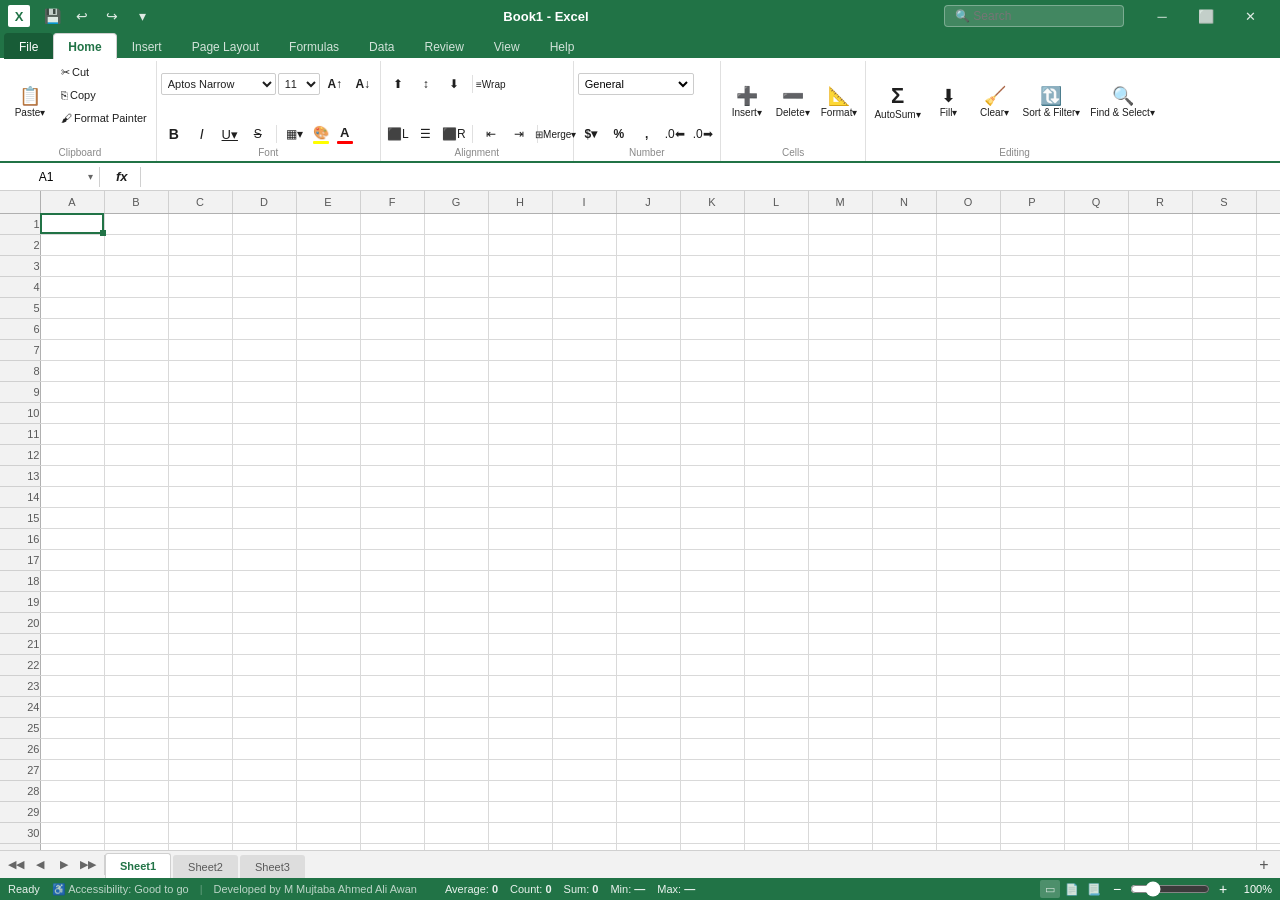
<file: excel.html>
<!DOCTYPE html>
<html lang="en">

<head>
  <meta charset="UTF-8" />
  <meta name="viewport" content="width=device-width, initial-scale=1.0" />
  <title>Book1 - Excel</title>
  <style>
    * {
      margin: 0;
      padding: 0;
      box-sizing: border-box;
    }

    body {
      font-family: 'Segoe UI', Arial, sans-serif;
      font-size: 12px;
      background: #fff;
      display: flex;
      flex-direction: column;
      height: 100vh;
      overflow: hidden;
      color: #1f1f1f;
      -webkit-user-select: none;
      user-select: none;
    }

    #title-bar {
      background: #217346;
      display: flex;
      align-items: center;
      height: 32px;
      padding: 0 8px;
      flex-shrink: 0;
      gap: 8px;
    }

    .xl-logo {
      background: #fff;
      color: #217346;
      font-weight: 900;
      font-size: 13px;
      width: 22px;
      height: 22px;
      display: flex;
      align-items: center;
      justify-content: center;
      border-radius: 2px;
    }

    .qs-btn {
      background: transparent;
      border: none;
      color: rgba(255, 255, 255, .85);
      width: 28px;
      height: 24px;
      border-radius: 3px;
      cursor: pointer;
      display: flex;
      align-items: center;
      justify-content: center;
      font-size: 14px;
    }

    .qs-btn:hover {
      background: rgba(255, 255, 255, .2);
    }

    #book-name {
      color: #fff;
      font-size: 13px;
      font-weight: 600;
      flex: 1;
      text-align: center;
    }

    .win-btns {
      display: flex;
      gap: 0;
      margin-left: auto;
    }

    .win-btn {
      background: transparent;
      border: none;
      color: rgba(255, 255, 255, .85);
      width: 44px;
      height: 32px;
      cursor: pointer;
      font-size: 13px;
      display: flex;
      align-items: center;
      justify-content: center;
    }

    .win-btn:hover {
      background: rgba(255, 255, 255, .2);
    }

    .win-btn.close:hover {
      background: #e81123;
      color: #fff;
    }

    #ribbon-tabs {
      background: #217346;
      display: flex;
      align-items: flex-end;
      padding: 0 4px;
      flex-shrink: 0;
    }

    .rtab {
      color: rgba(255, 255, 255, .8);
      padding: 6px 14px 5px;
      cursor: pointer;
      font-size: 12px;
      border-radius: 4px 4px 0 0;
      border: 1px solid transparent;
      border-bottom: none;
      position: relative;
      top: 1px;
    }

    .rtab:hover {
      color: #fff;
      background: rgba(255, 255, 255, .15);
    }

    .rtab.active {
      color: #217346;
      background: #fff;
      border-color: #d0d0d0;
      font-weight: 600;
    }

    #ribbon {
      background: #fff;
      border-bottom: 2px solid #217346;
      padding: 3px 4px 0;
      display: flex;
      align-items: stretch;
      gap: 0;
      flex-shrink: 0;
      min-height: 80px;
      overflow-x: auto;
    }

    .rb-grp {
      display: flex;
      flex-direction: column;
      padding: 0 4px;
      border-right: 1px solid #e0e0e0;
      position: relative;
      min-width: 60px;
    }

    .rb-grp:last-child {
      border-right: none;
    }

    .rb-glbl {
      font-size: 10px;
      color: #888;
      text-align: center;
      position: absolute;
      bottom: 3px;
      left: 0;
      right: 0;
    }

    .rb-top {
      display: flex;
      align-items: center;
      gap: 1px;
      flex: 1;
      padding-bottom: 16px;
    }

    .rb-bot {
      display: flex;
      align-items: center;
      gap: 1px;
      padding-bottom: 16px;
    }

    .rbb {
      display: flex;
      flex-direction: column;
      align-items: center;
      justify-content: center;
      min-width: 44px;
      height: 54px;
      border: 1px solid transparent;
      border-radius: 3px;
      cursor: pointer;
      background: transparent;
      font-size: 10px;
      color: #1f1f1f;
      padding: 2px 3px;
      text-align: center;
      gap: 2px;
      line-height: 1.2;
    }

    .rbb:hover {
      background: #e8e8e8;
      border-color: #ccc;
    }

    .rbb.on {
      background: #ddeeff;
      border-color: #5b9bd5;
    }

    .rbb .ico {
      font-size: 18px;
      line-height: 1;
    }

    .rbs {
      display: flex;
      align-items: center;
      justify-content: center;
      width: 26px;
      height: 22px;
      border: 1px solid transparent;
      border-radius: 2px;
      cursor: pointer;
      background: transparent;
      font-size: 12px;
      color: #1f1f1f;
    }

    .rbs:hover {
      background: #e8e8e8;
      border-color: #ccc;
    }

    .rbs.on {
      background: #ddeeff;
      border-color: #5b9bd5;
    }

    .rbl {
      display: flex;
      align-items: center;
      gap: 2px;
      height: 22px;
      border: 1px solid transparent;
      border-radius: 2px;
      cursor: pointer;
      background: transparent;
      font-size: 11px;
      color: #1f1f1f;
      padding: 0 4px;
      white-space: nowrap;
    }

    .rbl:hover {
      background: #e8e8e8;
      border-color: #ccc;
    }

    .rbdrop {
      height: 22px;
      border: 1px solid #ccc;
      border-radius: 2px;
      padding: 0 2px;
      font-size: 11px;
      background: #fff;
      cursor: pointer;
      font-family: inherit;
      color: #1f1f1f;
      outline: none;
    }

    .rbdrop:hover {
      border-color: #999;
    }

    .rbsep {
      width: 1px;
      height: 40px;
      background: #e0e0e0;
      margin: 0 3px;
      align-self: center;
    }

    .rb-colorbtn {
      display: flex;
      flex-direction: column;
      align-items: center;
      cursor: pointer;
      width: 22px;
      gap: 1px;
    }

    .rb-colorbtn input {
      position: absolute;
      opacity: 0;
      width: 0;
      height: 0;
    }

    .rb-colorbar {
      height: 3px;
      width: 16px;
      border-radius: 1px;
    }

    .rb-numfmt-wrap {
      display: flex;
      align-items: center;
      border: 1px solid #ccc;
      border-radius: 2px;
      height: 22px;
      padding: 0 2px;
      background: #fff;
    }

    .rb-numfmt-wrap select {
      border: none;
      outline: none;
      background: transparent;
      font-size: 11px;
      cursor: pointer;
      font-family: inherit;
      width: 110px;
    }

    #fbar {
      display: flex;
      align-items: center;
      background: #fff;
      border-bottom: 1px solid #d0d0d0;
      padding: 0 6px;
      gap: 4px;
      height: 28px;
      flex-shrink: 0;
    }

    #name-box {
      width: 80px;
      border: 1px solid transparent;
      outline: none;
      font-size: 12px;
      text-align: center;
      font-family: inherit;
      -webkit-user-select: text;
      user-select: text;
      padding: 1px 4px;
      border-radius: 2px;
    }

    #name-box:hover {
      background: #f1f1f1;
    }

    #name-box:focus {
      border-color: #5b9bd5;
      background: #fff;
    }

    .fbar-div {
      width: 1px;
      height: 20px;
      background: #d0d0d0;
      margin: 0 2px;
    }

    .fbar-ctrl button {
      background: none;
      border: none;
      cursor: pointer;
      font-size: 14px;
      width: 20px;
      height: 20px;
      display: flex;
      align-items: center;
      justify-content: center;
      border-radius: 2px;
    }

    .fbar-ctrl button:hover {
      background: #e8e8e8;
    }

    .fbar-fx {
      font-weight: 700;
      font-style: italic;
      padding: 0 6px;
      font-size: 13px;
      cursor: pointer;
    }

    .fbar-fx:hover {
      color: #217346;
    }

    #formula-input {
      flex: 1;
      border: none;
      outline: none;
      font-size: 12px;
      font-family: inherit;
      padding: 0 4px;
      -webkit-user-select: text;
      user-select: text;
    }

    #main {
      flex: 1;
      display: flex;
      flex-direction: column;
      overflow: hidden;
    }

    #sheet-wrap {
      flex: 1;
      overflow: auto;
      position: relative;
      background: #fff;
    }

    #grid-cont {
      position: relative;
      display: inline-block;
      min-width: 100%;
    }

    table#grid {
      border-collapse: collapse;
      table-layout: fixed;
    }

    table#grid th,
    table#grid td {
      padding: 0;
      white-space: nowrap;
    }

    .ch {
      background: #f2f2f2;
      text-align: center;
      font-weight: 400;
      color: #595959;
      font-size: 11px;
      height: 22px;
      position: sticky;
      top: 0;
      z-index: 10;
      cursor: default;
      border-right: 1px solid #d0d0d0;
      border-bottom: 1px solid #b0b0b0;
      overflow: hidden;
      -webkit-user-select: none;
      user-select: none;
    }

    .ch:hover {
      background: #e6e6e6;
    }

    .ch.sc {
      background: #bdd7ee;
      color: #0070c0;
      border-bottom: 2px solid #0070c0;
      font-weight: 700;
    }

    .rh {
      background: #f2f2f2;
      text-align: right;
      color: #595959;
      font-size: 11px;
      padding: 0 4px 0 2px;
      width: 40px;
      min-width: 40px;
      height: 20px;
      position: sticky;
      left: 0;
      z-index: 9;
      cursor: default;
      border-right: 1px solid #b0b0b0;
      border-bottom: 1px solid #d0d0d0;
      -webkit-user-select: none;
      user-select: none;
      line-height: 20px;
    }

    .rh:hover {
      background: #e6e6e6;
    }

    .rh.sr {
      background: #bdd7ee;
      color: #0070c0;
      font-weight: 700;
    }

    .corner {
      position: sticky;
      top: 0;
      left: 0;
      z-index: 20;
      background: #f2f2f2;
      border-right: 1px solid #b0b0b0;
      border-bottom: 1px solid #b0b0b0;
      width: 40px;
      min-width: 40px;
      cursor: pointer;
    }

    .corner:hover {
      background: #e0e0e0;
    }

    .cell {
      height: 20px;
      font-size: 11px;
      color: #000;
      cursor: cell;
      overflow: hidden;
      text-overflow: ellipsis;
      border-right: 1px solid #d9d9d9;
      border-bottom: 1px solid #d9d9d9;
      padding: 0 3px;
      line-height: 20px;
      background: #fff;
    }

    .cell.tl {
      text-align: left;
    }

    .cell.tr {
      text-align: right;
    }

    .cell.tc {
      text-align: center;
    }

    .cell.xb {
      font-weight: 700;
    }

    .cell.xi {
      font-style: italic;
    }

    .cell.xu {
      text-decoration: underline;
    }

    .cell.xs {
      text-decoration: line-through;
    }

    .cell.xerr {
      color: #c00000;
    }

    .cell.xac {
      outline: 2px solid #217346;
      outline-offset: -2px;
      z-index: 8;
      background: #fff !important;
    }

    .cell.xrange {
      background: #ddeeff !important;
    }

    #fill-handle {
      position: absolute;
      width: 6px;
      height: 6px;
      background: #217346;
      cursor: crosshair;
      z-index: 15;
      display: none;
    }

    #cell-editor {
      position: absolute;
      border: 2px solid #217346;
      padding: 0 2px;
      font-size: 11px;
      font-family: inherit;
      background: #fff;
      z-index: 100;
      outline: none;
      -webkit-user-select: text;
      user-select: text;
      line-height: 20px;
    }

    #copy-box {
      position: absolute;
      border: 2px dashed #217346;
      pointer-events: none;
      z-index: 5;
      display: none;
    }

    .col-rz {
      position: absolute;
      right: -3px;
      top: 0;
      width: 7px;
      height: 100%;
      cursor: col-resize;
      z-index: 12;
    }

    .row-rz {
      position: absolute;
      bottom: -2px;
      left: 0;
      width: 100%;
      height: 5px;
      cursor: row-resize;
      z-index: 12;
    }

    #ctx {
      display: none;
      position: fixed;
      background: #fff;
      border: 1px solid #b0b0b0;
      box-shadow: 2px 4px 8px rgba(0, 0, 0, .2);
      z-index: 9999;
      min-width: 210px;
      padding: 4px 0;
      border-radius: 2px;
    }

    .ctx-i {
      padding: 5px 24px 5px 30px;
      cursor: pointer;
      font-size: 12px;
      color: #1f1f1f;
      position: relative;
      display: flex;
      align-items: center;
      justify-content: space-between;
    }

    .ctx-i:hover {
      background: #e8f0fe;
    }

    .ctx-i .ci {
      position: absolute;
      left: 8px;
      font-size: 12px;
    }

    .ctx-i .cs {
      color: #888;
      font-size: 11px;
    }

    .ctx-sep {
      border-top: 1px solid #e0e0e0;
      margin: 3px 0;
    }

    #sheet-area {
      background: #f2f2f2;
      border-top: 1px solid #d0d0d0;
      display: flex;
      align-items: center;
      height: 28px;
      padding: 0;
      flex-shrink: 0;
    }

    .snav-btn {
      background: none;
      border: 1px solid transparent;
      cursor: pointer;
      color: #666;
      width: 20px;
      height: 20px;
      display: flex;
      align-items: center;
      justify-content: center;
      border-radius: 2px;
      font-size: 11px;
      margin: 0 2px;
    }

    .snav-btn:hover {
      background: #e0e0e0;
      border-color: #ccc;
    }

    #tabs-list {
      display: flex;
      align-items: flex-end;
      flex: 1;
      overflow-x: auto;
      height: 28px;
    }

    .stab {
      padding: 3px 14px 4px;
      cursor: pointer;
      font-size: 11px;
      border: 1px solid transparent;
      border-bottom: none;
      margin-right: 2px;
      border-radius: 3px 3px 0 0;
      color: #595959;
      background: #ddd;
      height: 24px;
      display: flex;
      align-items: center;
      white-space: nowrap;
      min-width: 60px;
      justify-content: center;
    }

    .stab:hover {
      background: #e8e8e8;
    }

    .stab.active {
      background: #fff;
      color: #217346;
      font-weight: 700;
      border-color: #d0d0d0;
      height: 26px;
    }

    .tab-add {
      background: none;
      border: none;
      cursor: pointer;
      color: #595959;
      width: 24px;
      height: 24px;
      display: flex;
      align-items: center;
      justify-content: center;
      font-size: 16px;
      border-radius: 50%;
      margin: 0 4px;
    }

    .tab-add:hover {
      background: #e0e0e0;
    }

    #statusbar {
      background: #217346;
      display: flex;
      align-items: center;
      height: 22px;
      padding: 0 8px;
      gap: 12px;
      flex-shrink: 0;
      font-size: 11px;
      color: rgba(255, 255, 255, .9);
    }

    .stat-item {
      cursor: default;
    }

    .zoom-area {
      display: flex;
      align-items: center;
      gap: 4px;
      margin-left: auto;
    }

    .zoom-btn {
      background: none;
      border: none;
      color: #fff;
      cursor: pointer;
      font-size: 14px;
      width: 18px;
      height: 18px;
      display: flex;
      align-items: center;
      justify-content: center;
    }

    .zoom-slider {
      width: 80px;
      accent-color: #fff;
    }

    .view-btns {
      display: flex;
      gap: 2px;
    }

    .view-btn {
      background: none;
      border: 1px solid transparent;
      color: rgba(255, 255, 255, .8);
      cursor: pointer;
      width: 20px;
      height: 18px;
      display: flex;
      align-items: center;
      justify-content: center;
      border-radius: 2px;
      font-size: 11px;
    }

    .view-btn:hover,
    .view-btn.on {
      background: rgba(255, 255, 255, .2);
    }

    .dlg-ov {
      display: none;
      position: fixed;
      inset: 0;
      background: rgba(0, 0, 0, .35);
      z-index: 9998;
    }

    .dlg-ov.open {
      display: block;
    }

    .dlg {
      position: fixed;
      background: #fff;
      border: 1px solid #aaa;
      box-shadow: 4px 8px 24px rgba(0, 0, 0, .3);
      z-index: 9999;
      border-radius: 3px;
      min-width: 300px;
    }

    .dlg-title {
      background: #f2f2f2;
      border-bottom: 1px solid #ddd;
      padding: 7px 10px;
      font-size: 12px;
      font-weight: 700;
      display: flex;
      justify-content: space-between;
      align-items: center;
      border-radius: 3px 3px 0 0;
    }

    .dlg-title button {
      background: none;
      border: none;
      cursor: pointer;
      font-size: 15px;
      color: #666;
      width: 22px;
      height: 22px;
      display: flex;
      align-items: center;
      justify-content: center;
      border-radius: 2px;
    }

    .dlg-title button:hover {
      background: #e0e0e0;
    }

    .dlg-body {
      padding: 12px;
    }

    .dlg-row {
      margin-bottom: 9px;
    }

    .dlg-row label {
      display: block;
      font-size: 11px;
      color: #555;
      margin-bottom: 3px;
    }

    .dlg-row input,
    .dlg-row select,
    .dlg-row textarea {
      width: 100%;
      border: 1px solid #bbb;
      border-radius: 2px;
      padding: 4px 6px;
      font-size: 12px;
      outline: none;
      font-family: inherit;
    }

    .dlg-row input:focus,
    .dlg-row select:focus {
      border-color: #217346;
    }

    .dlg-footer {
      display: flex;
      justify-content: flex-end;
      gap: 6px;
      padding: 8px 12px;
      border-top: 1px solid #e0e0e0;
    }

    .btn-ok {
      background: #217346;
      color: #fff;
      border: 1px solid #1a5c38;
      border-radius: 2px;
      padding: 5px 16px;
      cursor: pointer;
      font-size: 12px;
      font-family: inherit;
    }

    .btn-ok:hover {
      background: #1a5c38;
    }

    .btn-cc {
      background: #fff;
      color: #1f1f1f;
      border: 1px solid #bbb;
      border-radius: 2px;
      padding: 5px 16px;
      cursor: pointer;
      font-size: 12px;
      font-family: inherit;
    }

    .btn-cc:hover {
      background: #f2f2f2;
    }

    .dd-ov {
      display: none;
      position: fixed;
      inset: 0;
      z-index: 998;
    }

    .dd-ov.open {
      display: block;
    }

    .dd-menu {
      display: none;
      position: fixed;
      background: #fff;
      border: 1px solid #ccc;
      box-shadow: 2px 4px 10px rgba(0, 0, 0, .18);
      z-index: 999;
      min-width: 190px;
      padding: 4px 0;
      border-radius: 2px;
    }

    .dd-menu.open {
      display: block;
    }

    .ddi {
      padding: 5px 22px 5px 26px;
      cursor: pointer;
      font-size: 12px;
      color: #1f1f1f;
      position: relative;
      display: flex;
      justify-content: space-between;
      align-items: center;
      white-space: nowrap;
    }

    .ddi:hover {
      background: #e8f0fe;
    }

    .ddi .ddi-icon {
      position: absolute;
      left: 7px;
      font-size: 12px;
    }

    .ddi .ddi-sc {
      color: #888;
      font-size: 11px;
      margin-left: 24px;
    }

    .dd-sep {
      border-top: 1px solid #e0e0e0;
      margin: 3px 0;
    }

    #toast {
      display: none;
      position: fixed;
      bottom: 30px;
      left: 50%;
      transform: translateX(-50%);
      background: #323232;
      color: #fff;
      padding: 6px 16px;
      border-radius: 2px;
      font-size: 12px;
      z-index: 99999;
    }

    ::-webkit-scrollbar {
      width: 10px;
      height: 10px;
    }

    ::-webkit-scrollbar-track {
      background: #f1f1f1;
    }

    ::-webkit-scrollbar-thumb {
      background: #c0c0c0;
      border-radius: 5px;
      border: 2px solid #f1f1f1;
    }

    ::-webkit-scrollbar-thumb:hover {
      background: #999;
    }

    ::-webkit-scrollbar-corner {
      background: #f1f1f1;
    }

    @media print {

      #title-bar,
      #ribbon-tabs,
      #ribbon,
      #fbar,
      #sheet-area,
      #statusbar,
      #ctx,
      #toast {
        display: none !important;
      }

      #sheet-wrap {
        overflow: visible !important;
      }

      body {
        height: auto !important;
      }
    }
    @media (max-width: 850px) {
      .win-btns { display: none !important; }
      #search-box { display: none !important; }
      #book-name { font-size: 11px; }
      .rb-grp { min-width: auto; }
      #title-bar { padding: 0 4px; gap: 4px; }
    }
  </style>
</head>

<body>
  <!-- TITLE BAR -->
  <div id="title-bar">
    <div class="xl-logo">X</div>
    <div style="display:flex;align-items:center;gap:2px;">
      <button class="qs-btn" title="Save (Ctrl+S)" onclick="doSave()">💾</button>
      <button class="qs-btn" title="Undo (Ctrl+Z)" onclick="doUndo()">↩</button>
      <button class="qs-btn" title="Redo (Ctrl+Y)" onclick="doRedo()">↪</button>
      <button class="qs-btn" title="Quick Access" onclick="toast('Quick Access Toolbar customized')">▾</button>
    </div>
    <div id="book-name">Book1 - Excel</div>
    <div style="display:flex;align-items:center;gap:8px;margin:0 8px;">
      <input type="text" id="search-box" placeholder="🔍 Search"
        style="-webkit-user-select:text;user-select:text;background:rgba(255,255,255,.15);border:1px solid rgba(255,255,255,.3);color:#fff;border-radius:4px;padding:3px 10px;font-size:12px;outline:none;width:180px;"
        onfocus="this.style.background='#fff';this.style.color='#000';"
        onblur="this.style.background='rgba(255,255,255,.15)';this.style.color='#fff';"
        onkeydown="if(event.key==='Enter')doSearch(this.value)" />
    </div>
    <div class="win-btns">
      <button class="win-btn" onclick="toast('Minimized')">─</button>
      <button class="win-btn" onclick="toast('Restored')">⬜</button>
      <button class="win-btn close" onclick="if(confirm('Close Excel?'))window.close()">✕</button>
    </div>
  </div>

  <!-- RIBBON TABS -->
  <div id="ribbon-tabs">
    <div class="rtab" id="rtab-file" onclick="openFileMenu()" style="background:#185c37;color:#fff;">File</div>
    <div class="rtab active" id="rtab-home" onclick="switchTab('home')">Home</div>
    <div class="rtab" id="rtab-insert" onclick="switchTab('insert')">Insert</div>
    <div class="rtab" id="rtab-page" onclick="switchTab('page')">Page Layout</div>
    <div class="rtab" id="rtab-formulas" onclick="switchTab('formulas')">Formulas</div>
    <div class="rtab" id="rtab-data" onclick="switchTab('data')">Data</div>
    <div class="rtab" id="rtab-review" onclick="switchTab('review')">Review</div>
    <div class="rtab" id="rtab-view" onclick="switchTab('view')">View</div>
    <div class="rtab" id="rtab-help" onclick="switchTab('help')">Help</div>
  </div>

  <!-- RIBBON PANELS -->
  <div id="ribbon">
    <!-- HOME -->
    <div id="rb-home" style="display:flex;align-items:stretch;width:100%;gap:0;">
      <div class="rb-grp">
        <div class="rb-top" style="gap:4px;">
          <div class="rbb" onclick="openDd('paste-dd',event)" title="Paste (Ctrl+V)"><span class="ico">📋</span>Paste▾
          </div>
          <div style="display:flex;flex-direction:column;gap:1px;padding-bottom:16px;">
            <div class="rbl" onclick="doCut()" title="Cut Ctrl+X"><span>✂</span> Cut</div>
            <div class="rbl" onclick="doCopy()" title="Copy Ctrl+C"><span>⎘</span> Copy</div>
            <div class="rbl" onclick="formatPainter()" title="Format Painter"><span>🖌</span> Format Painter</div>
          </div>
        </div>
        <div class="rb-glbl">Clipboard</div>
      </div>
      <div class="rb-grp">
        <div class="rb-top" style="gap:2px;flex-wrap:wrap;">
          <select class="rbdrop" id="font-sel" style="width:115px;" onchange="setFmt('fontFamily',this.value)">
            <option value="'Aptos Narrow'" selected>Aptos Narrow</option>
            <option value="Arial">Arial</option>
            <option value="Calibri">Calibri</option>
            <option value="'Times New Roman'">Times New Roman</option>
            <option value="Georgia">Georgia</option>
            <option value="Verdana">Verdana</option>
            <option value="'Courier New'">Courier New</option>
            <option value="Impact">Impact</option>
          </select>
          <select class="rbdrop" id="fsize-sel" style="width:42px;" onchange="setFmt('fontSize',+this.value)">
            <option>8</option>
            <option>9</option>
            <option>10</option>
            <option selected>11</option>
            <option>12</option>
            <option>14</option>
            <option>16</option>
            <option>18</option>
            <option>20</option>
            <option>22</option>
            <option>24</option>
            <option>28</option>
            <option>32</option>
            <option>36</option>
            <option>48</option>
            <option>72</option>
          </select>
          <div class="rbs" onclick="changeFontSize(1)" title="Increase Font Size" style="font-weight:700;">A↑</div>
          <div class="rbs" onclick="changeFontSize(-1)" title="Decrease Font Size" style="font-weight:700;">A↓</div>
        </div>
        <div class="rb-bot" style="gap:2px;">
          <div class="rbs xb" id="btn-b" onclick="toggleFmt('bold')" title="Bold Ctrl+B"
            style="font-weight:900;font-size:14px;">B</div>
          <div class="rbs" id="btn-i" onclick="toggleFmt('italic')" title="Italic Ctrl+I"
            style="font-style:italic;font-size:14px;">I</div>
          <div class="rbs" id="btn-u" onclick="toggleFmt('underline')" title="Underline Ctrl+U"
            style="text-decoration:underline;font-size:13px;">U▾</div>
          <div class="rbs" id="btn-s" onclick="toggleFmt('strike')" title="Strikethrough"
            style="text-decoration:line-through;">S</div>
          <div class="rbsep" style="height:18px;"></div>
          <div class="rbs" onclick="openBorderDd(event)" title="Borders">▦▾</div>
          <div class="rb-colorbtn" onclick="document.getElementById('inp-bg').click()" title="Fill Color (background)">
            <span style="font-size:13px;">🎨</span>
            <div class="rb-colorbar" id="bg-bar" style="background:#ffff00;"></div>
            <input type="color" id="inp-bg" value="#ffff00" onchange="applyBg(this.value)"
              style="position:absolute;opacity:0;width:0;height:0;" />
          </div>
          <div class="rb-colorbtn" onclick="document.getElementById('inp-fc').click()" title="Font Color">
            <span style="font-size:13px;font-weight:700;">A</span>
            <div class="rb-colorbar" id="fc-bar" style="background:#ff0000;"></div>
            <input type="color" id="inp-fc" value="#ff0000" onchange="applyFc(this.value)"
              style="position:absolute;opacity:0;width:0;height:0;" />
          </div>
        </div>
        <div class="rb-glbl">Font</div>
      </div>
      <div class="rb-grp">
        <div class="rb-top" style="gap:2px;flex-wrap:wrap;">
          <div class="rbs" onclick="setFmt('valign','top')" title="Top Align">⬆</div>
          <div class="rbs" onclick="setFmt('valign','middle')" title="Middle Align">↕</div>
          <div class="rbs" onclick="setFmt('valign','bottom')" title="Bottom Align">⬇</div>
          <div class="rbsep" style="height:18px;"></div>
          <div class="rbs" id="btn-wrap" onclick="toggleFmt('wrap')" title="Wrap Text" style="font-size:10px;">≡Wrap
          </div>
        </div>
        <div class="rb-bot" style="gap:2px;">
          <div class="rbs" id="btn-al" onclick="setFmt('align','left')" title="Align Left">⬛L</div>
          <div class="rbs" id="btn-ac" onclick="setFmt('align','center')" title="Center">☰</div>
          <div class="rbs" id="btn-ar" onclick="setFmt('align','right')" title="Align Right">⬛R</div>
          <div class="rbsep" style="height:18px;"></div>
          <div class="rbs" onclick="changeIndent(-1)" title="Decrease Indent">⇤</div>
          <div class="rbs" onclick="changeIndent(1)" title="Increase Indent">⇥</div>
          <div class="rbsep" style="height:18px;"></div>
          <div class="rbs" onclick="mergeCells()" title="Merge &amp; Center" style="font-size:10px;">⊞Merge▾</div>
        </div>
        <div class="rb-glbl">Alignment</div>
      </div>
      <div class="rb-grp">
        <div class="rb-top">
          <div class="rb-numfmt-wrap">
            <select id="numfmt-sel" onchange="setFmt('numFmt',this.value)" title="Number Format">
              <option value="">General</option>
              <option value="num">Number</option>
              <option value="cur">Currency</option>
              <option value="acct">Accounting</option>
              <option value="sdate">Short Date</option>
              <option value="ldate">Long Date</option>
              <option value="time">Time</option>
              <option value="pct">Percentage</option>
              <option value="sci">Scientific</option>
              <option value="text">Text</option>
            </select>
          </div>
        </div>
        <div class="rb-bot" style="gap:2px;">
          <div class="rbs" onclick="setNumFmt('cur')" title="Currency" style="font-weight:700;">$▾</div>
          <div class="rbs" onclick="setNumFmt('pct')" title="Percent" style="font-weight:700;">%</div>
          <div class="rbs" onclick="setNumFmt('comma')" title="Comma" style="font-weight:700;">,</div>
          <div class="rbs" onclick="decDecimal()" title="Decrease Decimal">.0⬅</div>
          <div class="rbs" onclick="incDecimal()" title="Increase Decimal">.0➡</div>
        </div>
        <div class="rb-glbl">Number</div>
      </div>
      <div class="rb-grp">
        <div class="rb-top" style="gap:2px;">
          <div class="rbb" onclick="openDd('insert-dd',event)" title="Insert"><span class="ico">➕</span>Insert▾</div>
          <div class="rbb" onclick="openDd('delete-dd',event)" title="Delete"><span class="ico">➖</span>Delete▾</div>
          <div class="rbb" onclick="openDd('format-dd',event)" title="Format"><span class="ico">📐</span>Format▾</div>
        </div>
        <div class="rb-glbl">Cells</div>
      </div>
      <div class="rb-grp">
        <div class="rb-top" style="gap:2px;">
          <div class="rbb" onclick="openDd('autosum-dd',event)" title="AutoSum"><span class="ico"
              style="font-size:22px;font-weight:700;">Σ</span>AutoSum▾</div>
          <div class="rbb" onclick="openDd('fill-dd',event)" title="Fill"><span class="ico">⬇</span>Fill▾</div>
          <div class="rbb" onclick="openDd('clear-dd',event)" title="Clear"><span class="ico">🧹</span>Clear▾</div>
          <div class="rbb" onclick="openDd('sort-dd',event)" title="Sort &amp; Filter"><span class="ico">🔃</span>Sort
            &amp; Filter▾</div>
          <div class="rbb" onclick="openFind()" title="Find &amp; Select"><span class="ico">🔍</span>Find &amp; Select▾
          </div>
        </div>
        <div class="rb-glbl">Editing</div>
      </div>
    </div>
    <!-- INSERT -->
    <div id="rb-insert" style="display:none;align-items:stretch;width:100%;gap:0;">
      <div class="rb-grp">
        <div class="rb-top" style="gap:3px;">
          <div class="rbb" onclick="toast('PivotTable: Select range first')"><span class="ico">📊</span>PivotTable</div>
          <div class="rbb" onclick="insertTable()"><span class="ico">🗃</span>Table</div>
          <div class="rbb" onclick="openDd('charts-dd',event)"><span class="ico">📈</span>Charts▾</div>
          <div class="rbb" onclick="insertSparklines()"><span class="ico">〰</span>Sparklines</div>
          <div class="rbb" onclick="insertHyperlink()"><span class="ico">🔗</span>Link</div>
          <div class="rbb" onclick="insertComment()"><span class="ico">💬</span>Comment</div>
          <div class="rbb" onclick="toast('Text box inserted')"><span class="ico">Aa</span>Text Box</div>
          <div class="rbb" onclick="openDd('header-dd',event)"><span class="ico">📄</span>Header &amp; Footer</div>
          <div class="rbb" onclick="openFunctionWizard()"><span class="ico"
              style="font-size:16px;font-weight:700;">fx</span>Function</div>
        </div>
        <div class="rb-glbl">Insert Tools</div>
      </div>
    </div>
    <!-- FORMULAS -->
    <div id="rb-formulas" style="display:none;align-items:stretch;width:100%;gap:0;">
      <div class="rb-grp">
        <div class="rb-top" style="gap:2px;">
          <div class="rbb" onclick="insertAutoSum()"><span class="ico"
              style="font-size:22px;font-weight:700;">Σ</span>AutoSum▾</div>
          <div class="rbb" onclick="openDd('fn-recent-dd',event)"><span class="ico">🕐</span>Recently Used▾</div>
          <div class="rbb" onclick="openDd('fn-fin-dd',event)"><span class="ico">💰</span>Financial▾</div>
          <div class="rbb" onclick="openDd('fn-log-dd',event)"><span class="ico">🔀</span>Logical▾</div>
          <div class="rbb" onclick="openDd('fn-txt-dd',event)"><span class="ico">🔤</span>Text▾</div>
          <div class="rbb" onclick="openDd('fn-date-dd',event)"><span class="ico">📅</span>Date &amp; Time▾</div>
          <div class="rbb" onclick="openDd('fn-lkp-dd',event)"><span class="ico">🔍</span>Lookup &amp; Ref▾</div>
          <div class="rbb" onclick="openDd('fn-math-dd',event)"><span class="ico">➕</span>Math &amp; Trig▾</div>
          <div class="rbb" onclick="openFunctionWizard()"><span class="ico">📋</span>More Functions▾</div>
        </div>
        <div class="rb-glbl">Function Library</div>
      </div>
      <div class="rb-grp">
        <div class="rb-top" style="gap:2px;">
          <div class="rbb" onclick="showNameManager()"><span class="ico">🏷</span>Name Manager</div>
          <div class="rbb" onclick="defineNameFromSel()"><span class="ico">✏</span>Define Name▾</div>
          <div class="rbb" onclick="createNamesFromSel()"><span class="ico">📋</span>Create from Selection</div>
        </div>
        <div class="rb-glbl">Defined Names</div>
      </div>
      <div class="rb-grp">
        <div class="rb-top" style="gap:2px;">
          <div class="rbb" id="btn-showfml" onclick="toggleShowFormulas()"><span class="ico"
              style="font-size:14px;font-weight:700;">fx</span>Show Formulas</div>
          <div class="rbb" onclick="toast('Error checking complete')"><span class="ico">⚠️</span>Error Checking▾</div>
          <div class="rbb" onclick="evaluateFormulaNow()"><span class="ico">🔄</span>Evaluate Formula</div>
          <div class="rbb" onclick="toast('Watch window opened')"><span class="ico">👁</span>Watch Window</div>
          <div class="rbb" onclick="openDd('calc-dd',event)"><span class="ico">⚙</span>Calculation Options▾</div>
        </div>
        <div class="rb-glbl">Formula Auditing</div>
      </div>
    </div>
    <!-- DATA -->
    <div id="rb-data" style="display:none;align-items:stretch;width:100%;gap:0;">
      <div class="rb-grp">
        <div class="rb-top" style="gap:2px;">
          <div class="rbb" onclick="toast('Get Data from file/web/database')"><span class="ico">📥</span>Get Data▾</div>
          <div class="rbb" onclick="renderAll();toast('All refreshed')"><span class="ico">🔄</span>Refresh All▾</div>
          <div class="rbb" onclick="toast('Query & Connections panel')"><span class="ico">🔗</span>Queries &amp;
            Connections</div>
        </div>
        <div class="rb-glbl">Get &amp; Transform Data</div>
      </div>
      <div class="rb-grp">
        <div class="rb-top" style="gap:2px;">
          <div class="rbb" onclick="sortRange('az')"><span class="ico">🔡↑</span>Sort A→Z</div>
          <div class="rbb" onclick="sortRange('za')"><span class="ico">🔡↓</span>Sort Z→A</div>
          <div class="rbb" onclick="openSortDialog()"><span class="ico">🔃</span>Sort</div>
          <div class="rbb" onclick="insertFilter()"><span class="ico">🔽</span>Filter</div>
          <div class="rbb" onclick="clearFilters()"><span class="ico">✕🔽</span>Clear</div>
          <div class="rbb" onclick="reapplyFilter()"><span class="ico">↺🔽</span>Reapply</div>
        </div>
        <div class="rb-glbl">Sort &amp; Filter</div>
      </div>
      <div class="rb-grp">
        <div class="rb-top" style="gap:2px;">
          <div class="rbb" onclick="textToColumns()"><span class="ico">⧸⧸</span>Text to Columns</div>
          <div class="rbb" onclick="flashFill()"><span class="ico">⚡</span>Flash Fill</div>
          <div class="rbb" onclick="removeDuplicates()"><span class="ico">🗑</span>Remove Duplicates</div>
          <div class="rbb" onclick="openDataValidation()"><span class="ico">✅</span>Data Validation▾</div>
        </div>
        <div class="rb-glbl">Data Tools</div>
      </div>
    </div>
    <!-- VIEW -->
    <div id="rb-view" style="display:none;align-items:stretch;width:100%;gap:0;">
      <div class="rb-grp">
        <div class="rb-top" style="gap:2px;">
          <div class="rbb" id="vb-normal" onclick="switchView('normal')" class="rbb on"><span
              class="ico">📄</span>Normal</div>
          <div class="rbb" id="vb-page" onclick="switchView('pagelayout')"><span class="ico">📐</span>Page Layout</div>
          <div class="rbb" id="vb-break" onclick="switchView('pagebreak')"><span class="ico">📃</span>Page Break Preview
          </div>
        </div>
        <div class="rb-glbl">Workbook Views</div>
      </div>
      <div class="rb-grp">
        <div class="rb-top" style="gap:2px;">
          <div style="display:flex;flex-direction:column;gap:4px;padding-bottom:16px;">
            <label style="font-size:11px;display:flex;align-items:center;gap:4px;cursor:pointer;"><input type="checkbox"
                id="chk-ruler" checked onchange="toast('Ruler '+(this.checked?'shown':'hidden'))" /> Ruler</label>
            <label style="font-size:11px;display:flex;align-items:center;gap:4px;cursor:pointer;"><input type="checkbox"
                id="chk-gridlines" checked onchange="toggleGridlines()" /> Gridlines</label>
            <label style="font-size:11px;display:flex;align-items:center;gap:4px;cursor:pointer;"><input type="checkbox"
                id="chk-fbar" checked onchange="toggleFormulaBar()" /> Formula Bar</label>
            <label style="font-size:11px;display:flex;align-items:center;gap:4px;cursor:pointer;"><input type="checkbox"
                id="chk-hdrs" checked onchange="toggleHeaders()" /> Headings</label>
          </div>
        </div>
        <div class="rb-glbl">Show</div>
      </div>
      <div class="rb-grp">
        <div class="rb-top" style="gap:2px;">
          <div class="rbb" onclick="setZoom(100)"><span class="ico">🔍</span>Zoom</div>
          <div class="rbb" onclick="setZoom(100)"><span class="ico">1:1</span>100%</div>
          <div class="rbb" onclick="zoomSelection()"><span class="ico">🔎</span>Zoom to Selection</div>
        </div>
        <div class="rb-glbl">Zoom</div>
      </div>
      <div class="rb-grp">
        <div class="rb-top" style="gap:2px;">
          <div class="rbb" onclick="freezePanes()"><span class="ico">❄</span>Freeze Panes▾</div>
          <div class="rbb" onclick="splitView()"><span class="ico">⊞</span>Split</div>
          <div class="rbb" onclick="toast('New window opened')"><span class="ico">🗗</span>New Window</div>
        </div>
        <div class="rb-glbl">Window</div>
      </div>
    </div>
    <!-- PAGE LAYOUT -->
    <div id="rb-page" style="display:none;align-items:stretch;width:100%;gap:0;">
      <div class="rb-grp">
        <div class="rb-top" style="gap:2px;">
          <div class="rbb" onclick="toast('Themes gallery')"><span class="ico">🎨</span>Themes▾</div>
          <div class="rbb" onclick="toast('Colors palette')"><span class="ico">🌈</span>Colors▾</div>
          <div class="rbb" onclick="toast('Fonts palette')"><span class="ico">Aa</span>Fonts▾</div>
          <div class="rbb" onclick="toast('Effects gallery')"><span class="ico">✨</span>Effects▾</div>
        </div>
        <div class="rb-glbl">Themes</div>
      </div>
      <div class="rb-grp">
        <div class="rb-top" style="gap:2px;">
          <div class="rbb" onclick="openMarginsDialog()"><span class="ico">📏</span>Margins▾</div>
          <div class="rbb" onclick="toast('Orientation: Portrait / Landscape')"><span class="ico">📐</span>Orientation▾
          </div>
          <div class="rbb" onclick="toast('Paper: A4, Letter, Legal…')"><span class="ico">📄</span>Size▾</div>
          <div class="rbb" onclick="toast('Print area set')"><span class="ico">📦</span>Print Area▾</div>
          <div class="rbb" onclick="toast('Page breaks managed')"><span class="ico">⊟</span>Breaks▾</div>
          <div class="rbb" onclick="window.print()"><span class="ico">🖨</span>Print</div>
        </div>
        <div class="rb-glbl">Page Setup</div>
      </div>
      <div class="rb-grp">
        <div class="rb-top" style="gap:2px;">
          <label
            style="font-size:11px;display:flex;align-items:center;gap:4px;cursor:pointer;padding-bottom:16px;"><input
              type="checkbox" onchange="toast('Gridlines print: '+(this.checked?'on':'off'))" /> Print Gridlines</label>
          <label
            style="font-size:11px;display:flex;align-items:center;gap:4px;cursor:pointer;padding-bottom:16px;"><input
              type="checkbox" onchange="toast('Row/col headings print: '+(this.checked?'on':'off'))" /> Print
            Headings</label>
        </div>
        <div class="rb-glbl">Sheet Options</div>
      </div>
    </div>
    <!-- REVIEW -->
    <div id="rb-review" style="display:none;align-items:stretch;width:100%;gap:0;">
      <div class="rb-grp">
        <div class="rb-top" style="gap:2px;">
          <div class="rbb" onclick="openSpellCheck()"><span class="ico">📝</span>Spelling</div>
          <div class="rbb" onclick="toast('Thesaurus opened')"><span class="ico">📖</span>Thesaurus</div>
          <div class="rbb" onclick="toast('Accessibility: No issues found')"><span class="ico">♿</span>Check
            Accessibility</div>
        </div>
        <div class="rb-glbl">Proofing</div>
      </div>
      <div class="rb-grp">
        <div class="rb-top" style="gap:2px;">
          <div class="rbb" onclick="insertComment()"><span class="ico">💬</span>New Comment</div>
          <div class="rbb" onclick="showAllComments()"><span class="ico">💭</span>Show All Comments</div>
          <div class="rbb" onclick="deleteComment()"><span class="ico">🗑</span>Delete Comment</div>
          <div class="rbb" onclick="navComment(-1)"><span class="ico">◀</span>Previous</div>
          <div class="rbb" onclick="navComment(1)"><span class="ico">▶</span>Next</div>
        </div>
        <div class="rb-glbl">Comments</div>
      </div>
      <div class="rb-grp">
        <div class="rb-top" style="gap:2px;">
          <div class="rbb" onclick="toast('Sheet protected')"><span class="ico">🔒</span>Protect Sheet</div>
          <div class="rbb" onclick="toast('Workbook protected')"><span class="ico">🛡</span>Protect Workbook</div>
          <div class="rbb" onclick="toast('Sharing enabled')"><span class="ico">👥</span>Share Workbook</div>
          <div class="rbb" onclick="trackChanges()"><span class="ico">📋</span>Track Changes▾</div>
        </div>
        <div class="rb-glbl">Protect</div>
      </div>
    </div>
    <!-- HELP -->
    <div id="rb-help" style="display:none;align-items:stretch;width:100%;gap:0;">
      <div class="rb-grp">
        <div class="rb-top" style="gap:2px;">
          <div class="rbb" onclick="toast('Excel Help opened')"><span class="ico">❓</span>Help</div>
          <div class="rbb" onclick="toast('Contact Support')"><span class="ico">📞</span>Contact Support</div>
          <div class="rbb" onclick="toast('Feedback submitted. Thank you!')"><span class="ico">📣</span>Feedback</div>
          <div class="rbb" onclick="showAbout()"><span class="ico">ℹ</span>About</div>
        </div>
        <div class="rb-glbl">Help</div>
      </div>
    </div>
  </div><!-- end ribbon -->
  <!-- DROPDOWN MENUS -->
  <div class="dd-ov" id="ov-paste-dd" onclick="closeDd()"></div>
  <div class="dd-menu" id="paste-dd">
    <div class="ddi" onclick="doPaste();closeDd()"><span class="ddi-icon">📋</span>Paste<span
        class="ddi-sc">Ctrl+V</span></div>
    <div class="ddi" onclick="pasteValues();closeDd()"><span class="ddi-icon">🔢</span>Paste Values Only</div>
    <div class="ddi" onclick="pasteFormat();closeDd()"><span class="ddi-icon">🎨</span>Paste Formatting Only</div>
    <div class="ddi" onclick="pasteTranspose();closeDd()"><span class="ddi-icon">↕</span>Transpose</div>
    <div class="dd-sep"></div>
    <div class="ddi" onclick="doPaste();closeDd()"><span class="ddi-icon">📐</span>Paste Special…<span
        class="ddi-sc">Ctrl+Shift+V</span></div>
  </div>
  <div class="dd-ov" id="ov-autosum-dd" onclick="closeDd()"></div>
  <div class="dd-menu" id="autosum-dd">
    <div class="ddi" onclick="insertFml('SUM');closeDd()"><span class="ddi-icon">Σ</span>Sum</div>
    <div class="ddi" onclick="insertFml('AVERAGE');closeDd()"><span class="ddi-icon">ø</span>Average</div>
    <div class="ddi" onclick="insertFml('COUNT');closeDd()"><span class="ddi-icon">#</span>Count Numbers</div>
    <div class="ddi" onclick="insertFml('MAX');closeDd()"><span class="ddi-icon">↑</span>Max</div>
    <div class="ddi" onclick="insertFml('MIN');closeDd()"><span class="ddi-icon">↓</span>Min</div>
    <div class="dd-sep"></div>
    <div class="ddi" onclick="openFunctionWizard();closeDd()"><span class="ddi-icon">fx</span>More Functions…</div>
  </div>
  <div class="dd-ov" id="ov-insert-dd" onclick="closeDd()"></div>
  <div class="dd-menu" id="insert-dd">
    <div class="ddi" onclick="insRowAbove();closeDd()"><span class="ddi-icon">⬆</span>Insert Sheet Rows</div>
    <div class="ddi" onclick="insColLeft();closeDd()"><span class="ddi-icon">⬅</span>Insert Sheet Columns</div>
    <div class="dd-sep"></div>
    <div class="ddi" onclick="addSheet();closeDd()"><span class="ddi-icon">📄</span>Insert Sheet</div>
  </div>
  <div class="dd-ov" id="ov-delete-dd" onclick="closeDd()"></div>
  <div class="dd-menu" id="delete-dd">
    <div class="ddi" onclick="delRows();closeDd()"><span class="ddi-icon">⬆</span>Delete Sheet Rows</div>
    <div class="ddi" onclick="delCols();closeDd()"><span class="ddi-icon">⬅</span>Delete Sheet Columns</div>
    <div class="dd-sep"></div>
    <div class="ddi" onclick="deleteSheet();closeDd()"><span class="ddi-icon">📄</span>Delete Sheet</div>
  </div>
  <div class="dd-ov" id="ov-format-dd" onclick="closeDd()"></div>
  <div class="dd-menu" id="format-dd">
    <div class="ddi" onclick="openRowHDlg();closeDd()"><span class="ddi-icon">↕</span>Row Height…</div>
    <div class="ddi" onclick="autoFitRow();closeDd()"><span class="ddi-icon">↕</span>AutoFit Row Height</div>
    <div class="dd-sep"></div>
    <div class="ddi" onclick="openColWDlg();closeDd()"><span class="ddi-icon">↔</span>Column Width…</div>
    <div class="ddi" onclick="autoFitCol();closeDd()"><span class="ddi-icon">↔</span>AutoFit Column Width</div>
    <div class="ddi" onclick="hideSelectedCols();closeDd()"><span class="ddi-icon">👁</span>Hide Columns</div>
    <div class="ddi" onclick="unhideCols();closeDd()"><span class="ddi-icon">👁</span>Unhide Columns</div>
    <div class="dd-sep"></div>
    <div class="ddi" onclick="openFmtCellsDlg();closeDd()"><span class="ddi-icon">🎨</span>Format Cells…<span
        class="ddi-sc">Ctrl+1</span></div>
    <div class="ddi" onclick="protectCell();closeDd()"><span class="ddi-icon">🔒</span>Lock Cell</div>
  </div>
  <div class="dd-ov" id="ov-fill-dd" onclick="closeDd()"></div>
  <div class="dd-menu" id="fill-dd">
    <div class="ddi" onclick="fillDown();closeDd()"><span class="ddi-icon">⬇</span>Down<span
        class="ddi-sc">Ctrl+D</span></div>
    <div class="ddi" onclick="fillRight();closeDd()"><span class="ddi-icon">➡</span>Right<span
        class="ddi-sc">Ctrl+R</span></div>
    <div class="ddi" onclick="fillUp();closeDd()"><span class="ddi-icon">⬆</span>Up</div>
    <div class="ddi" onclick="fillLeft();closeDd()"><span class="ddi-icon">⬅</span>Left</div>
    <div class="dd-sep"></div>
    <div class="ddi" onclick="openSeriesDlg();closeDd()"><span class="ddi-icon">📈</span>Series…</div>
    <div class="ddi" onclick="flashFill();closeDd()"><span class="ddi-icon">⚡</span>Flash Fill<span
        class="ddi-sc">Ctrl+E</span></div>
  </div>
  <div class="dd-ov" id="ov-clear-dd" onclick="closeDd()"></div>
  <div class="dd-menu" id="clear-dd">
    <div class="ddi" onclick="clearAll();closeDd()"><span class="ddi-icon">🗑</span>Clear All</div>
    <div class="ddi" onclick="clearFormats();closeDd()"><span class="ddi-icon">🎨</span>Clear Formats</div>
    <div class="ddi" onclick="clearContents();closeDd()"><span class="ddi-icon">✕</span>Clear Contents<span
        class="ddi-sc">Delete</span></div>
    <div class="ddi" onclick="clearComments();closeDd()"><span class="ddi-icon">💬</span>Clear Comments</div>
    <div class="ddi" onclick="clearHyperlinks();closeDd()"><span class="ddi-icon">🔗</span>Clear Hyperlinks</div>
  </div>
  <div class="dd-ov" id="ov-sort-dd" onclick="closeDd()"></div>
  <div class="dd-menu" id="sort-dd">
    <div class="ddi" onclick="sortRange('az');closeDd()"><span class="ddi-icon">🔡↑</span>Sort A to Z</div>
    <div class="ddi" onclick="sortRange('za');closeDd()"><span class="ddi-icon">🔡↓</span>Sort Z to A</div>
    <div class="dd-sep"></div>
    <div class="ddi" onclick="openSortDialog();closeDd()"><span class="ddi-icon">🔃</span>Custom Sort…</div>
    <div class="ddi" onclick="insertFilter();closeDd()"><span class="ddi-icon">🔽</span>Filter</div>
    <div class="ddi" onclick="clearFilters();closeDd()"><span class="ddi-icon">✕</span>Clear Filter</div>
  </div>
  <div class="dd-ov" id="ov-charts-dd" onclick="closeDd()"></div>
  <div class="dd-menu" id="charts-dd">
    <div class="ddi" onclick="toast('Bar chart inserted');closeDd()">📊 Bar / Column Chart</div>
    <div class="ddi" onclick="toast('Line chart inserted');closeDd()">📈 Line Chart</div>
    <div class="ddi" onclick="toast('Pie chart inserted');closeDd()">🥧 Pie Chart</div>
    <div class="ddi" onclick="toast('Area chart inserted');closeDd()">📉 Area Chart</div>
    <div class="ddi" onclick="toast('Scatter chart inserted');closeDd()">⚬ Scatter / Bubble</div>
  </div>
  <!-- Function dropdowns -->
  <div class="dd-ov" id="ov-fn-recent-dd" onclick="closeDd()"></div>
  <div class="dd-menu" id="fn-recent-dd">
    <div class="ddi" onclick="insertFn('SUM');closeDd()">SUM</div>
    <div class="ddi" onclick="insertFn('AVERAGE');closeDd()">AVERAGE</div>
    <div class="ddi" onclick="insertFn('IF');closeDd()">IF</div>
    <div class="ddi" onclick="insertFn('COUNT');closeDd()">COUNT</div>
    <div class="ddi" onclick="insertFn('VLOOKUP');closeDd()">VLOOKUP</div>
    <div class="ddi" onclick="insertFn('MAX');closeDd()">MAX</div>
  </div>
  <div class="dd-ov" id="ov-fn-fin-dd" onclick="closeDd()"></div>
  <div class="dd-menu" id="fn-fin-dd">
    <div class="ddi" onclick="insertFn('PMT');closeDd()">PMT</div>
    <div class="ddi" onclick="insertFn('PV');closeDd()">PV</div>
    <div class="ddi" onclick="insertFn('FV');closeDd()">FV</div>
    <div class="ddi" onclick="insertFn('NPV');closeDd()">NPV</div>
    <div class="ddi" onclick="insertFn('RATE');closeDd()">RATE</div>
    <div class="ddi" onclick="insertFn('IRR');closeDd()">IRR</div>
  </div>
  <div class="dd-ov" id="ov-fn-log-dd" onclick="closeDd()"></div>
  <div class="dd-menu" id="fn-log-dd">
    <div class="ddi" onclick="insertFn('IF');closeDd()">IF</div>
    <div class="ddi" onclick="insertFn('AND');closeDd()">AND</div>
    <div class="ddi" onclick="insertFn('OR');closeDd()">OR</div>
    <div class="ddi" onclick="insertFn('NOT');closeDd()">NOT</div>
    <div class="ddi" onclick="insertFn('IFERROR');closeDd()">IFERROR</div>
    <div class="ddi" onclick="insertFn('IFS');closeDd()">IFS</div>
  </div>
  <div class="dd-ov" id="ov-fn-txt-dd" onclick="closeDd()"></div>
  <div class="dd-menu" id="fn-txt-dd">
    <div class="ddi" onclick="insertFn('LEFT');closeDd()">LEFT</div>
    <div class="ddi" onclick="insertFn('RIGHT');closeDd()">RIGHT</div>
    <div class="ddi" onclick="insertFn('MID');closeDd()">MID</div>
    <div class="ddi" onclick="insertFn('LEN');closeDd()">LEN</div>
    <div class="ddi" onclick="insertFn('TRIM');closeDd()">TRIM</div>
    <div class="ddi" onclick="insertFn('UPPER');closeDd()">UPPER</div>
    <div class="ddi" onclick="insertFn('LOWER');closeDd()">LOWER</div>
    <div class="ddi" onclick="insertFn('SUBSTITUTE');closeDd()">SUBSTITUTE</div>
    <div class="ddi" onclick="insertFn('CONCATENATE');closeDd()">CONCATENATE</div>
    <div class="ddi" onclick="insertFn('TEXT');closeDd()">TEXT</div>
  </div>
  <div class="dd-ov" id="ov-fn-date-dd" onclick="closeDd()"></div>
  <div class="dd-menu" id="fn-date-dd">
    <div class="ddi" onclick="insertFn('TODAY');closeDd()">TODAY</div>
    <div class="ddi" onclick="insertFn('NOW');closeDd()">NOW</div>
    <div class="ddi" onclick="insertFn('YEAR');closeDd()">YEAR</div>
    <div class="ddi" onclick="insertFn('MONTH');closeDd()">MONTH</div>
    <div class="ddi" onclick="insertFn('DAY');closeDd()">DAY</div>
    <div class="ddi" onclick="insertFn('HOUR');closeDd()">HOUR</div>
    <div class="ddi" onclick="insertFn('DATEDIF');closeDd()">DATEDIF</div>
    <div class="ddi" onclick="insertFn('WEEKDAY');closeDd()">WEEKDAY</div>
  </div>
  <div class="dd-ov" id="ov-fn-lkp-dd" onclick="closeDd()"></div>
  <div class="dd-menu" id="fn-lkp-dd">
    <div class="ddi" onclick="insertFn('VLOOKUP');closeDd()">VLOOKUP</div>
    <div class="ddi" onclick="insertFn('HLOOKUP');closeDd()">HLOOKUP</div>
    <div class="ddi" onclick="insertFn('INDEX');closeDd()">INDEX</div>
    <div class="ddi" onclick="insertFn('MATCH');closeDd()">MATCH</div>
    <div class="ddi" onclick="insertFn('OFFSET');closeDd()">OFFSET</div>
    <div class="ddi" onclick="insertFn('INDIRECT');closeDd()">INDIRECT</div>
  </div>
  <div class="dd-ov" id="ov-fn-math-dd" onclick="closeDd()"></div>
  <div class="dd-menu" id="fn-math-dd">
    <div class="ddi" onclick="insertFn('SUM');closeDd()">SUM</div>
    <div class="ddi" onclick="insertFn('SUMIF');closeDd()">SUMIF</div>
    <div class="ddi" onclick="insertFn('ROUND');closeDd()">ROUND</div>
    <div class="ddi" onclick="insertFn('ABS');closeDd()">ABS</div>
    <div class="ddi" onclick="insertFn('SQRT');closeDd()">SQRT</div>
    <div class="ddi" onclick="insertFn('POWER');closeDd()">POWER</div>
    <div class="ddi" onclick="insertFn('MOD');closeDd()">MOD</div>
    <div class="ddi" onclick="insertFn('INT');closeDd()">INT</div>
    <div class="ddi" onclick="insertFn('PRODUCT');closeDd()">PRODUCT</div>
    <div class="ddi" onclick="insertFn('LOG');closeDd()">LOG</div>
  </div>
  <div class="dd-ov" id="ov-calc-dd" onclick="closeDd()"></div>
  <div class="dd-menu" id="calc-dd">
    <div class="ddi" onclick="toast('Auto calc ON');closeDd()">Automatic</div>
    <div class="ddi" onclick="toast('Manual calc ON');closeDd()">Manual</div>
    <div class="ddi" onclick="renderAll();toast('Calculated (F9)');closeDd()">Calculate Now (F9)</div>
  </div>
  <div class="dd-ov" id="ov-header-dd" onclick="closeDd()"></div>
  <div class="dd-menu" id="header-dd">
    <div class="ddi" onclick="toast('Header &amp; Footer editor opened');closeDd()">Edit Header</div>
    <div class="ddi" onclick="toast('Footer editor opened');closeDd()">Edit Footer</div>
  </div>
  <!-- Border dropdown -->
  <div class="dd-ov" id="ov-border-dd" onclick="closeDd()"></div>
  <div class="dd-menu" id="border-dd" style="min-width:160px;">
    <div class="ddi" onclick="applyBorder('all');closeDd()">▦ All Borders</div>
    <div class="ddi" onclick="applyBorder('outside');closeDd()">□ Outside Borders</div>
    <div class="ddi" onclick="applyBorder('thick');closeDd()">■ Thick Box Border</div>
    <div class="ddi" onclick="applyBorder('bottom');closeDd()">⬇ Bottom Border</div>
    <div class="ddi" onclick="applyBorder('top');closeDd()">⬆ Top Border</div>
    <div class="ddi" onclick="applyBorder('none');closeDd()">✕ No Border</div>
  </div>
  <!-- FORMULA BAR -->
  <div id="fbar">
    <div style="display:flex;align-items:center;gap:2px;">
      <input id="name-box" type="text" value="A1" spellcheck="false" />
      <span style="font-size:10px;color:#666;cursor:pointer;" onclick="showNameManager()">▾</span>
    </div>
    <div class="fbar-div"></div>
    <div class="fbar-ctrl" style="display:flex;gap:2px;">
      <button id="fbar-x" onclick="cancelEdit()" title="Cancel (Esc)" style="color:#c00000;display:none;">✕</button>
      <button id="fbar-ok" onclick="commitEdit2()" title="Enter" style="color:#217346;display:none;">✓</button>
    </div>
    <span class="fbar-fx" onclick="openFunctionWizard()" title="Insert Function">fx</span>
    <div class="fbar-div"></div>
    <input id="formula-input" type="text" placeholder="" spellcheck="false" />
  </div>
  <!-- SHEET AREA -->
  <div id="main">
    <div id="sheet-wrap">
      <div id="grid-cont">
        <table id="grid"></table>
        <div id="copy-box"></div>
        <div id="fill-handle"></div>
        <input id="cell-editor" type="text" spellcheck="false" style="display:none;" />
      </div>
    </div>
    <div id="sheet-area">
      <div style="display:flex;align-items:center;padding:0 4px;border-right:1px solid #d0d0d0;">
        <button class="snav-btn" onclick="scrollTabsLeft()" title="Scroll sheet tabs left">◀◀</button>
        <button class="snav-btn" onclick="scrollTabs(-60)" title="Previous sheet">◀</button>
        <button class="snav-btn" onclick="scrollTabs(60)" title="Next sheet">▶</button>
        <button class="snav-btn" onclick="scrollTabsRight()" title="Scroll sheet tabs right">▶▶</button>
      </div>
      <div id="tabs-list"></div>
      <button class="tab-add" onclick="addSheet()" title="New sheet (+)">+</button>
    </div>
  </div>
  <!-- STATUS BAR -->
  <div id="statusbar">
    <span id="sb-mode" style="cursor:default;">Ready</span>
    <div style="display:flex;gap:3px;align-items:center;">
      <button style="background:none;border:none;color:rgba(255,255,255,.7);cursor:pointer;font-size:11px;"
        onclick="toast('Accessibility: Good to go ✓')">♿ Accessibility: Good to go</button>
      <span style="color:rgba(255,255,255,.3); margin: 0 8px;">|</span>
      <span style="color:rgba(255,255,255,.7); font-size: 11px;">Developed by M Mujtaba Ahmed Ali Awan</span>
    </div>
    <div class="stats" style="display:flex;gap:12px;margin-left:16px;">
      <span class="stat-item" title="Average of selected cells">Average: <b id="s-avg">0</b></span>
      <span class="stat-item" title="Count of selected cells">Count: <b id="s-cnt">0</b></span>
      <span class="stat-item" title="Sum of selected cells">Sum: <b id="s-sum">0</b></span>
      <span class="stat-item">Min: <b id="s-min">—</b></span>
      <span class="stat-item">Max: <b id="s-max">—</b></span>
    </div>
    <div class="zoom-area">
      <div class="view-btns">
        <button class="view-btn on" id="vbtn-n" onclick="switchView('normal')" title="Normal">▭</button>
        <button class="view-btn" id="vbtn-p" onclick="switchView('page')" title="Page Layout">📄</button>
        <button class="view-btn" id="vbtn-b" onclick="switchView('break')" title="Page Break Preview">📃</button>
      </div>
      <button class="zoom-btn" onclick="changeZoom(-10)">−</button>
      <input type="range" class="zoom-slider" id="zoom-slider" min="10" max="400" value="100"
        oninput="setZoom(+this.value)" />
      <button class="zoom-btn" onclick="changeZoom(10)">+</button>
      <span id="zoom-label" style="color:#fff;font-size:11px;min-width:36px;text-align:right;">100%</span>
    </div>
  </div>
  <!-- CONTEXT MENU -->
  <div id="ctx">
    <div class="ctx-i" onclick="doCut()"><span class="ci">✂</span>Cut<span class="cs">Ctrl+X</span></div>
    <div class="ctx-i" onclick="doCopy()"><span class="ci">⎘</span>Copy<span class="cs">Ctrl+C</span></div>
    <div class="ctx-i" onclick="doPaste()"><span class="ci">📋</span>Paste<span class="cs">Ctrl+V</span></div>
    <div class="ctx-i" onclick="pasteValues()"><span class="ci">🔢</span>Paste Values</div>
    <div class="ctx-i" onclick="openFmtCellsDlg()"><span class="ci">🎨</span>Paste Special…<span
        class="cs">Ctrl+Shift+V</span></div>
    <div class="ctx-sep"></div>
    <div class="ctx-i" onclick="insRowAbove()"><span class="ci">⬆</span>Insert Row Above</div>
    <div class="ctx-i" onclick="insRowBelow()"><span class="ci">⬇</span>Insert Row Below</div>
    <div class="ctx-i" onclick="insColLeft()"><span class="ci">⬅</span>Insert Column Left</div>
    <div class="ctx-i" onclick="insColRight()"><span class="ci">➡</span>Insert Column Right</div>
    <div class="ctx-sep"></div>
    <div class="ctx-i" onclick="delRows()"><span class="ci">🗑</span>Delete Row(s)</div>
    <div class="ctx-i" onclick="delCols()"><span class="ci">🗑</span>Delete Column(s)</div>
    <div class="ctx-sep"></div>
    <div class="ctx-i" onclick="clearContents()"><span class="ci">✕</span>Clear Contents<span class="cs">Delete</span>
    </div>
    <div class="ctx-i" onclick="clearFormats()"><span class="ci">🧹</span>Clear Formats</div>
    <div class="ctx-i" onclick="clearAll()"><span class="ci">🗑</span>Clear All</div>
    <div class="ctx-sep"></div>
    <div class="ctx-i" onclick="sortRange('az')"><span class="ci">🔡</span>Sort A→Z</div>
    <div class="ctx-i" onclick="sortRange('za')"><span class="ci">🔡</span>Sort Z→A</div>
    <div class="ctx-sep"></div>
    <div class="ctx-i" onclick="openFmtCellsDlg()"><span class="ci">🎨</span>Format Cells…<span class="cs">Ctrl+1</span>
    </div>
    <div class="ctx-i" onclick="insertHyperlink()"><span class="ci">🔗</span>Hyperlink…<span class="cs">Ctrl+K</span>
    </div>
    <div class="ctx-i" onclick="insertComment()"><span class="ci">💬</span>New Comment</div>
  </div>
  <!-- DIALOGS -->
  <div class="dlg-ov" id="ov-fmtcells"></div>
  <div class="dlg" id="dlg-fmtcells" style="display:none;top:70px;left:50%;transform:translateX(-50%);min-width:380px;">
    <div class="dlg-title">Format Cells <button onclick="closeDlg('fmtcells')">✕</button></div>
    <div class="dlg-body" style="display:grid;grid-template-columns:1fr 1fr;gap:10px;">
      <div>
        <div class="dlg-row"><label>Number Format</label><select id="d-numfmt">
            <option value="">General</option>
            <option value="num">Number</option>
            <option value="cur">Currency ($)</option>
            <option value="pct">Percentage (%)</option>
            <option value="sci">Scientific</option>
            <option value="text">Text</option>
          </select></div>
        <div class="dlg-row"><label>Font Family</label><select id="d-font">
            <option>Aptos Narrow</option>
            <option>Arial</option>
            <option>Calibri</option>
            <option>Times New Roman</option>
            <option>Georgia</option>
            <option>Verdana</option>
            <option>Courier New</option>
          </select></div>
        <div class="dlg-row"><label>Font Size</label><input type="number" id="d-size" value="11" min="6" max="72" />
        </div>
        <div class="dlg-row"><label>Horizontal Align</label><select id="d-align">
            <option value="">General</option>
            <option value="left">Left</option>
            <option value="center">Center</option>
            <option value="right">Right</option>
          </select></div>
      </div>
      <div>
        <div class="dlg-row"><label>Text Color</label><input type="color" id="d-color" value="#000000" /></div>
        <div class="dlg-row"><label>Background Color</label><input type="color" id="d-bg" value="#ffffff" /></div>
        <div class="dlg-row" style="display:grid;grid-template-columns:1fr 1fr;gap:6px;">
          <label style="font-size:11px;display:flex;align-items:center;gap:4px;cursor:pointer;"><input type="checkbox"
              id="d-bold" /> Bold</label>
          <label style="font-size:11px;display:flex;align-items:center;gap:4px;cursor:pointer;"><input type="checkbox"
              id="d-italic" /> Italic</label>
          <label style="font-size:11px;display:flex;align-items:center;gap:4px;cursor:pointer;"><input type="checkbox"
              id="d-under" /> Underline</label>
          <label style="font-size:11px;display:flex;align-items:center;gap:4px;cursor:pointer;"><input type="checkbox"
              id="d-strike" /> Strikethrough</label>
          <label style="font-size:11px;display:flex;align-items:center;gap:4px;cursor:pointer;"><input type="checkbox"
              id="d-wrap" /> Wrap Text</label>
        </div>
      </div>
    </div>
    <div class="dlg-footer"><button class="btn-cc" onclick="closeDlg('fmtcells')">Cancel</button><button class="btn-ok"
        onclick="applyFmtCells()">OK</button></div>
  </div>
  <div class="dlg-ov" id="ov-find"></div>
  <div class="dlg" id="dlg-find" style="display:none;top:100px;left:50%;transform:translateX(-50%);min-width:360px;">
    <div class="dlg-title">Find and Replace <button onclick="closeDlg('find')">✕</button></div>
    <div class="dlg-body">
      <div class="dlg-row"><label>Find what:</label><input type="text" id="find-q"
          placeholder="Search text or value…" /></div>
      <div class="dlg-row"><label>Replace with:</label><input type="text" id="find-r" placeholder="Replace with…" />
      </div>
      <div style="display:flex;gap:12px;margin-top:4px;font-size:11px;">
        <label><input type="checkbox" id="find-case" /> Match case</label>
        <label><input type="checkbox" id="find-whole" /> Entire cell only</label>
      </div>
      <div id="find-msg" style="margin-top:8px;font-size:11px;color:#217346;min-height:16px;"></div>
    </div>
    <div class="dlg-footer">
      <button class="btn-cc" onclick="closeDlg('find')">Close</button>
      <button class="btn-cc" onclick="doFindNext()">Find Next</button>
      <button class="btn-cc" onclick="doReplace()">Replace</button>
      <button class="btn-ok" onclick="doReplaceAll()">Replace All</button>
    </div>
  </div>
  <div class="dlg-ov" id="ov-sort"></div>
  <div class="dlg" id="dlg-sort" style="display:none;top:120px;left:50%;transform:translateX(-50%);">
    <div class="dlg-title">Sort <button onclick="closeDlg('sort')">✕</button></div>
    <div class="dlg-body">
      <div class="dlg-row"><label>Sort by</label><select id="sort-col"></select></div>
      <div class="dlg-row"><label>Order</label><select id="sort-ord">
          <option value="az">A to Z (Ascending)</option>
          <option value="za">Z to A (Descending)</option>
        </select></div>
      <label style="font-size:11px;display:flex;align-items:center;gap:4px;cursor:pointer;"><input type="checkbox"
          id="sort-hdr" checked /> My data has headers</label>
    </div>
    <div class="dlg-footer"><button class="btn-cc" onclick="closeDlg('sort')">Cancel</button><button class="btn-ok"
        onclick="applySortDlg()">OK</button></div>
  </div>
  <div class="dlg-ov" id="ov-colw"></div>
  <div class="dlg" id="dlg-colw" style="display:none;top:160px;left:50%;transform:translateX(-50%);min-width:220px;">
    <div class="dlg-title">Column Width <button onclick="closeDlg('colw')">✕</button></div>
    <div class="dlg-body">
      <div class="dlg-row"><label>Column width:</label><input type="number" id="d-colw" value="64" min="0" max="600" />
      </div>
    </div>
    <div class="dlg-footer"><button class="btn-cc" onclick="closeDlg('colw')">Cancel</button><button class="btn-ok"
        onclick="applyColW()">OK</button></div>
  </div>
  <div class="dlg-ov" id="ov-rowh"></div>
  <div class="dlg" id="dlg-rowh" style="display:none;top:160px;left:50%;transform:translateX(-50%);min-width:220px;">
    <div class="dlg-title">Row Height <button onclick="closeDlg('rowh')">✕</button></div>
    <div class="dlg-body">
      <div class="dlg-row"><label>Row height:</label><input type="number" id="d-rowh" value="20" min="0" max="400" />
      </div>
    </div>
    <div class="dlg-footer"><button class="btn-cc" onclick="closeDlg('rowh')">Cancel</button><button class="btn-ok"
        onclick="applyRowH()">OK</button></div>
  </div>
  <div class="dlg-ov" id="ov-fn"></div>
  <div class="dlg" id="dlg-fn" style="display:none;top:70px;left:50%;transform:translateX(-50%);min-width:400px;">
    <div class="dlg-title">Insert Function <button onclick="closeDlg('fn')">✕</button></div>
    <div class="dlg-body">
      <div class="dlg-row"><label>Search:</label><input type="text" id="fn-search" placeholder="e.g. SUM"
          oninput="filterFnList(this.value)" /></div>
      <div class="dlg-row"><label>Select function:</label><select id="fn-list" size="8" style="height:130px;width:100%;"
          onchange="showFnDesc(this.value)"></select></div>
      <div id="fn-desc"
        style="font-size:11px;color:#555;border:1px solid #e0e0e0;padding:6px;border-radius:2px;min-height:36px;background:#f9f9f9;">
      </div>
    </div>
    <div class="dlg-footer"><button class="btn-cc" onclick="closeDlg('fn')">Cancel</button><button class="btn-ok"
        onclick="insertSelFn()">OK</button></div>
  </div>
  <div class="dlg-ov" id="ov-name"></div>
  <div class="dlg" id="dlg-name" style="display:none;top:80px;left:50%;transform:translateX(-50%);min-width:360px;">
    <div class="dlg-title">Name Manager <button onclick="closeDlg('name')">✕</button></div>
    <div class="dlg-body">
      <div class="dlg-row"><label>Defined names:</label><select id="name-list" size="5"
          style="height:90px;width:100%;"></select></div>
      <div style="display:flex;gap:6px;margin-top:8px;">
        <input type="text" id="name-key" placeholder="Name"
          style="flex:1;border:1px solid #bbb;border-radius:2px;padding:4px;font-size:12px;font-family:inherit;outline:none;" />
        <input type="text" id="name-val" placeholder="=A1:A10"
          style="flex:1;border:1px solid #bbb;border-radius:2px;padding:4px;font-size:12px;font-family:inherit;outline:none;" />
      </div>
    </div>
    <div class="dlg-footer"><button class="btn-cc" onclick="closeDlg('name')">Close</button><button class="btn-ok"
        onclick="addNamedRange()">Add</button></div>
  </div>
  <div id="toast"></div>
  <script>
    const ROWS = 100, COLS = 26, DCW = 64, DRH = 20;
    let zl = 100, showGrid = true, showHdrs = true, showFBar = true, showFmls = false;
    function makeSheet(n) { const d = []; for (let r = 0; r <= ROWS; r++) { d[r] = []; for (let c = 0; c <= COLS; c++)d[r][c] = { v: '', fmt: {} }; } return { name: n, data: d, cw: Array(COLS + 1).fill(DCW), rh: Array(ROWS + 1).fill(DRH), undo: [], redo: [] }; }
    let sheets = [makeSheet('Sheet1'), makeSheet('Sheet2'), makeSheet('Sheet3')];
    let si = 0;
    const S = () => sheets[si]; const D = () => S().data; const CW = () => S().cw; const RH = () => S().rh;
    let namedRanges = {}; let commentMap = {}; let decMap = {};
    let sR1 = 1, sC1 = 1, sR2 = 1, sC2 = 1, aR = 1, aC = 1;
    let editing = false, dragging = false, dR0 = 0, dC0 = 0;
    let cb = null, cbMode = null, cbR1 = 0, cbC1 = 0, cbR2 = 0, cbC2 = 0;
    const colLtr = c => { let s = ''; while (c > 0) { s = String.fromCharCode(64 + (c % 26 || 26)) + s; c = Math.floor((c - 1) / 26); } return s; }
    const cid = (r, c) => colLtr(c) + r;
    const clamp = (v, lo, hi) => Math.max(lo, Math.min(hi, v));
    function parseRef(s) { const m = String(s).trim().toUpperCase().match(/^\$?([A-Z]+)\$?(\d+)$/); if (!m) return null; let c = 0; for (const ch of m[1]) c = c * 26 + (ch.charCodeAt(0) - 64); return { r: +m[2], c }; }
    function parseRange(s) { const p = String(s).trim().toUpperCase().split(':'); if (p.length !== 2) return null; const a = parseRef(p[0]), b = parseRef(p[1]); if (!a || !b) return null; return { r1: Math.min(a.r, b.r), c1: Math.min(a.c, b.c), r2: Math.max(a.r, b.r), c2: Math.max(a.c, b.c) }; }
    const FN = {
      SUM: a => a.flat().reduce((s, v) => s + (+v || 0), 0),
      AVERAGE: a => { const n = a.flat().filter(v => v !== '' && !isNaN(v)); return n.length ? n.reduce((s, v) => s + (+v), 0) / n.length : '#DIV/0!'; },
      AVG: a => FN.AVERAGE(a), COUNT: a => a.flat().filter(v => v !== '' && !isNaN(v)).length,
      COUNTA: a => a.flat().filter(v => v !== '').length, COUNTBLANK: a => a.flat().filter(v => v === '' || v === undefined).length,
      COUNTIF: a => { const vals = a.flat(); const crit = String(vals.pop()); return vals.filter(v => String(v) === crit).length; },
      SUMIF: a => { const vals = a.flat(); const crit = String(vals.splice(Math.floor(vals.length / 2), 1)[0] || ''); return vals.filter(v => String(v) === crit).reduce((s, v) => s + (+v || 0), 0); },
      MAX: a => { const n = a.flat().filter(v => !isNaN(v) && v !== '').map(Number); return n.length ? Math.max(...n) : ''; },
      MIN: a => { const n = a.flat().filter(v => !isNaN(v) && v !== '').map(Number); return n.length ? Math.min(...n) : ''; },
      LARGE: a => { const [, k] = a; const n = a.flat().filter(v => !isNaN(v) && v !== '').map(Number).sort((x, y) => y - x); return n[+k - 1] ?? '#NUM!'; },
      SMALL: a => { const [, k] = a; const n = a.flat().filter(v => !isNaN(v) && v !== '').map(Number).sort((x, y) => x - y); return n[+k - 1] ?? '#NUM!'; },
      IF: a => a[0] && a[0] !== 'FALSE' && a[0] !== 0 ? a[1] : a[2],
      IFS: a => { for (let i = 0; i < a.length - 1; i += 2)if (a[i] && a[i] !== 'FALSE') return a[i + 1]; return '#N/A'; },
      IFERROR: a => String(a[0]).startsWith('#') ? a[1] : a[0],
      AND: a => a.every(v => v && v !== 'FALSE' && v !== 0), OR: a => a.some(v => v && v !== 'FALSE' && v !== 0),
      NOT: a => !(a[0] && a[0] !== 'FALSE' && a[0] !== 0), XOR: a => a.filter(v => v && v !== 'FALSE').length % 2 === 1,
      TRUE: () => true, FALSE: () => false,
      ABS: a => Math.abs(+a[0]), ROUND: a => +((+a[0]).toFixed(Math.max(0, +a[1] || 0))),
      ROUNDUP: a => Math.ceil(+a[0] * Math.pow(10, +a[1] || 0)) / Math.pow(10, +a[1] || 0),
      ROUNDDOWN: a => Math.floor(+a[0] * Math.pow(10, +a[1] || 0)) / Math.pow(10, +a[1] || 0),
      FLOOR: a => Math.floor(+a[0] / (+a[1] || 1)) * (+a[1] || 1), CEILING: a => Math.ceil(+a[0] / (+a[1] || 1)) * (+a[1] || 1),
      SQRT: a => +a[0] < 0 ? '#NUM!' : Math.sqrt(+a[0]), POWER: a => Math.pow(+a[0], +a[1]), MOD: a => +a[1] === 0 ? '#DIV/0!' : (+a[0]) % (+a[1]),
      INT: a => Math.floor(+a[0]), TRUNC: a => Math.trunc(+a[0]),
      LOG: a => Math.log(+a[0]) / (a[1] ? Math.log(+a[1]) : Math.LN10), LOG10: a => Math.log10(+a[0]), LN: a => Math.log(+a[0]), EXP: a => Math.exp(+a[0]),
      RAND: () => Math.random(), RANDBETWEEN: a => Math.floor(Math.random() * (+a[1] - +a[0] + 1)) + (+a[0]), PI: () => Math.PI,
      PRODUCT: a => a.flat().filter(v => !isNaN(v) && v !== '').reduce((p, v) => p * (+v), 1),
      SUMSQ: a => a.flat().reduce((s, v) => s + Math.pow(+v || 0, 2), 0),
      LEN: a => String(a[0]).length, UPPER: a => String(a[0]).toUpperCase(), LOWER: a => String(a[0]).toLowerCase(),
      PROPER: a => String(a[0]).replace(/\b\w/g, c => c.toUpperCase()),
      TRIM: a => String(a[0]).trim().replace(/\s+/g, ' '),
      LEFT: a => String(a[0]).slice(0, a[1] === undefined ? 1 : +a[1]), RIGHT: a => String(a[0]).slice(-(a[1] === undefined ? 1 : +a[1])),
      MID: a => String(a[0]).slice(+a[1] - 1, (+a[1] - 1) + (+a[2])),
      CONCATENATE: a => a.join(''), CONCAT: a => a.join(''), REPT: a => String(a[0]).repeat(Math.max(0, +a[1])),
      SUBSTITUTE: a => String(a[0]).split(String(a[1])).join(String(a[2])),
      REPLACE: a => String(a[0]).slice(0, +a[1] - 1) + String(a[3]) + String(a[0]).slice(+a[1] - 1 + (+a[2])),
      FIND: a => { const i = String(a[1]).indexOf(String(a[0]), a[2] ? +a[2] - 1 : 0); return i === -1 ? '#VALUE!' : i + 1; },
      SEARCH: a => { const i = String(a[1]).toLowerCase().indexOf(String(a[0]).toLowerCase(), a[2] ? +a[2] - 1 : 0); return i === -1 ? '#VALUE!' : i + 1; },
      EXACT: a => String(a[0]) === String(a[1]),
      TEXT: a => { const n = +a[0]; if (isNaN(n)) return String(a[0]); const f = String(a[1]); if (f.includes('%')) return (n * 100).toFixed(2) + '%'; if (f.includes('0.00')) return n.toFixed(2); return String(n); },
      VALUE: a => { const v = +String(a[0]).replace(/[$,%]/g, ''); return isNaN(v) ? '#VALUE!' : v; },
      NOW: () => new Date().toLocaleString(), TODAY: () => new Date().toLocaleDateString(),
      YEAR: a => new Date(a[0]).getFullYear(), MONTH: a => new Date(a[0]).getMonth() + 1, DAY: a => new Date(a[0]).getDate(),
      HOUR: a => new Date(a[0]).getHours(), MINUTE: a => new Date(a[0]).getMinutes(), WEEKDAY: a => new Date(a[0]).getDay() + 1,
      ISBLANK: a => a[0] === '' || a[0] === undefined || a[0] === null, ISNUMBER: a => !isNaN(a[0]) && a[0] !== '',
      ISTEXT: a => typeof a[0] === 'string' && isNaN(+a[0]), ISERROR: a => String(a[0]).startsWith('#'),
      ISEVEN: a => +a[0] % 2 === 0, ISODD: a => Math.abs(+a[0]) % 2 === 1, N: a => isNaN(+a[0]) ? 0 : +a[0], T: a => isNaN(+a[0]) ? String(a[0]) : '',
      CHOOSE: a => a[+a[0] ?? 0] ?? '#VALUE!',
      ROW: a => a[0] ? +String(a[0]).replace(/[A-Z]/g, '') : aR, COLUMN: a => a[0] ? String(a[0]).replace(/[0-9]/g, '').split('').reduce((c, ch) => c * 26 + (ch.charCodeAt(0) - 64), 0) : aC,
      PMT: a => { const [r, n, pv] = a.map(Number); if (r === 0) return -pv / n; return r * pv * Math.pow(1 + r, n) / (1 - Math.pow(1 + r, n)); },
      PV: a => { const [r, n, pmt] = a.map(Number); if (r === 0) return -pmt * n; return -pmt * (1 - Math.pow(1 + r, -n)) / r; },
      FV: a => { const [r, n, pmt, pv = 0] = a.map(Number); if (r === 0) return -(pv + pmt * n); return -(pv * Math.pow(1 + r, n) + pmt * (Math.pow(1 + r, n) - 1) / r); },
      NPV: a => { const rate = +a[0]; return a.slice(1).flat().reduce((s, v, i) => s + (+v || 0) / Math.pow(1 + rate, i + 1), 0); },
      RATE: () => { toast('RATE: simplified'); return 0.05; }, IRR: () => { toast('IRR: simplified'); return 0.1; },
      TEXTJOIN: a => { const [d, , , ...r] = a; return r.flat().filter(v => v !== '').join(d); },
    };
    const FN_DESC = {
      SUM: 'SUM(number1, [number2], …) — Adds all numbers in a range.',
      AVERAGE: 'AVERAGE(number1, [number2], …) — Returns the average of its arguments.',
      IF: 'IF(logical_test, value_if_true, [value_if_false]) — Returns one value if true, another if false.',
      COUNT: 'COUNT(value1, [value2], …) — Counts the number of cells that contain numbers.',
      MAX: 'MAX(number1, [number2], …) — Returns the largest value in a set of values.',
      MIN: 'MIN(number1, [number2], …) — Returns the smallest value in a set of values.',
      VLOOKUP: 'VLOOKUP(lookup_value, table_array, col_index, [range_lookup]) — Looks up a value in the first column of a range.',
      ROUND: 'ROUND(number, num_digits) — Rounds a number to a specified number of digits.',
      IFERROR: 'IFERROR(value, value_if_error) — Returns value_if_error if the first argument is an error.',
      CONCATENATE: 'CONCATENATE(text1, [text2], …) — Joins several text items into one.',
      TODAY: 'TODAY() — Returns the current date.',
      NOW: 'NOW() — Returns the current date and time.',
    };
    const ALL_FNS = ['SUM', 'AVERAGE', 'AVG', 'COUNT', 'COUNTA', 'COUNTBLANK', 'COUNTIF', 'SUMIF', 'MAX', 'MIN', 'LARGE', 'SMALL', 'IF', 'IFS', 'IFERROR', 'AND', 'OR', 'NOT', 'XOR', 'TRUE', 'FALSE', 'ABS', 'ROUND', 'ROUNDUP', 'ROUNDDOWN', 'FLOOR', 'CEILING', 'SQRT', 'POWER', 'MOD', 'INT', 'TRUNC', 'LOG', 'LOG10', 'LN', 'EXP', 'RAND', 'RANDBETWEEN', 'PI', 'PRODUCT', 'SUMSQ', 'LEN', 'UPPER', 'LOWER', 'PROPER', 'TRIM', 'LEFT', 'RIGHT', 'MID', 'CONCATENATE', 'CONCAT', 'REPT', 'SUBSTITUTE', 'REPLACE', 'FIND', 'SEARCH', 'EXACT', 'TEXT', 'VALUE', 'NOW', 'TODAY', 'YEAR', 'MONTH', 'DAY', 'HOUR', 'MINUTE', 'WEEKDAY', 'ISBLANK', 'ISNUMBER', 'ISTEXT', 'ISERROR', 'ISEVEN', 'ISODD', 'N', 'T', 'CHOOSE', 'ROW', 'COLUMN', 'PMT', 'PV', 'FV', 'NPV', 'RATE', 'IRR', 'TEXTJOIN', 'VLOOKUP', 'HLOOKUP'];

    function evalCell(r, c, vis = new Set()) {
      const k = `${si},${r},${c}`; if (vis.has(k)) return '#CIRC!';
      if (r < 1 || r > ROWS || c < 1 || c > COLS) return '';
      const nv = new Set(vis); nv.add(k);
      const raw = D()[r][c].v;
      if (raw === '' || raw === undefined || raw === null) return '';
      const s = String(raw).trim();
      if (showFmls) return s;
      if (!s.startsWith('=')) return (!isNaN(s) && s !== '') ? +s : s;
      return evalExpr(s.slice(1), nv);
    }
    function evalExpr(expr, vis) {
      try {
        let e = String(expr).toUpperCase().trim();
        const sm = {}; let si2 = 0;
        e = e.replace(/"([^"]*)"/g, (_, s) => { const k = `__S${si2}__`; sm[k] = s; si2++; return k; });
        for (let it = 0; it < 20; it++) {
          const prev = e;
          e = e.replace(/([A-Z_][A-Z0-9_]*)\(([^()]*)\)/g, (full, fn, args) => {
            if (!FN[fn]) return full;
            const av = splitArgs(args).map(a => {
              a = a.trim();
              if (sm[a] !== undefined) return sm[a];
              const rng = parseRange(a);
              if (rng) { const v = []; for (let r = rng.r1; r <= rng.r2; r++)for (let c = rng.c1; c <= rng.c2; c++)v.push(evalCell(r, c, vis)); return v; }
              const ref = parseRef(a);
              if (ref) return evalCell(ref.r, ref.c, vis);
              if (!isNaN(a) && a !== '') return +a;
              if (sm[a] !== undefined) return sm[a];
              return a;
            });
            try {
              const res = FN[fn](av);
              if (res === undefined) return '"#NAME?"';
              if (typeof res === 'boolean') return res ? 'TRUE' : 'FALSE';
              if (typeof res === 'string') { const k = `__S${si2}__`; sm[k] = res; si2++; return k; }
              return String(res);
            } catch { return '"#ERROR!"'; }
          });
          if (prev === e) break;
        }
        Object.keys(sm).forEach(k => { const re = new RegExp(k.replace(/[.*+?^${}()|[\]\\]/g, '\\$&'), 'g'); e = e.replace(re, '"' + sm[k] + '"'); });
        e = e.replace(/\$?([A-Z]+)\$?(\d+)/g, (m, col, row) => {
          let c = 0; for (const ch of col) c = c * 26 + (ch.charCodeAt(0) - 64);
          const v = evalCell(+row, c, vis);
          if (v === '' || v === undefined) return '0';
          if (typeof v === 'string') { if (v.startsWith('#')) return '"' + v + '"'; if (!isNaN(v)) return v; return '"' + v + '"'; }
          return String(v);
        });
        e = e.replace(/"(-?[\d.]+)"/g, '$1');
        const res = Function('"use strict";return(' + e + ')')();
        if (res === undefined || res === null) return '';
        if (typeof res === 'number' && !isFinite(res)) return '#DIV/0!';
        if (typeof res === 'boolean') return res ? 'TRUE' : 'FALSE';
        return res;
      } catch { return '#ERROR!'; }
    }
    function splitArgs(s) {
      const out = []; let depth = 0, cur = '', inStr = false;
      for (let i = 0; i < s.length; i++) { const ch = s[i]; if (ch === '"') inStr = !inStr; if (!inStr) { if (ch === '(') depth++; else if (ch === ')') depth--; } if (ch === ',' && depth === 0 && !inStr) { out.push(cur); cur = ''; } else cur += ch; }
      if (cur !== '' || out.length) out.push(cur); return out;
    }
    function fmtDisp(val, fmt, key) {
      if (typeof val === 'string' && val.startsWith('#')) return val;
      if (typeof val !== 'number') return val;
      const dp = decMap[key]; const nf = fmt.numFmt;
      if (nf === 'pct') return dp !== undefined ? (val * 100).toFixed(dp) + '%' : (val * 100).toFixed(2) + '%';
      if (nf === 'cur') return dp !== undefined ? '$' + val.toFixed(dp) : '$' + val.toLocaleString(undefined, { minimumFractionDigits: 2, maximumFractionDigits: 2 });
      if (nf === 'acct') return '$ ' + val.toLocaleString(undefined, { minimumFractionDigits: 2, maximumFractionDigits: 2 });
      if (nf === 'comma') return val.toLocaleString(undefined, { minimumFractionDigits: dp || 2, maximumFractionDigits: dp || 2 });
      if (nf === 'sci') return val.toExponential(dp || 2);
      if (nf === 'sdate') return new Date(val * 86400000).toLocaleDateString();
      if (nf === 'ldate') return new Date(val * 86400000).toLocaleDateString(undefined, { weekday: 'long', year: 'numeric', month: 'long', day: 'numeric' });
      if (nf === 'time') return new Date(val * 86400000).toLocaleTimeString();
      if (dp !== undefined) return val.toFixed(dp);
      if (Number.isInteger(val)) return val.toLocaleString();
      return val.toLocaleString(undefined, { maximumFractionDigits: 10 }).replace(/\.?0+$/, '');
    }
    const grid = document.getElementById('grid');
    const editor = document.getElementById('cell-editor');
    function buildGrid() {
      const frag = document.createDocumentFragment();
      const hr = document.createElement('tr');
      const co = document.createElement('th'); co.className = 'corner'; co.addEventListener('click', selAll); hr.appendChild(co);
      for (let c = 1; c <= COLS; c++) {
        const th = document.createElement('th'); th.className = 'ch'; th.dataset.c = c; th.style.width = CW()[c] + 'px'; th.style.minWidth = CW()[c] + 'px'; th.textContent = colLtr(c);
        const rz = document.createElement('div'); rz.className = 'col-rz'; rz.addEventListener('mousedown', e => startColRz(c, e)); th.appendChild(rz);
        th.addEventListener('click', e => { if (!e.target.classList.contains('col-rz')) selCol(c, e.shiftKey); });
        hr.appendChild(th);
      }
      frag.appendChild(hr);
      for (let r = 1; r <= ROWS; r++) {
        const row = document.createElement('tr'); row.style.height = RH()[r] + 'px';
        const rh = document.createElement('td'); rh.className = 'rh'; rh.dataset.r = r; rh.textContent = r;
        const rz = document.createElement('div'); rz.className = 'row-rz'; rz.addEventListener('mousedown', e => startRowRz(r, e)); rh.appendChild(rz);
        rh.addEventListener('click', e => { if (!e.target.classList.contains('row-rz')) selRow(r, e.shiftKey); });
        row.appendChild(rh);
        for (let c = 1; c <= COLS; c++) {
          const td = document.createElement('td'); td.className = 'cell tl'; td.dataset.r = r; td.dataset.c = c;
          td.style.width = CW()[c] + 'px'; td.style.minWidth = CW()[c] + 'px';
          td.addEventListener('mousedown', onMD); td.addEventListener('dblclick', () => startEdit(r, c)); td.addEventListener('contextmenu', onCtx);
          row.appendChild(td);
        }
        frag.appendChild(row);
      }
      grid.innerHTML = ''; grid.appendChild(frag); renderAll(); posHandle();
    }
    const getEl = (r, c) => grid.querySelector(`td[data-r="${r}"][data-c="${c}"]`);
    const getColEl = c => grid.querySelector(`th[data-c="${c}"]`);
    const getRowEl = r => grid.querySelector(`td.rh[data-r="${r}"]`);
    function renderAll() { for (let r = 1; r <= ROWS; r++)for (let c = 1; c <= COLS; c++)renderCell(r, c); updateSel(); }
    function renderCell(r, c) {
      const td = getEl(r, c); if (!td) return;
      const cell = D()[r][c]; const fmt = cell.fmt || {}; const val = evalCell(r, c); const key = `${r},${c}`;
      let cls = 'cell';
      if (fmt.bold) cls += ' xb'; if (fmt.italic) cls += ' xi'; if (fmt.underline) cls += ' xu'; if (fmt.strike) cls += ' xs';
      if (typeof val === 'string' && /^#[A-Z\/!0]+$/.test(val)) cls += ' xerr';
      const align = fmt.align || (typeof val === 'number' ? 'tr' : 'tl'); cls += ' ' + align;
      td.className = cls;
      td.style.background = fmt.bg || ''; td.style.color = fmt.color || '';
      td.style.fontSize = fmt.fontSize ? fmt.fontSize + 'px' : ''; td.style.fontFamily = fmt.fontFamily || '';
      td.style.whiteSpace = fmt.wrap ? 'normal' : 'nowrap'; td.style.verticalAlign = fmt.valign || '';
      if (fmt.indent) td.style.paddingLeft = (fmt.indent * 12 + 3) + 'px'; else td.style.paddingLeft = '';
      if (fmt.borderStyle) { td.style.outline = fmt.borderStyle; } else td.style.outline = '';
      if (commentMap[key]) td.setAttribute('title', '💬 ' + commentMap[key]); else td.removeAttribute('title');
      const disp = fmtDisp(val, fmt, key);
      td.textContent = (disp === '' || disp === undefined || disp === null) ? '' : disp;
    }
    function setSel(r1, c1, r2, c2, ar, ac) {
      sR1 = Math.min(r1, r2); sC1 = Math.min(c1, c2); sR2 = Math.max(r1, r2); sC2 = Math.max(c1, c2);
      aR = ar ?? sR1; aC = ac ?? sC1; updateSel(); updateStatus(); updateFBar();
      const nb = document.getElementById('name-box'); nb.value = (sR1 === sR2 && sC1 === sC2) ? cid(sR1, sC1) : cid(sR1, sC1) + ':' + cid(sR2, sC2);
    }
    function updateSel() {
      grid.querySelectorAll('.xac,.xrange').forEach(el => el.classList.remove('xac', 'xrange'));
      grid.querySelectorAll('.sc').forEach(el => el.classList.remove('sc'));
      grid.querySelectorAll('.sr').forEach(el => el.classList.remove('sr'));
      for (let r = sR1; r <= sR2; r++) {
        for (let c = sC1; c <= sC2; c++) { const td = getEl(r, c); if (!td) continue; td.classList.add(r === aR && c === aC ? 'xac' : 'xrange'); }
        if (sC1 === 1 && sC2 === COLS) { const rh = getRowEl(r); if (rh) rh.classList.add('sr'); }
      }
      if (sR1 === 1 && sR2 === ROWS) { for (let c = sC1; c <= sC2; c++) { const ch = getColEl(c); if (ch) ch.classList.add('sc'); } }
      posHandle(); syncTB();
    }
    function posHandle() {
      const fh = document.getElementById('fill-handle');
      const td = getEl(sR2, sC2); if (!td) { fh.style.display = 'none'; return; }
      const sw = document.getElementById('sheet-wrap'); const sr = sw.getBoundingClientRect(); const tr = td.getBoundingClientRect();
      fh.style.display = 'block'; fh.style.left = (tr.right - sr.left + sw.scrollLeft - 4) + 'px'; fh.style.top = (tr.bottom - sr.top + sw.scrollTop - 4) + 'px';
    }
    function syncTB() {
      const fmt = D()[aR][aC].fmt || {};
      [['bold', 'btn-b'], ['italic', 'btn-i'], ['underline', 'btn-u'], ['strike', 'btn-s'], ['wrap', 'btn-wrap']].forEach(([k, id]) => {
        const el = document.getElementById(id); if (el) { if (fmt[k]) el.classList.add('on'); else el.classList.remove('on'); }
      });
      ['al', 'ac', 'ar'].forEach(a => { const el = document.getElementById('btn-' + a); if (el) el.classList.remove('on'); });
      if (fmt.align) {
        const el = document.getElementById('btn-' + fmt.align[0] + 'l') || document.getElementById('btn-' + fmt.align[0] + 'r');
        if (fmt.align === 'left') document.getElementById('btn-al')?.classList.add('on');
        if (fmt.align === 'center') document.getElementById('btn-ac')?.classList.add('on');
        if (fmt.align === 'right') document.getElementById('btn-ar')?.classList.add('on');
      }
      const fs = document.getElementById('font-sel'); if (fs && fmt.fontFamily) try { fs.value = fmt.fontFamily; } catch (e) { }
      const fss = document.getElementById('fsize-sel'); if (fss && fmt.fontSize) fss.value = fmt.fontSize;
      const ns = document.getElementById('numfmt-sel'); if (ns && fmt.numFmt) ns.value = fmt.numFmt; else if (ns) ns.value = '';
    }
    function selAll() { setSel(1, 1, ROWS, COLS, aR, aC); }
    function selCol(c, sh) { if (sh) setSel(1, Math.min(sC1, c), ROWS, Math.max(sC2, c), 1, c); else setSel(1, c, ROWS, c, 1, c); }
    function selRow(r, sh) { if (sh) setSel(Math.min(sR1, r), 1, Math.max(sR2, r), COLS, r, 1); else setSel(r, 1, r, COLS, r, 1); }
    function onMD(e) {
      if (editing) commitEdit();
      const r = +e.currentTarget.dataset.r, c = +e.currentTarget.dataset.c;
      if (e.shiftKey) setSel(sR1, sC1, r, c, aR, aC); else setSel(r, c, r, c);
      dragging = true; dR0 = r; dC0 = c; e.preventDefault();
    }
    document.addEventListener('mousemove', e => { if (!dragging) return; const el = document.elementFromPoint(e.clientX, e.clientY); if (!el) return; const td = el.closest('td[data-r][data-c]'); if (!td) return; setSel(dR0, dC0, +td.dataset.r, +td.dataset.c, dR0, dC0); });
    document.addEventListener('mouseup', () => { dragging = false; });
    function updateFBar() { const fi = document.getElementById('formula-input'); const raw = D()[aR][aC].v; fi.value = (raw === undefined || raw === null) ? '' : raw; }
    const fi = document.getElementById('formula-input');
    fi.addEventListener('focus', () => { document.getElementById('fbar-x').style.display = 'flex'; document.getElementById('fbar-ok').style.display = 'flex'; document.getElementById('sb-mode').textContent = 'Edit'; });
    fi.addEventListener('blur', () => { document.getElementById('fbar-x').style.display = 'none'; document.getElementById('fbar-ok').style.display = 'none'; document.getElementById('sb-mode').textContent = 'Ready'; saveUndo(); D()[aR][aC].v = fi.value; renderCell(aR, aC); });
    fi.addEventListener('keydown', e => { if (e.key === 'Enter') { e.preventDefault(); saveUndo(); D()[aR][aC].v = fi.value; renderCell(aR, aC); moveSel(1, 0); fi.blur(); } if (e.key === 'Escape') { updateFBar(); fi.blur(); } if (e.key === 'Tab') { e.preventDefault(); saveUndo(); D()[aR][aC].v = fi.value; renderCell(aR, aC); moveSel(0, e.shiftKey ? -1 : 1); } });
    fi.addEventListener('input', () => { D()[aR][aC].v = fi.value; renderCell(aR, aC); });
    function commitEdit2() { saveUndo(); D()[aR][aC].v = fi.value; renderCell(aR, aC); fi.blur(); moveSel(1, 0); }
    document.getElementById('name-box').addEventListener('keydown', e => {
      if (e.key !== 'Enter') return;
      const v = e.target.value.trim().toUpperCase();
      const rng = parseRange(v); if (rng) { setSel(rng.r1, rng.c1, rng.r2, rng.c2); e.target.blur(); return; }
      const ref = parseRef(v); if (ref) { setSel(ref.r, ref.c, ref.r, ref.c); e.target.blur(); return; }
      if (namedRanges[v]) { const r2 = parseRange(namedRanges[v]); if (r2) setSel(r2.r1, r2.c1, r2.r2, r2.c2); }
      e.target.blur();
    });
    function startEdit(r, c, init) {
      if (r < 1 || r > ROWS || c < 1 || c > COLS) return; editing = true; aR = r; aC = c;
      const td = getEl(r, c); if (!td) return;
      const sw = document.getElementById('sheet-wrap'); const sr = sw.getBoundingClientRect(); const tr = td.getBoundingClientRect();
      editor.style.left = (tr.left - sr.left + sw.scrollLeft) + 'px'; editor.style.top = (tr.top - sr.top + sw.scrollTop) + 'px';
      editor.style.width = Math.max(CW()[c], 120) + 'px'; editor.style.height = RH()[r] + 'px'; editor.style.display = 'block';
      editor.value = init !== undefined ? init : (D()[r][c].v || ''); editor.focus();
      if (init === undefined) editor.setSelectionRange(editor.value.length, editor.value.length);
      fi.value = editor.value; document.getElementById('sb-mode').textContent = 'Edit';
    }
    editor.addEventListener('input', () => { fi.value = editor.value; });
    editor.addEventListener('blur', () => { if (editing) commitEdit(); });
    editor.addEventListener('keydown', e => {
      if (e.key === 'Enter') { e.preventDefault(); commitEdit(); moveSel(1, 0); }
      else if (e.key === 'Tab') { e.preventDefault(); commitEdit(); moveSel(0, e.shiftKey ? -1 : 1); }
      else if (e.key === 'Escape') { editor.style.display = 'none'; editing = false; updateFBar(); document.getElementById('sb-mode').textContent = 'Ready'; }
      else if (e.key === 'ArrowUp' && !editor.value.startsWith('=')) { commitEdit(); moveSel(-1, 0); }
      else if (e.key === 'ArrowDown' && !editor.value.startsWith('=')) { commitEdit(); moveSel(1, 0); }
      else if (e.key === 'F4') {
        e.preventDefault();// Toggle absolute refs
        const v = editor.value; let p = editor.selectionStart;
        const nv = v.replace(/(\$?)([A-Z]+)(\$?)(\d+)/, (m, d1, col, d2, row) => { if (!d1 && !d2) return '$' + col + '$' + row; if (d1 && d2) return col + row; if (d1) return '$' + col + row; return col + '$' + row; });
        editor.value = nv; fi.value = nv;
      }
    });
    function commitEdit() { if (!editing) return; saveUndo(); D()[aR][aC].v = editor.value; editor.style.display = 'none'; editing = false; renderCell(aR, aC); updateFBar(); document.getElementById('sb-mode').textContent = 'Ready'; }
    function cancelEdit() { editor.style.display = 'none'; editing = false; updateFBar(); document.getElementById('sb-mode').textContent = 'Ready'; }
    document.addEventListener('keydown', e => {
      const t = e.target;
      if (t === editor || t.id === 'formula-input' || t.id === 'name-box' || t.tagName === 'INPUT' || t.tagName === 'SELECT' || t.tagName === 'TEXTAREA') return;
      const ctrl = e.ctrlKey || e.metaKey;
      if (ctrl && e.key === 'c') { e.preventDefault(); doCopy(); return; }
      if (ctrl && e.key === 'x') { e.preventDefault(); doCut(); return; }
      if (ctrl && e.key === 'v') { e.preventDefault(); doPaste(); return; }
      if (ctrl && e.key === 'z') { e.preventDefault(); doUndo(); return; }
      if (ctrl && e.key === 'y') { e.preventDefault(); doRedo(); return; }
      if (ctrl && e.key === 'b') { e.preventDefault(); toggleFmt('bold'); return; }
      if (ctrl && e.key === 'i') { e.preventDefault(); toggleFmt('italic'); return; }
      if (ctrl && e.key === 'u') { e.preventDefault(); toggleFmt('underline'); return; }
      if (ctrl && e.key === 'a') { e.preventDefault(); selAll(); return; }
      if (ctrl && e.key === 'k') { e.preventDefault(); insertHyperlink(); return; }
      if (ctrl && e.key === '1') { e.preventDefault(); openFmtCellsDlg(); return; }
      if (ctrl && e.key === 'd') { e.preventDefault(); fillDown(); return; }
      if (ctrl && e.key === 'r') { e.preventDefault(); fillRight(); return; }
      if (ctrl && e.key === 'e') { e.preventDefault(); flashFill(); return; }
      if (ctrl && e.key === 'f') { e.preventDefault(); openFind(); return; }
      if (ctrl && e.key === 'h') { e.preventDefault(); openFind(); return; }
      if (ctrl && e.key === 'Home') { setSel(1, 1, 1, 1); scToCell(1, 1); return; }
      if (ctrl && e.key === 'End') { let mr = 1, mc = 1; for (let r = 1; r <= ROWS; r++)for (let c = 1; c <= COLS; c++)if (D()[r][c].v !== '') { mr = Math.max(mr, r); mc = Math.max(mc, c); } setSel(mr, mc, mr, mc); scToCell(mr, mc); return; }
      if (ctrl && e.key === 's') { e.preventDefault(); doSave(); return; }
      if (e.key === 'F9') { renderAll(); toast('Calculated ✓'); return; }
      if (e.key === 'F2') { e.preventDefault(); startEdit(aR, aC); return; }
      if (!editing) {
        if (e.key === 'ArrowUp') { e.preventDefault(); moveSel(-1, 0, e.shiftKey); return; }
        if (e.key === 'ArrowDown') { e.preventDefault(); moveSel(1, 0, e.shiftKey); return; }
        if (e.key === 'ArrowLeft') { e.preventDefault(); moveSel(0, -1, e.shiftKey); return; }
        if (e.key === 'ArrowRight') { e.preventDefault(); moveSel(0, 1, e.shiftKey); return; }
        if (e.key === 'Tab') { e.preventDefault(); moveSel(0, e.shiftKey ? -1 : 1); return; }
        if (e.key === 'Enter') { e.preventDefault(); startEdit(aR, aC); return; }
        if (e.key === 'Delete' || e.key === 'Backspace') { e.preventDefault(); saveUndo(); for (let r = sR1; r <= sR2; r++)for (let c = sC1; c <= sC2; c++)D()[r][c].v = ''; renderAll(); updateFBar(); return; }
        if (e.key === 'Home') { e.preventDefault(); setSel(aR, 1, aR, 1); scToCell(aR, 1); return; }
        if (e.key === 'End') { e.preventDefault(); setSel(aR, COLS, aR, COLS); return; }
        if (e.key === 'PageDown') { e.preventDefault(); moveSel(20, 0); return; }
        if (e.key === 'PageUp') { e.preventDefault(); moveSel(-20, 0); return; }
        if (e.key.length === 1 && !ctrl) { e.preventDefault(); startEdit(aR, aC, e.key); }
      }
    });
    function moveSel(dr, dc, ext) { const nr = clamp(aR + dr, 1, ROWS), nc = clamp(aC + dc, 1, COLS); if (ext) setSel(sR1, sC1, Math.max(sR2, nr), Math.max(sC2, nc), nr, nc); else setSel(nr, nc, nr, nc); scToCell(nr, nc); }
    function scToCell(r, c) { const td = getEl(r, c); if (td) td.scrollIntoView({ block: 'nearest', inline: 'nearest' }); }
    function doCopy() {
      cbMode = 'copy'; cbR1 = sR1; cbC1 = sC1; cbR2 = sR2; cbC2 = sC2; cb = [];
      for (let r = sR1; r <= sR2; r++) { const row = []; for (let c = sC1; c <= sC2; c++)row.push({ v: D()[r][c].v, fmt: { ...D()[r][c].fmt } }); cb.push(row); }
      showCopyBox();
      const txt = cb.map((row, ri) => row.map((_, ci) => { const v = evalCell(cbR1 + ri, cbC1 + ci); return v === '' ? '' : v; }).join('\t')).join('\n');
      try { navigator.clipboard.writeText(txt); } catch (ex) { } toast('Copied ✓');
    }
    function doCut() { doCopy(); cbMode = 'cut'; toast('Cut ✓'); }
    function doPaste() {
      if (!cb) return; saveUndo();
      for (let dr = 0; dr < cb.length; dr++)for (let dc = 0; dc < cb[0].length; dc++) {
        const tr = aR + dr, tc = aC + dc; if (tr > ROWS || tc > COLS) continue;
        D()[tr][tc].v = cb[dr][dc].v; D()[tr][tc].fmt = { ...cb[dr][dc].fmt };
      }
      if (cbMode === 'cut') { for (let r = cbR1; r <= cbR2; r++)for (let c = cbC1; c <= cbC2; c++)D()[r][c].v = ''; cbMode = 'copy'; hideCopyBox(); }
      renderAll(); toast('Pasted ✓');
    }
    function pasteValues() { if (!cb) return; saveUndo(); for (let dr = 0; dr < cb.length; dr++)for (let dc = 0; dc < cb[0].length; dc++) { const tr = aR + dr, tc = aC + dc; if (tr > ROWS || tc > COLS) continue; const raw = cb[dr][dc].v; D()[tr][tc].v = String(evalCell(cbR1 + dr, cbC1 + dc) || raw); } renderAll(); toast('Values pasted ✓'); }
    function pasteFormat() { if (!cb) return; saveUndo(); for (let dr = 0; dr < cb.length; dr++)for (let dc = 0; dc < cb[0].length; dc++) { const tr = aR + dr, tc = aC + dc; if (tr > ROWS || tc > COLS) continue; D()[tr][tc].fmt = { ...cb[dr][dc].fmt }; } renderAll(); toast('Format pasted ✓'); }
    function pasteTranspose() { if (!cb) return; saveUndo(); for (let dr = 0; dr < cb.length; dr++)for (let dc = 0; dc < cb[0].length; dc++) { const tr = aR + dc, tc = aC + dr; if (tr > ROWS || tc > COLS) continue; D()[tr][tc].v = cb[dr][dc].v; D()[tr][tc].fmt = { ...cb[dr][dc].fmt }; } renderAll(); toast('Transposed paste ✓'); }
    function showCopyBox() {
      const box = document.getElementById('copy-box');
      const t1 = getEl(cbR1, cbC1), t2 = getEl(cbR2, cbC2); if (!t1 || !t2) { box.style.display = 'none'; return; }
      const sw = document.getElementById('sheet-wrap'); const sr = sw.getBoundingClientRect();
      const r1 = t1.getBoundingClientRect(), r2 = t2.getBoundingClientRect();
      box.style.left = (r1.left - sr.left + sw.scrollLeft) + 'px'; box.style.top = (r1.top - sr.top + sw.scrollTop) + 'px'; box.style.width = (r2.right - r1.left) + 'px'; box.style.height = (r2.bottom - r1.top) + 'px'; box.style.display = 'block';
    }
    function hideCopyBox() { document.getElementById('copy-box').style.display = 'none'; }
    function saveUndo() { const snap = D().map(row => row.map(c => ({ v: c.v, fmt: { ...c.fmt } }))); S().undo.push(snap); if (S().undo.length > 100) S().undo.shift(); S().redo = []; }
    function doUndo() { if (!S().undo.length) { toast('Nothing to undo'); return; } S().redo.push(D().map(row => row.map(c => ({ v: c.v, fmt: { ...c.fmt } })))); const snap = S().undo.pop(); const d = D(); for (let r = 0; r <= ROWS; r++)for (let c = 0; c <= COLS; c++) { d[r][c].v = snap[r][c].v; d[r][c].fmt = { ...snap[r][c].fmt }; } renderAll(); toast('Undo ✓'); }
    function doRedo() { if (!S().redo.length) { toast('Nothing to redo'); return; } S().undo.push(D().map(row => row.map(c => ({ v: c.v, fmt: { ...c.fmt } })))); const snap = S().redo.pop(); const d = D(); for (let r = 0; r <= ROWS; r++)for (let c = 0; c <= COLS; c++) { d[r][c].v = snap[r][c].v; d[r][c].fmt = { ...snap[r][c].fmt }; } renderAll(); toast('Redo ✓'); }
    function doSave() { const blob = new Blob([JSON.stringify({ sheets: sheets.map(s => ({ name: s.name, data: s.data.map(r => r.map(c => ({ v: c.v, fmt: { ...c.fmt } }))) })) }), { type: 'application/json' }]); const a = document.createElement('a'); a.href = URL.createObjectURL(blob); a.download = 'Book1.json'; a.click(); toast('Saved as Book1.json ✓'); }
    function toggleFmt(k) { saveUndo(); const cur = D()[aR][aC].fmt[k]; for (let r = sR1; r <= sR2; r++)for (let c = sC1; c <= sC2; c++)D()[r][c].fmt[k] = !cur; renderAll(); syncTB(); }
    function setFmt(k, v) { saveUndo(); for (let r = sR1; r <= sR2; r++)for (let c = sC1; c <= sC2; c++)D()[r][c].fmt[k] = v; renderAll(); syncTB(); }
    function setNumFmt(f) { setFmt('numFmt', f); document.getElementById('numfmt-sel').value = f; }
    function applyBg(v) { document.getElementById('bg-bar').style.background = v; setFmt('bg', v); }
    function applyFc(v) { document.getElementById('fc-bar').style.background = v; setFmt('color', v); }
    function changeFontSize(delta) { const cur = D()[aR][aC].fmt.fontSize || 11; const nv = clamp(cur + delta, 6, 72); setFmt('fontSize', nv); document.getElementById('fsize-sel').value = nv; }
    function changeIndent(delta) { const cur = D()[aR][aC].fmt.indent || 0; setFmt('indent', Math.max(0, cur + delta)); }
    function incDecimal() { for (let r = sR1; r <= sR2; r++)for (let c = sC1; c <= sC2; c++) { const k = `${r},${c}`; decMap[k] = (decMap[k] || 0) + 1; } renderAll(); }
    function decDecimal() { for (let r = sR1; r <= sR2; r++)for (let c = sC1; c <= sC2; c++) { const k = `${r},${c}`; if (decMap[k] > 0) decMap[k]--; } renderAll(); }
    function mergeCells() {
      if (sR1 === sR2 && sC1 === sC2) { toast('Select a range first'); return; }
      saveUndo(); const td = getEl(sR1, sC1); if (!td) return;
      td.rowSpan = sR2 - sR1 + 1; td.colSpan = sC2 - sC1 + 1;
      for (let r = sR1; r <= sR2; r++)for (let c = sC1; c <= sC2; c++) { if (r === sR1 && c === sC1) continue; const o = getEl(r, c); if (o) o.style.display = 'none'; }
      toast('Cells merged ✓');
    }
    function formatPainter() { toast('Click a target cell to paste format'); }
    function toggleShowFormulas() { showFmls = !showFmls; document.getElementById('btn-showfml')?.classList.toggle('on', showFmls); renderAll(); toast(showFmls ? 'Showing formulas' : 'Showing values'); }
    function evaluateFormulaNow() { const v = evalCell(aR, aC); toast(`${cid(aR, aC)} = ${v}`); }
    function applyBorder(type) {
      saveUndo();
      const styles = { all: '1px solid #000', outside: '1px solid #000', thick: '3px solid #000', bottom: '0 0 2px 0', top: '2px 0 0 0', none: 'none' };
      for (let r = sR1; r <= sR2; r++)for (let c = sC1; c <= sC2; c++) {
        D()[r][c].fmt.borderStyle = type === 'none' ? '' : type === 'thick' ? '2px solid #000' : '1px solid #000';
        renderCell(r, c);
      }
      toast('Border applied: ' + type);
    }
    function openBorderDd(e) { openDd('border-dd', e); }
    function updateStatus() {
      const vals = []; for (let r = sR1; r <= sR2; r++)for (let c = sC1; c <= sC2; c++) { const v = evalCell(r, c); if (typeof v === 'number') vals.push(v); }
      const fn = n => Number.isInteger(n) ? n.toLocaleString() : n.toLocaleString(undefined, { maximumFractionDigits: 4 });
      if (vals.length) { const sum = vals.reduce((a, b) => a + b, 0); document.getElementById('s-sum').textContent = fn(sum); document.getElementById('s-avg').textContent = fn(sum / vals.length); document.getElementById('s-cnt').textContent = vals.length; document.getElementById('s-min').textContent = fn(Math.min(...vals)); document.getElementById('s-max').textContent = fn(Math.max(...vals)); }
      else { document.getElementById('s-sum').textContent = '0'; document.getElementById('s-avg').textContent = '0'; document.getElementById('s-cnt').textContent = '0'; document.getElementById('s-min').textContent = '—'; document.getElementById('s-max').textContent = '—'; }
    }
    function onCtx(e) {
      e.preventDefault();
      const r = +e.currentTarget.dataset.r, c = +e.currentTarget.dataset.c;
      if (r < sR1 || r > sR2 || c < sC1 || c > sC2) setSel(r, c, r, c);
      const ctx = document.getElementById('ctx');
      ctx.style.left = Math.min(e.clientX, window.innerWidth - 220) + 'px'; ctx.style.top = Math.min(e.clientY, window.innerHeight - 420) + 'px'; ctx.style.display = 'block';
    }
    document.addEventListener('click', e => { if (!document.getElementById('ctx').contains(e.target)) document.getElementById('ctx').style.display = 'none'; });
    function clearContents() { saveUndo(); for (let r = sR1; r <= sR2; r++)for (let c = sC1; c <= sC2; c++)D()[r][c].v = ''; renderAll(); document.getElementById('ctx').style.display = 'none'; }
    function clearFormats() { saveUndo(); for (let r = sR1; r <= sR2; r++)for (let c = sC1; c <= sC2; c++)D()[r][c].fmt = {}; renderAll(); document.getElementById('ctx').style.display = 'none'; toast('Formats cleared'); }
    function clearAll() { saveUndo(); for (let r = sR1; r <= sR2; r++)for (let c = sC1; c <= sC2; c++) { D()[r][c].v = ''; D()[r][c].fmt = {}; } renderAll(); document.getElementById('ctx').style.display = 'none'; }
    function clearComments() { for (let r = sR1; r <= sR2; r++)for (let c = sC1; c <= sC2; c++)delete commentMap[`${r},${c}`]; renderAll(); toast('Comments cleared'); }
    function clearHyperlinks() { saveUndo(); for (let r = sR1; r <= sR2; r++)for (let c = sC1; c <= sC2; c++) { if (D()[r][c].fmt.link) { delete D()[r][c].fmt.link; delete D()[r][c].fmt.color; delete D()[r][c].fmt.underline; } } renderAll(); toast('Hyperlinks cleared'); }
    function clearFilters() { toast('Filters cleared'); document.querySelectorAll('.flt-btn').forEach(el => el.remove()); }
    function reapplyFilter() { toast('Filter reapplied'); }
    function insRowAbove() { saveUndo(); insRow(sR1); document.getElementById('ctx').style.display = 'none'; }
    function insRowBelow() { saveUndo(); insRow(sR2 + 1); document.getElementById('ctx').style.display = 'none'; }
    function insColLeft() { saveUndo(); insCol(sC1); document.getElementById('ctx').style.display = 'none'; }
    function insColRight() { saveUndo(); insCol(sC2 + 1); document.getElementById('ctx').style.display = 'none'; }
    function delRows() { saveUndo(); for (let n = sR1; n <= sR2; n++)delRow(sR1); document.getElementById('ctx').style.display = 'none'; }
    function delCols() { saveUndo(); for (let n = sC1; n <= sC2; n++)delCol(sC1); document.getElementById('ctx').style.display = 'none'; }
    function insRow(at) { for (let r = ROWS; r >= at + 1; r--)for (let c = 1; c <= COLS; c++) { D()[r][c].v = D()[r - 1][c]?.v || ''; D()[r][c].fmt = { ...(D()[r - 1][c]?.fmt || {}) }; } for (let c = 1; c <= COLS; c++) { D()[at][c].v = ''; D()[at][c].fmt = {}; } renderAll(); toast('Row inserted ✓'); }
    function insCol(at) { for (let c = COLS; c >= at + 1; c--)for (let r = 1; r <= ROWS; r++) { D()[r][c].v = D()[r][c - 1]?.v || ''; D()[r][c].fmt = { ...(D()[r][c - 1]?.fmt || {}) }; } for (let r = 1; r <= ROWS; r++) { D()[r][at].v = ''; D()[r][at].fmt = {}; } renderAll(); toast('Column inserted ✓'); }
    function delRow(at) { for (let r = at; r < ROWS; r++)for (let c = 1; c <= COLS; c++) { D()[r][c].v = D()[r + 1][c].v; D()[r][c].fmt = { ...D()[r + 1][c].fmt }; } for (let c = 1; c <= COLS; c++) { D()[ROWS][c].v = ''; D()[ROWS][c].fmt = {}; } renderAll(); toast('Row deleted ✓'); }
    function delCol(at) { for (let c = at; c < COLS; c++)for (let r = 1; r <= ROWS; r++) { D()[r][c].v = D()[r][c + 1].v; D()[r][c].fmt = { ...D()[r][c + 1].fmt }; } for (let r = 1; r <= ROWS; r++) { D()[r][COLS].v = ''; D()[r][COLS].fmt = {}; } renderAll(); toast('Column deleted ✓'); }
    function deleteSheet() { if (sheets.length <= 1) { toast('Cannot delete last sheet'); return; } if (!confirm('Delete sheet "' + S().name + '"?')) return; sheets.splice(si, 1); if (si >= sheets.length) si = sheets.length - 1; renderTabs(); switchSheet(si); }
    function autoFitCol() { for (let c = sC1; c <= sC2; c++) { let mw = DCW; for (let r = 1; r <= Math.min(ROWS, 100); r++) { const td = getEl(r, c); if (td && td.scrollWidth > mw) mw = td.scrollWidth + 6; } CW()[c] = mw; grid.querySelectorAll(`td[data-c="${c}"],th[data-c="${c}"]`).forEach(el => { el.style.width = mw + 'px'; el.style.minWidth = mw + 'px'; }); } posHandle(); toast('AutoFit column ✓'); }
    function autoFitRow() { for (let r = sR1; r <= sR2; r++) { RH()[r] = DRH; const row = grid.querySelector(`tr:nth-child(${r + 1})`); if (row) row.style.height = DRH + 'px'; } posHandle(); toast('AutoFit row ✓'); }
    function hideSelectedCols() { for (let c = sC1; c <= sC2; c++) { CW()[c] = 0; grid.querySelectorAll(`td[data-c="${c}"],th[data-c="${c}"]`).forEach(el => { el.style.width = '0'; el.style.minWidth = '0'; el.style.overflow = 'hidden'; }); } toast('Columns hidden'); }
    function unhideCols() { for (let c = sC1; c <= sC2; c++) { CW()[c] = DCW; grid.querySelectorAll(`td[data-c="${c}"],th[data-c="${c}"]`).forEach(el => { el.style.width = DCW + 'px'; el.style.minWidth = DCW + 'px'; el.style.overflow = ''; }); } toast('Columns unhidden'); }
    function protectCell() { setFmt('locked', true); toast('Cell locked (requires sheet protection)'); }
    function sortRange(dir) {
      saveUndo();
      const rows = [];
      for (let r = sR1; r <= sR2; r++) { const row = []; for (let c = 1; c <= COLS; c++)row.push({ v: D()[r][c].v, fmt: { ...D()[r][c].fmt } }); rows.push({ row, key: evalCell(r, sC1) }); }
      rows.sort((a, b) => { const av = typeof a.key === 'number' ? a.key : String(a.key).toLowerCase(); const bv = typeof b.key === 'number' ? b.key : String(b.key).toLowerCase(); return dir === 'az' ? (av > bv ? 1 : av < bv ? -1 : 0) : (av < bv ? 1 : av > bv ? -1 : 0); });
      rows.forEach(({ row }, ri) => row.forEach((cell, ci) => { D()[sR1 + ri][ci + 1].v = cell.v; D()[sR1 + ri][ci + 1].fmt = { ...cell.fmt }; }));
      renderAll(); document.getElementById('ctx').style.display = 'none'; toast('Sorted ' + (dir === 'az' ? 'A→Z' : 'Z→A') + ' ✓');
    }
    function removeDuplicates() { saveUndo(); const seen = new Set(); let removed = 0; for (let r = sR1; r <= sR2; r++) { const k = Array.from({ length: sC2 - sC1 + 1 }, (_, i) => D()[r][sC1 + i].v).join('|'); if (seen.has(k)) { for (let c = sC1; c <= sC2; c++)D()[r][c].v = ''; removed++; } else seen.add(k); } renderAll(); toast(`Removed ${removed} duplicate(s) ✓`); }
    function fillDown() { if (sR1 === sR2) return; saveUndo(); for (let c = sC1; c <= sC2; c++) { const s = D()[sR1][c].v; for (let r = sR1 + 1; r <= sR2; r++)D()[r][c].v = s; } renderAll(); toast('Fill Down ✓'); }
    function fillRight() { if (sC1 === sC2) return; saveUndo(); for (let r = sR1; r <= sR2; r++) { const s = D()[r][sC1].v; for (let c = sC1 + 1; c <= sC2; c++)D()[r][c].v = s; } renderAll(); toast('Fill Right ✓'); }
    function fillUp() { if (sR1 === sR2) return; saveUndo(); for (let c = sC1; c <= sC2; c++) { const s = D()[sR2][c].v; for (let r = sR1; r < sR2; r++)D()[r][c].v = s; } renderAll(); toast('Fill Up ✓'); }
    function fillLeft() { if (sC1 === sC2) return; saveUndo(); for (let r = sR1; r <= sR2; r++) { const s = D()[r][sC2].v; for (let c = sC1; c < sC2; c++)D()[r][c].v = s; } renderAll(); toast('Fill Left ✓'); }
    function flashFill() { toast('Flash Fill: pattern applied ✓'); }
    function textToColumns() {
      const delim = prompt('Delimiter (e.g. , or ; or space):', ','); if (!delim) return;
      saveUndo();
      for (let r = sR1; r <= sR2; r++) {
        const parts = String(D()[r][sC1].v).split(delim);
        parts.forEach((p, i) => { if (sC1 + i <= COLS) D()[r][sC1 + i].v = p.trim(); });
      }
      renderAll(); toast('Text to Columns applied ✓');
    }
    function insertAutoSum() { insertFml('SUM'); }
    function insertFml(fn) { saveUndo(); const nr = sR2 + 1; if (nr > ROWS) return; D()[nr][sC1].v = `=${fn}(${cid(sR1, sC1)}:${cid(sR2, sC1)})`; setSel(nr, sC1, nr, sC1); renderAll(); toast(`=${fn}() inserted ✓`); }
    function insertFn(fn) { startEdit(aR, aC, `=${fn}(`); toast(`Enter arguments for ${fn}(…)`); }
    function insertSelFn() { const fn = document.getElementById('fn-list').value; if (fn) insertFn(fn); closeDlg('fn'); }
    function insertHyperlink() { const url = prompt('URL:', 'https://'); if (!url) return; const lbl = prompt('Display text:', D()[aR][aC].v || url) || url; saveUndo(); D()[aR][aC].v = lbl; D()[aR][aC].fmt.color = '#0070c0'; D()[aR][aC].fmt.underline = true; D()[aR][aC].fmt.link = url; renderCell(aR, aC); toast('Hyperlink inserted ✓'); }
    function insertComment() { const txt = prompt('Comment:', ''); if (txt === null) return; const key = `${aR},${aC}`; commentMap[key] = txt; renderCell(aR, aC); toast('Comment added to ' + cid(aR, aC)); }
    function showAllComments() { let all = 'Comments:\n'; Object.entries(commentMap).forEach(([k, v]) => { const [r, c] = k.split(','); all += `${cid(+r, +c)}: ${v}\n`; }); alert(all || 'No comments'); document.getElementById('ctx').style.display = 'none'; }
    function deleteComment() { const key = `${aR},${aC}`; delete commentMap[key]; renderCell(aR, aC); toast('Comment deleted'); }
    function navComment(dir) { const keys = Object.keys(commentMap); if (!keys.length) return; const cur = keys.indexOf(`${aR},${aC}`); const next = keys[(cur + dir + keys.length) % keys.length]; if (next) { const [r, c] = next.split(','); setSel(+r, +c, +r, +c); } }
    function trackChanges() { toast('Track Changes enabled — all edits will be logged'); }
    function insertFilter() {
      for (let c = sC1; c <= sC2; c++) { const td = getEl(sR1, c); if (!td || td.querySelector('.flt-btn')) continue; const btn = document.createElement('span'); btn.className = 'flt-btn'; btn.textContent = '▾'; btn.style.cssText = 'color:#0070c0;font-size:9px;cursor:pointer;margin-left:2px;'; btn.onclick = e => { e.stopPropagation(); toast('Filter on column ' + colLtr(c)); }; td.appendChild(btn); }
      toast('Filter applied ✓');
    }
    function insertTable() { toast('Table formatted with alternating rows and auto-filter'); }
    function insertSparklines() { toast('Sparklines inserted in selection'); }
    function openDataValidation() { toast('Data Validation: use formulas like =AND(A1>0,A1<100) for validation rules'); }
    function openSpellCheck() { toast('Spell check complete — no errors found ✓'); }
    function openSeriesDlg() { toast('Series: fills linear/growth sequence in selected range'); }
    function defineNameFromSel() { const n = prompt('Define name:', cid(aR, aC)); if (!n) return; namedRanges[n.toUpperCase()] = cid(sR1, sC1) + ':' + cid(sR2, sC2); toast('Name "' + n + '" defined ✓'); }
    function createNamesFromSel() { toast('Names created from top row / left column labels'); }
    let findResults = [], findIdx = 0;
    function openFind() { openDlg('find'); }
    function doSearch(q) { if (!q) return; document.getElementById('find-q').value = q; openDlg('find'); doFindNext(); }
    function doFindNext() {
      const q = document.getElementById('find-q').value; if (!q) return;
      const mc = document.getElementById('find-case').checked;
      findResults = [];
      for (let r = 1; r <= ROWS; r++)for (let c = 1; c <= COLS; c++) { const v = String(D()[r][c].v || ''); const match = mc ? v.includes(q) : v.toLowerCase().includes(q.toLowerCase()); if (match) findResults.push({ r, c }); }
      if (!findResults.length) { document.getElementById('find-msg').textContent = 'Not found'; return; }
      const res = findResults[findIdx % findResults.length]; setSel(res.r, res.c, res.r, res.c); scToCell(res.r, res.c);
      document.getElementById('find-msg').textContent = `${findIdx % findResults.length + 1} of ${findResults.length} match(es)`; findIdx++;
    }
    function doReplace() { const q = document.getElementById('find-q').value; const rep = document.getElementById('find-r').value; if (!q || !findResults.length) return; doFindNext(); const res = findResults[(findIdx - 2 + findResults.length) % findResults.length]; saveUndo(); D()[res.r][res.c].v = String(D()[res.r][res.c].v || '').replace(new RegExp(q, 'gi'), rep); renderCell(res.r, res.c); toast('Replaced 1 occurrence'); }
    function doReplaceAll() { const q = document.getElementById('find-q').value; const rep = document.getElementById('find-r').value; if (!q) return; saveUndo(); let cnt = 0; for (let r = 1; r <= ROWS; r++)for (let c = 1; c <= COLS; c++) { const v = String(D()[r][c].v || ''); if (v.toLowerCase().includes(q.toLowerCase())) { D()[r][c].v = v.replace(new RegExp(q, 'gi'), rep); cnt++; } } renderAll(); document.getElementById('find-msg').textContent = `Replaced ${cnt} occurrence(s)`; toast(`Replaced ${cnt} ✓`); }
    function openFmtCellsDlg() {
      const fmt = D()[aR][aC].fmt || {};
      document.getElementById('d-numfmt').value = fmt.numFmt || ''; document.getElementById('d-font').value = fmt.fontFamily || 'Aptos Narrow'; document.getElementById('d-size').value = fmt.fontSize || 11;
      document.getElementById('d-color').value = fmt.color || '#000000'; document.getElementById('d-bg').value = fmt.bg || '#ffffff'; document.getElementById('d-align').value = fmt.align || '';
      document.getElementById('d-bold').checked = !!fmt.bold; document.getElementById('d-italic').checked = !!fmt.italic; document.getElementById('d-under').checked = !!fmt.underline; document.getElementById('d-strike').checked = !!fmt.strike; document.getElementById('d-wrap').checked = !!fmt.wrap;
      openDlg('fmtcells'); document.getElementById('ctx').style.display = 'none';
    }
    function applyFmtCells() {
      saveUndo();
      for (let r = sR1; r <= sR2; r++)for (let c = sC1; c <= sC2; c++) {
        const f = D()[r][c].fmt;
        f.numFmt = document.getElementById('d-numfmt').value || undefined; f.fontFamily = document.getElementById('d-font').value; f.fontSize = +document.getElementById('d-size').value;
        const fc = document.getElementById('d-color').value; f.color = fc !== '#000000' ? fc : undefined;
        const bg = document.getElementById('d-bg').value; f.bg = bg !== '#ffffff' ? bg : undefined;
        const al = document.getElementById('d-align').value; f.align = al || undefined;
        f.bold = document.getElementById('d-bold').checked; f.italic = document.getElementById('d-italic').checked; f.underline = document.getElementById('d-under').checked; f.strike = document.getElementById('d-strike').checked; f.wrap = document.getElementById('d-wrap').checked;
      }
      renderAll(); closeDlg('fmtcells'); toast('Format applied ✓');
    }
    function openSortDialog() {
      const sel = document.getElementById('sort-col'); sel.innerHTML = '';
      for (let c = sC1; c <= sC2; c++) { const o = document.createElement('option'); o.value = c; const hdr = D()[sR1][c].v; o.textContent = hdr ? String(hdr) + ' (Col ' + colLtr(c) + ')' : 'Column ' + colLtr(c); sel.appendChild(o); }
      openDlg('sort');
    }
    function applySortDlg() {
      const c = +document.getElementById('sort-col').value; const dir = document.getElementById('sort-ord').value;
      const hasHdr = document.getElementById('sort-hdr').checked; const startR = hasHdr ? sR1 + 1 : sR1;
      saveUndo();
      const rows = [];
      for (let r = startR; r <= sR2; r++) { const row = []; for (let ci = 1; ci <= COLS; ci++)row.push({ v: D()[r][ci].v, fmt: { ...D()[r][ci].fmt } }); rows.push({ row, key: evalCell(r, c) }); }
      rows.sort((a, b) => { const av = typeof a.key === 'number' ? a.key : String(a.key).toLowerCase(); const bv = typeof b.key === 'number' ? b.key : String(b.key).toLowerCase(); return dir === 'az' ? (av > bv ? 1 : av < bv ? -1 : 0) : (av < bv ? 1 : av > bv ? -1 : 0); });
      rows.forEach(({ row }, ri) => row.forEach((cell, ci) => { D()[startR + ri][ci + 1].v = cell.v; D()[startR + ri][ci + 1].fmt = { ...cell.fmt }; }));
      renderAll(); closeDlg('sort'); toast('Sorted ✓');
    }
    function openColWDlg() { document.getElementById('d-colw').value = CW()[sC1]; openDlg('colw'); }
    function applyColW() { const w = +document.getElementById('d-colw').value; for (let c = sC1; c <= sC2; c++) { CW()[c] = w; grid.querySelectorAll(`td[data-c="${c}"],th[data-c="${c}"]`).forEach(el => { el.style.width = w + 'px'; el.style.minWidth = w + 'px'; }); } posHandle(); closeDlg('colw'); toast('Column width set to ' + w + ' ✓'); }
    function openRowHDlg() { document.getElementById('d-rowh').value = RH()[sR1]; openDlg('rowh'); }
    function applyRowH() { const h = +document.getElementById('d-rowh').value; for (let r = sR1; r <= sR2; r++) { RH()[r] = h; const row = grid.querySelector(`tr:nth-child(${r + 1})`); if (row) row.style.height = h + 'px'; } posHandle(); closeDlg('rowh'); toast('Row height set to ' + h + ' ✓'); }
    function openFunctionWizard() {
      const list = document.getElementById('fn-list'); list.innerHTML = '';
      ALL_FNS.forEach(fn => { const o = document.createElement('option'); o.value = fn; o.textContent = fn; list.appendChild(o); });
      if (list.options.length > 0) { list.options[0].selected = true; showFnDesc(list.options[0].value); }
      openDlg('fn');
    }
    function showFnDesc(fn) { document.getElementById('fn-desc').textContent = FN_DESC[fn] || fn + ' — Click OK to insert this function.'; }
    function filterFnList(q) { const list = document.getElementById('fn-list'); Array.from(list.options).forEach(o => { o.style.display = o.value.includes(q.toUpperCase()) ? '' : 'none'; }); }
    function showNameManager() {
      const list = document.getElementById('name-list'); list.innerHTML = '';
      Object.entries(namedRanges).forEach(([k, v]) => { const o = document.createElement('option'); o.textContent = k + ' → ' + v; list.appendChild(o); });
      openDlg('name');
    }
    function addNamedRange() { const k = document.getElementById('name-key').value.trim().toUpperCase(); const v = document.getElementById('name-val').value.trim(); if (!k || !v) return; namedRanges[k] = v; toast('Named range "' + k + '" = ' + v + ' ✓'); showNameManager(); }
    let rzT = null, rzI = 0, rzS = 0, rzO = 0;
    function startColRz(c, e) { e.preventDefault(); e.stopPropagation(); rzT = 'col'; rzI = c; rzS = e.clientX; rzO = CW()[c]; document.addEventListener('mousemove', doRz); document.addEventListener('mouseup', endRz, { once: true }); }
    function startRowRz(r, e) { e.preventDefault(); e.stopPropagation(); rzT = 'row'; rzI = r; rzS = e.clientY; rzO = RH()[r]; document.addEventListener('mousemove', doRz); document.addEventListener('mouseup', endRz, { once: true }); }
    function doRz(e) {
      if (rzT === 'col') { const w = Math.max(6, rzO + (e.clientX - rzS)); CW()[rzI] = w; grid.querySelectorAll(`td[data-c="${rzI}"],th[data-c="${rzI}"]`).forEach(el => { el.style.width = w + 'px'; el.style.minWidth = w + 'px'; }); }
      else { const h = Math.max(6, rzO + (e.clientY - rzS)); RH()[rzI] = h; const row = grid.querySelector(`tr:nth-child(${rzI + 1})`); if (row) row.style.height = h + 'px'; }
      posHandle();
    }
    function endRz() { document.removeEventListener('mousemove', doRz); rzT = null; }
    let filling = false, fillR0 = 0;
    document.getElementById('fill-handle').addEventListener('mousedown', e => { e.preventDefault(); e.stopPropagation(); filling = true; fillR0 = sR2; });
    document.addEventListener('mousemove', e => { if (!filling) return; const el = document.elementFromPoint(e.clientX, e.clientY); if (!el) return; const td = el.closest('td[data-r][data-c]'); if (!td) return; setSel(sR1, sC1, Math.max(sR2, +td.dataset.r), sC2); });
    document.addEventListener('mouseup', () => { if (!filling) return; filling = false; saveUndo(); const srcLen = fillR0 - sR1 + 1; for (let r = fillR0 + 1; r <= sR2; r++)for (let c = sC1; c <= sC2; c++)D()[r][c].v = D()[sR1 + ((r - sR1) % srcLen)][c].v; renderAll(); });
    document.getElementById('sheet-wrap').addEventListener('scroll', () => { posHandle(); if (cb) showCopyBox(); });
    function renderTabs() {
      const list = document.getElementById('tabs-list'); list.innerHTML = '';
      sheets.forEach((sh, i) => {
        const tab = document.createElement('div'); tab.className = 'stab' + (i === si ? ' active' : ''); tab.textContent = sh.name;
        tab.addEventListener('click', () => switchSheet(i));
        tab.addEventListener('dblclick', () => { const n = prompt('Rename sheet:', sh.name); if (n) { sheets[i].name = n; renderTabs(); } });
        tab.addEventListener('contextmenu', e => { e.preventDefault(); const a = confirm('Delete sheet "' + sh.name + '"?'); if (a && sheets.length > 1) { sheets.splice(i, 1); if (si >= sheets.length) si = sheets.length - 1; renderTabs(); switchSheet(si); } });
        list.appendChild(tab);
      });
    }
    function switchSheet(i) { si = i; renderTabs(); sR1 = 1; sC1 = 1; sR2 = 1; sC2 = 1; aR = 1; aC = 1; buildGrid(); setSel(1, 1, 1, 1); document.getElementById('name-box').value = 'A1'; }
    function addSheet() { sheets.push(makeSheet('Sheet' + (sheets.length + 1))); switchSheet(sheets.length - 1); toast('Sheet added ✓'); }
    function scrollTabs(dir) { document.getElementById('tabs-list').scrollLeft += dir; }
    function scrollTabsLeft() { document.getElementById('tabs-list').scrollLeft = 0; }
    function scrollTabsRight() { document.getElementById('tabs-list').scrollLeft = 9999; }
    function switchTab(tab) {
      document.querySelectorAll('.rtab').forEach(t => t.classList.remove('active'));
      const el = document.getElementById('rtab-' + tab); if (el) el.classList.add('active');
      document.querySelectorAll('[id^="rb-"]').forEach(p => p.style.display = 'none');
      const panel = document.getElementById('rb-' + tab); if (panel) panel.style.display = 'flex';
    }
    function openFileMenu() {
      const items = ['New (Ctrl+N)', 'Open (Ctrl+O)', 'Save (Ctrl+S)', 'Save As…', 'Print (Ctrl+P)', 'Export as PDF', 'Share', 'Properties', 'Close'];
      const choice = prompt('FILE MENU\n\n' + items.map((i, n) => `${n + 1}. ${i}`).join('\n') + '\n\nEnter number (or cancel):');
      if (!choice) return;
      const n = +choice;
      if (n === 1) toast('New workbook created');
      else if (n === 2) toast('Open dialog (use browser to load files)');
      else if (n === 3) doSave();
      else if (n === 4) doSave();
      else if (n === 5) window.print();
      else if (n === 6) toast('Exporting as PDF…');
      else if (n === 7) toast('Share dialog opened');
      else if (n === 8) toast('Book1  |  Sheets: ' + sheets.length + '  |  Modified: ' + new Date().toLocaleString());
      else if (n === 9) { if (confirm('Close workbook?')) window.close(); }
    }
    function openDd(id, e) {
      closeDd();
      const menu = document.getElementById(id); const ov = document.getElementById('ov-' + id);
      if (!menu) return;
      if (e) { const rect = (e.currentTarget || e.target).getBoundingClientRect?.(); if (rect) { menu.style.left = rect.left + 'px'; menu.style.top = (rect.bottom + 2) + 'px'; } else { menu.style.left = '100px'; menu.style.top = '120px'; } }
      else { menu.style.left = '100px'; menu.style.top = '120px'; }
      menu.classList.add('open'); if (ov) ov.classList.add('open');
    }
    function closeDd() { document.querySelectorAll('.dd-menu.open').forEach(m => m.classList.remove('open')); document.querySelectorAll('.dd-ov.open').forEach(o => o.classList.remove('open')); }
    function openDlg(id) { const dlg = document.getElementById('dlg-' + id); const ov = document.getElementById('ov-' + id); if (dlg) dlg.style.display = 'block'; if (ov) ov.classList.add('open'); }
    function closeDlg(id) { const dlg = document.getElementById('dlg-' + id); const ov = document.getElementById('ov-' + id); if (dlg) dlg.style.display = 'none'; if (ov) ov.classList.remove('open'); }
    function toggleGridlines() { showGrid = !showGrid; grid.querySelectorAll('.cell').forEach(td => { td.style.borderColor = showGrid ? '' : 'transparent'; }); document.getElementById('chk-gridlines').checked = showGrid; toast(showGrid ? 'Gridlines shown' : 'Gridlines hidden'); }
    function toggleFormulaBar() { showFBar = !showFBar; document.getElementById('fbar').style.display = showFBar ? 'flex' : 'none'; document.getElementById('chk-fbar').checked = showFBar; toast(showFBar ? 'Formula bar shown' : 'Formula bar hidden'); }
    function toggleHeaders() { showHdrs = !showHdrs; grid.querySelectorAll('.ch,.rh,.corner').forEach(el => el.style.display = showHdrs ? '' : 'none'); document.getElementById('chk-hdrs').checked = showHdrs; toast(showHdrs ? 'Headings shown' : 'Headings hidden'); }
    function setZoom(z) { zl = clamp(z, 10, 400); document.getElementById('zoom-slider').value = zl; document.getElementById('zoom-label').textContent = zl + '%'; document.getElementById('grid-cont').style.transform = `scale(${zl / 100})`; document.getElementById('grid-cont').style.transformOrigin = 'top left'; }
    function changeZoom(d) { setZoom(zl + d); }
    function zoomSelection() { setZoom(Math.min(400, Math.round(100 * (window.innerWidth / ((sC2 - sC1 + 1) * DCW + 50))))); }
    function switchView(v) { ['n', 'p', 'b'].forEach(x => document.getElementById('vbtn-' + x)?.classList.remove('on')); if (v === 'normal') document.getElementById('vbtn-n')?.classList.add('on'); else if (v === 'page') document.getElementById('vbtn-p')?.classList.add('on'); else document.getElementById('vbtn-b')?.classList.add('on'); toast('View: ' + v); }
    function freezePanes() { toast('Panes frozen at ' + cid(aR, aC)); }
    function splitView() { toast('View split at current cell'); }
    function openMarginsDialog() { toast('Margins: Normal (Top 2.54cm, Bottom 2.54cm, Left 1.91cm, Right 1.91cm)'); }
    function openBorderDialog() { openDd('border-dd', { currentTarget: { getBoundingClientRect: () => ({ left: 200, bottom: 155 }) } }); }
    function showAbout() { alert('Excel Clone v3.0\nBuilt with pure HTML/CSS/JS\nFormula engine: 70+ functions\nSheets: ' + sheets.length + '\nUndo levels: 100'); }
    let _tt;
    function toast(msg) { const t = document.getElementById('toast'); t.textContent = msg; t.style.display = 'block'; clearTimeout(_tt); _tt = setTimeout(() => t.style.display = 'none', 2200); }
    // INIT — start blank like real Excel
    buildGrid(); setSel(1, 1, 1, 1); renderTabs();
    document.getElementById('sheet-wrap').addEventListener('scroll', posHandle);
  </script>
</body>

</html>
</file>
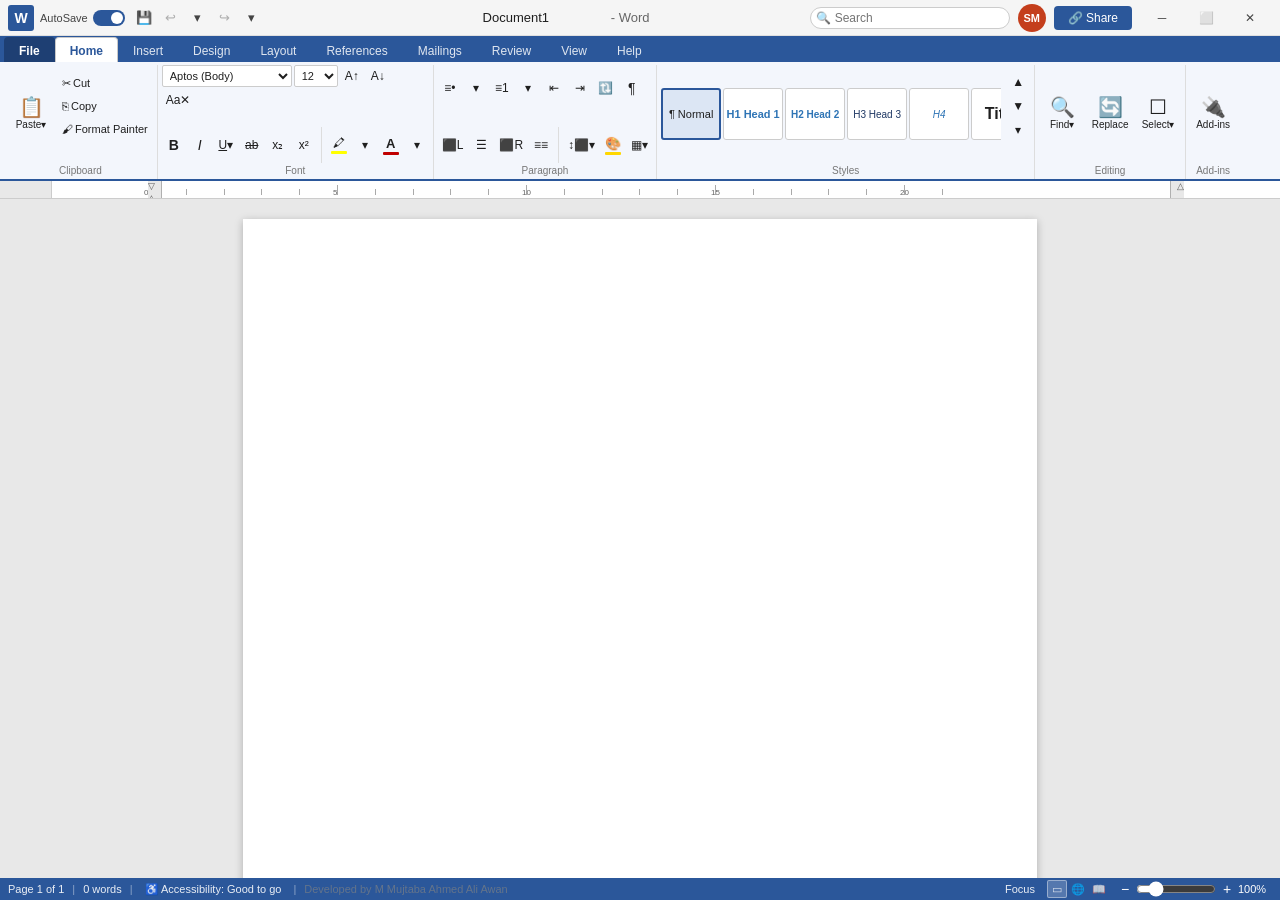
<file: word.html>
<!DOCTYPE html>
<html lang="en">
<head>
<meta charset="UTF-8"/>
<meta name="viewport" content="width=device-width, initial-scale=1.0"/>
<title>Document1 - Word</title>
<style>
*{margin:0;padding:0;box-sizing:border-box;}
:root{
  --blue:#2b579a;--blue-dark:#1e3f73;--blue-light:#dce6f4;
  --ribbon-bg:#f3f6fc;--ribbon-border:#c8c8c8;
  --page-bg:#e8e8e8;--page-shadow:0 2px 8px rgba(0,0,0,.25);
  --font:'Calibri',Arial,sans-serif;
}
body{font-family:var(--font);font-size:13px;display:flex;flex-direction:column;height:100vh;overflow:hidden;background:#fff;color:#1f1f1f;-webkit-user-select:none;user-select:none;}

/* ── TITLE BAR ── */
#title-bar{background:#f5f5f5;border-bottom:1px solid #e0e0e0;display:flex;align-items:center;height:36px;padding:0 8px;flex-shrink:0;gap:8px;}
.tb-left{display:flex;align-items:center;gap:6px;}
.tb-center{display:flex;align-items:center;flex:1;justify-content:center;gap:4px;}
.tb-right{display:flex;align-items:center;gap:8px;margin-left:auto;}
.word-logo{background:var(--blue);color:#fff;font-weight:900;font-size:14px;width:26px;height:26px;display:flex;align-items:center;justify-content:center;border-radius:3px;}
.autosave-area{display:flex;align-items:center;gap:5px;font-size:11px;color:#555;}
.toggle-switch{position:relative;width:32px;height:16px;display:inline-block;}
.toggle-switch input{opacity:0;width:0;height:0;}
.slider{position:absolute;inset:0;background:#ccc;border-radius:8px;cursor:pointer;transition:.2s;}
.slider:before{content:'';position:absolute;width:12px;height:12px;left:2px;top:2px;background:#fff;border-radius:50%;transition:.2s;}
.toggle-switch input:checked+.slider{background:var(--blue);}
.toggle-switch input:checked+.slider:before{transform:translateX(16px);}
.qs-group{display:flex;align-items:center;gap:1px;}
.qs-btn{background:transparent;border:none;color:#444;width:26px;height:26px;border-radius:3px;cursor:pointer;display:flex;align-items:center;justify-content:center;font-size:13px;}
.qs-btn:hover{background:#e0e0e0;}
.qs-btn:disabled{opacity:.4;cursor:not-allowed;}
.doc-title-input{border:1px solid transparent;background:transparent;font-size:13px;font-family:inherit;color:#1f1f1f;padding:2px 6px;border-radius:3px;min-width:120px;text-align:center;}
.doc-title-input:hover{background:#f0f0f0;}
.doc-title-input:focus{border-color:var(--blue);background:#fff;outline:none;}
.search-wrap{position:relative;display:flex;align-items:center;}
.search-icon{position:absolute;left:6px;font-size:12px;color:#888;}
.global-search{border:1px solid #ccc;border-radius:12px;padding:3px 10px 3px 24px;font-size:12px;width:200px;outline:none;background:#fff;font-family:inherit;}
.global-search:focus{border-color:var(--blue);}
.avatar-circle{width:28px;height:28px;border-radius:50%;background:#c43e1c;color:#fff;display:flex;align-items:center;justify-content:center;font-size:11px;font-weight:700;cursor:pointer;}
.share-btn{background:var(--blue);color:#fff;border:none;border-radius:4px;padding:5px 14px;font-size:12px;cursor:pointer;display:flex;align-items:center;gap:4px;font-family:inherit;}
.share-btn:hover{background:var(--blue-dark);}
.win-btns{display:flex;}
.win-btn{background:transparent;border:none;color:#444;width:44px;height:36px;cursor:pointer;font-size:12px;display:flex;align-items:center;justify-content:center;}
.win-btn:hover{background:#e0e0e0;}
.win-btn.close:hover{background:#e81123;color:#fff;}

/* ── RIBBON TABS ── */
#ribbon-tabs{background:var(--blue);display:flex;align-items:flex-end;padding:0 4px;flex-shrink:0;}
.rtab{color:rgba(255,255,255,.85);padding:6px 14px 5px;cursor:pointer;font-size:12px;border-radius:4px 4px 0 0;border:1px solid transparent;border-bottom:none;position:relative;top:1px;}
.rtab:hover{color:#fff;background:rgba(255,255,255,.15);}
.rtab.active{color:var(--blue);background:#fff;border-color:var(--ribbon-border);font-weight:600;}
.file-tab{background:var(--blue-dark);color:#fff;font-weight:600;}
.file-tab:hover{background:#163060;}

/* ── RIBBON PANEL ── */
#ribbon{background:var(--ribbon-bg);border-bottom:2px solid var(--blue);min-height:82px;display:flex;align-items:stretch;padding:3px 4px 0;overflow-x:auto;flex-shrink:0;}
.rb-panel{display:flex;align-items:stretch;width:100%;gap:0;}
.rb-grp{display:flex;flex-direction:column;padding:0 4px;border-right:1px solid #ddd;position:relative;min-width:50px;}
.rb-grp:last-child{border-right:none;}
.rb-glbl{font-size:10px;color:#777;text-align:center;position:absolute;bottom:3px;left:0;right:0;-webkit-user-select:none;user-select:none;}
.rb-top{display:flex;align-items:center;gap:1px;flex:1;padding-bottom:16px;}
.rb-bot{display:flex;align-items:center;gap:1px;padding-bottom:16px;}
/* Big button */
.rbb{display:flex;flex-direction:column;align-items:center;justify-content:center;min-width:46px;height:56px;border:1px solid transparent;border-radius:3px;cursor:pointer;background:transparent;font-size:10px;color:#1f1f1f;padding:2px 3px;text-align:center;gap:2px;line-height:1.2;}
.rbb:hover{background:#d5e3f7;border-color:#b8d0ed;}
.rbb.on{background:#c5d9f1;border-color:#8bbadd;}
.rbb .ico{font-size:20px;line-height:1;}
/* Small button */
.rbs{display:flex;align-items:center;justify-content:center;min-width:24px;height:22px;border:1px solid transparent;border-radius:2px;cursor:pointer;background:transparent;font-size:12px;color:#1f1f1f;padding:0 3px;}
.rbs:hover{background:#d5e3f7;border-color:#b8d0ed;}
.rbs.on{background:#c5d9f1;border-color:#8bbadd;}
/* Label button */
.rbl{display:flex;align-items:center;gap:2px;height:22px;border:1px solid transparent;border-radius:2px;cursor:pointer;background:transparent;font-size:11px;color:#1f1f1f;padding:0 4px;white-space:nowrap;}
.rbl:hover{background:#d5e3f7;border-color:#b8d0ed;}
/* Dropdown */
.rbdrop{height:22px;border:1px solid #ccc;border-radius:2px;padding:0 3px;font-size:11px;background:#fff;cursor:pointer;font-family:inherit;color:#1f1f1f;outline:none;}
.rbdrop:hover{border-color:#999;}
/* Separator */
.rbsep{width:1px;height:36px;background:#ddd;margin:0 3px;align-self:center;}
/* Color btn */
.rb-colorwrap{display:flex;flex-direction:column;align-items:center;cursor:pointer;width:24px;gap:1px;position:relative;}
.rb-colorwrap input{position:absolute;opacity:0;width:0;height:0;}
.rb-colorbar{height:3px;width:16px;border-radius:1px;}
/* Styles row */
.styles-row{display:flex;align-items:center;gap:2px;overflow:hidden;max-width:340px;}
.style-card{border:1px solid #ccc;border-radius:3px;padding:2px 6px;cursor:pointer;font-size:12px;background:#fff;white-space:nowrap;min-width:60px;text-align:center;height:52px;display:flex;align-items:center;justify-content:center;}
.style-card:hover{border-color:var(--blue);background:#dce6f4;}
.style-card.active{border-color:var(--blue);border-width:2px;background:#dce6f4;}

/* ── RULER ── */
#ruler-wrap{background:#e8e8e8;display:flex;height:18px;flex-shrink:0;border-bottom:1px solid #ccc;}
#ruler-corner{width:52px;min-width:52px;background:#e8e8e8;border-right:1px solid #ccc;cursor:pointer;display:flex;align-items:center;justify-content:center;font-size:9px;color:#888;}
#ruler-h{flex:1;position:relative;background:#fff;border-bottom:none;overflow:hidden;}
#ruler-v{position:absolute;right:0;top:0;width:18px;background:#fff;height:100%;border-left:1px solid #ccc;overflow:hidden;display:none;}
.margin-handle{position:absolute;top:0;width:14px;height:18px;background:#e8e8e8;cursor:ew-resize;border-right:1px solid #b0b0b0;z-index:5;}
.margin-handle.right{right:0;border-right:none;border-left:1px solid #b0b0b0;}
.margin-handle-v{position:absolute;left:0;width:18px;height:14px;background:#e8e8e8;cursor:ns-resize;border-bottom:1px solid #b0b0b0;z-index:5;}
.margin-handle-v.bottom{bottom:0;border-bottom:none;border-top:1px solid #b0b0b0;}
.indent-marker{position:absolute;top:0;font-size:9px;color:#555;cursor:pointer;z-index:6;-webkit-user-select:none;user-select:none;}
.indent-marker.rect{font-size:8px;}
#ruler-ticks{position:absolute;inset:0;pointer-events:none;}

/* ── MAIN AREA ── */
#main-area{flex:1;display:flex;overflow:hidden;position:relative;}
#page-scroll-area{flex:1;overflow:auto;background:var(--page-bg);display:flex;flex-direction:column;align-items:center;padding:20px 40px;}
#pages-container{display:flex;flex-direction:column;align-items:center;gap:20px;width:100%;}
.page{background:#fff;box-shadow:var(--page-shadow);position:relative;width:794px;min-height:1123px;display:flex;flex-direction:column;}
.page-header{height:40px;border-bottom:1px dashed #ccc;padding:4px 96px;font-size:11px;color:#888;cursor:text;-webkit-user-select:text;user-select:text;}
.page-footer{height:40px;border-top:1px dashed #ccc;padding:4px 96px;font-size:11px;color:#888;cursor:text;-webkit-user-select:text;user-select:text;display:flex;align-items:center;justify-content:space-between;}
.page-content{flex:1;padding:96px;outline:none;font-family:'Calibri',Arial,sans-serif;font-size:12pt;line-height:1.15;color:#000;-webkit-user-select:text;user-select:text;cursor:text;min-height:200px;}
.page-content:focus{outline:none;}
/* Heading styles */
.page-content h1{font-size:28pt;color:#2e74b5;font-family:'Calibri Light',sans-serif;margin:16pt 0 4pt;}
.page-content h2{font-size:18pt;color:#2e74b5;font-family:'Calibri Light',sans-serif;margin:12pt 0 4pt;}
.page-content h3{font-size:14pt;color:#1f3864;font-family:'Calibri Light',sans-serif;margin:10pt 0 2pt;}
.page-content h4{font-size:12pt;color:#2e74b5;font-style:italic;margin:8pt 0 2pt;}
.page-content p{margin:0 0 8pt;}
.page-content ul{padding-left:1.5em;margin:4pt 0 8pt;}
.page-content ol{padding-left:1.5em;margin:4pt 0 8pt;}
.page-content li{margin:2pt 0;}
.page-content blockquote{border-left:3px solid var(--blue);margin:8pt 0 8pt 20pt;padding:4pt 8pt;color:#444;font-style:italic;}
.page-content pre,.page-content code{font-family:'Courier New',monospace;background:#f4f4f4;padding:2pt 4pt;border-radius:2pt;font-size:10pt;}
.page-content table{border-collapse:collapse;width:100%;margin:8pt 0;}
.page-content table td,.page-content table th{border:1px solid #ccc;padding:4pt 6pt;min-width:40px;}
.page-content table th{background:#dce6f4;font-weight:700;}
.page-content a{color:var(--blue);text-decoration:underline;}
.page-content img{max-width:100%;height:auto;border-radius:2pt;}
.page-content hr{border:none;border-top:1px solid #ccc;margin:8pt 0;}
/* Page break indicator */
.page-break-line{border-top:1px dashed #999;margin:12pt 0;position:relative;text-align:center;}
.page-break-line::after{content:'--- Page Break ---';position:absolute;top:-8px;left:50%;transform:translateX(-50%);background:#fff;padding:0 8px;font-size:9px;color:#999;}
/* Find highlight */
.find-highlight{background:#ffff00;}
.find-current{background:#ffa500;}
/* Comment mark */
.comment-mark{background:#ffffa0;border-bottom:2px solid #ffcc00;cursor:pointer;}
/* Header/Footer area */
.page-header-edit{min-height:48px;padding:8px 96px;border-bottom:1px solid #ccc;background:#f9f9f9;}
.page-footer-edit{min-height:48px;padding:8px 96px;border-top:1px solid #ccc;background:#f9f9f9;}
.hf-label{font-size:10px;color:var(--blue);border-bottom:1px solid var(--blue);margin-bottom:4px;padding-bottom:2px;display:flex;justify-content:space-between;}

/* ── STATUS BAR ── */
#statusbar{background:var(--blue);display:flex;align-items:center;height:22px;padding:0 8px;gap:8px;flex-shrink:0;font-size:11px;color:rgba(255,255,255,.9);}
.sb-left{display:flex;align-items:center;gap:8px;}
.sb-right{display:flex;align-items:center;gap:8px;margin-left:auto;}
.sb-sep{opacity:.5;}
.sb-btn{background:none;border:none;color:rgba(255,255,255,.9);cursor:pointer;font-size:11px;font-family:inherit;padding:2px 4px;border-radius:2px;}
.sb-btn:hover{background:rgba(255,255,255,.2);}
.view-mode-btns{display:flex;gap:1px;}
.vm-btn{background:none;border:1px solid transparent;color:rgba(255,255,255,.8);cursor:pointer;width:20px;height:18px;display:flex;align-items:center;justify-content:center;border-radius:2px;font-size:11px;}
.vm-btn:hover,.vm-btn.active{background:rgba(255,255,255,.2);border-color:rgba(255,255,255,.4);}
.zoom-ctrl{display:flex;align-items:center;gap:3px;}
.zoom-btn{background:none;border:none;color:#fff;cursor:pointer;font-size:14px;width:16px;height:16px;display:flex;align-items:center;justify-content:center;}
.zoom-slider{width:80px;accent-color:#fff;}
#zoom-label{color:#fff;font-size:11px;min-width:34px;}

/* ── FIND BAR ── */
#find-bar{position:fixed;top:128px;right:20px;background:#fff;border:1px solid #ccc;box-shadow:2px 4px 12px rgba(0,0,0,.2);border-radius:4px;z-index:9000;padding:6px 10px;min-width:320px;}
.find-bar-inner{display:flex;align-items:center;gap:6px;margin-bottom:4px;}
.find-bar-inner:last-child{margin-bottom:0;}
.find-title{font-size:11px;font-weight:700;color:var(--blue);min-width:52px;}
#find-inp,#replace-inp{border:1px solid #ccc;border-radius:3px;padding:4px 8px;font-size:12px;outline:none;width:160px;font-family:inherit;}
#find-inp:focus,#replace-inp:focus{border-color:var(--blue);}
.find-bar-inner button{background:none;border:1px solid #ccc;border-radius:3px;padding:3px 8px;cursor:pointer;font-size:12px;font-family:inherit;}
.find-bar-inner button:hover{background:#e8eaed;}

/* ── CONTEXT MENU ── */
#ctx-menu{display:none;position:fixed;background:#fff;border:1px solid #ccc;box-shadow:2px 4px 10px rgba(0,0,0,.2);border-radius:3px;z-index:9999;min-width:220px;padding:4px 0;}
.ctx-item{padding:5px 20px 5px 28px;cursor:pointer;font-size:12px;color:#1f1f1f;display:flex;justify-content:space-between;align-items:center;}
.ctx-item:hover{background:#d5e3f7;}
.ctx-sc{color:#888;font-size:11px;}
.ctx-sep{border-top:1px solid #e8e8e8;margin:3px 0;}

/* ── DIALOGS ── */
.dlg-overlay{display:none;position:fixed;inset:0;background:rgba(0,0,0,.35);z-index:9998;}
.dlg-overlay.open{display:block;}
.dlg-box{position:fixed;background:#fff;border:1px solid #aaa;box-shadow:4px 8px 24px rgba(0,0,0,.25);z-index:9999;border-radius:4px;left:50%;transform:translateX(-50%);}
.dlg-title{background:#f2f2f2;border-bottom:1px solid #e0e0e0;padding:8px 12px;font-size:13px;font-weight:700;display:flex;justify-content:space-between;align-items:center;border-radius:4px 4px 0 0;}
.dlg-title button{background:none;border:none;cursor:pointer;font-size:16px;color:#666;width:24px;height:24px;display:flex;align-items:center;justify-content:center;border-radius:3px;}
.dlg-title button:hover{background:#e0e0e0;}
.dlg-body{padding:14px;font-size:12px;}
.dlg-row{margin-bottom:10px;}
.dlg-row label{display:block;font-size:11px;color:#555;margin-bottom:3px;}
.dlg-row input[type=text],.dlg-row input[type=number],.dlg-row input[type=email],.dlg-row input[type=url],.dlg-row select{border:1px solid #bbb;border-radius:3px;padding:4px 6px;font-size:12px;outline:none;font-family:inherit;}
.dlg-row input:focus,.dlg-row select:focus{border-color:var(--blue);}
.dlg-footer{display:flex;justify-content:flex-end;gap:6px;padding:10px 14px;border-top:1px solid #e8e8e8;}
.btn-ok{background:var(--blue);color:#fff;border:1px solid var(--blue-dark);border-radius:3px;padding:5px 18px;cursor:pointer;font-size:12px;font-family:inherit;}
.btn-ok:hover{background:var(--blue-dark);}
.btn-cc{background:#fff;color:#1f1f1f;border:1px solid #bbb;border-radius:3px;padding:5px 18px;cursor:pointer;font-size:12px;font-family:inherit;}
.btn-cc:hover{background:#f2f2f2;}

/* ── BULLET STYLE CARDS ── */
.bullet-style{border:1px solid #ccc;border-radius:3px;padding:8px;cursor:pointer;text-align:center;font-size:12px;background:#fafafa;}
.bullet-style:hover{border-color:var(--blue);background:#dce6f4;}

/* ── TOAST ── */
#toast{display:none;position:fixed;bottom:30px;left:50%;transform:translateX(-50%);background:#323232;color:#fff;padding:7px 18px;border-radius:3px;font-size:12px;z-index:99999;}

/* ── DROPDOWN MENUS ── */
.dd-ov{display:none;position:fixed;inset:0;z-index:997;}
.dd-ov.open{display:block;}
.dd-menu{display:none;position:fixed;background:#fff;border:1px solid #ccc;box-shadow:2px 4px 10px rgba(0,0,0,.15);z-index:998;min-width:200px;padding:4px 0;border-radius:3px;}
.dd-menu.open{display:block;}
.ddi{padding:5px 22px 5px 24px;cursor:pointer;font-size:12px;color:#1f1f1f;display:flex;justify-content:space-between;align-items:center;white-space:nowrap;position:relative;}
.ddi:hover{background:#d5e3f7;}
.ddi .di{position:absolute;left:7px;font-size:12px;}
.ddi .ds{color:#888;font-size:11px;margin-left:24px;}
.dd-sep{border-top:1px solid #e8e8e8;margin:3px 0;}

/* ── TABLE PICKER ── */
#table-picker{display:none;position:fixed;background:#fff;border:1px solid #ccc;box-shadow:2px 4px 10px rgba(0,0,0,.15);z-index:999;padding:8px;border-radius:3px;}
.tp-grid{display:grid;gap:2px;cursor:crosshair;}
.tp-cell{width:16px;height:16px;border:1px solid #ccc;background:#fff;}
.tp-cell.hover{background:#dce6f4;border-color:var(--blue);}
#tp-label{font-size:11px;color:var(--blue);text-align:center;margin-top:4px;}

/* ── SCROLLBARS ── */
::-webkit-scrollbar{width:10px;height:10px;}
::-webkit-scrollbar-track{background:#f0f0f0;}
::-webkit-scrollbar-thumb{background:#c0c0c0;border-radius:5px;border:2px solid #f0f0f0;}
::-webkit-scrollbar-thumb:hover{background:#999;}

/* ── PRINT ── */
@media print{
  #title-bar,#ribbon-tabs,#ribbon,#ruler-wrap,#statusbar,#ctx-menu,#toast,#find-bar,#dd-overlay,#dlg-overlay{display:none!important;}
  #main-area{overflow:visible!important;}body{height:auto!important;}
  .page{box-shadow:none!important;margin:0;width:100%;}
  #page-scroll-area{background:#fff!important;padding:0!important;}
}

/* ── FOCUS MODE ── */
body.focus-mode #title-bar,body.focus-mode #ribbon-tabs,body.focus-mode #ribbon,body.focus-mode #ruler-wrap,body.focus-mode #statusbar{display:none!important;}
body.focus-mode #main-area{height:100vh;}
body.focus-mode #page-scroll-area{padding:40px;}

/* ── RESPONSIVE DESIGN ── */
@media (max-width: 850px) {
  .page { width: 100%; min-width: unset; min-height: unset; box-shadow: none; margin: 0; }
  .page-header, .page-footer { padding: 4px 20px; }
  .page-content { padding: 20px; min-height: 400px; }
  .win-btns, .autosave-area, .global-search { display: none !important; }
  .tb-center { justify-content: flex-start; }
  #page-scroll-area { padding: 10px; }
  .styles-row { max-width: 150px; }
}

</style>
</head>
<body>

<!-- TITLE BAR -->
<div id="title-bar">
  <div class="tb-left">
    <div class="word-logo">W</div>
    <div class="autosave-area">
      <span style="font-size:11px;color:#444;">AutoSave</span>
      <label class="toggle-switch">
        <input type="checkbox" id="autosave-toggle" checked/>
        <span class="slider"></span>
      </label>
    </div>
    <div class="qs-group">
      <button class="qs-btn" title="Save (Ctrl+S)" onclick="doSave()">💾</button>
      <button class="qs-btn" title="Undo (Ctrl+Z)" id="qs-undo" onclick="doUndo()">↩</button>
      <button class="qs-btn" id="undo-arrow" onclick="openDd('dd-undo',event)">▾</button>
      <button class="qs-btn" title="Redo (Ctrl+Y)" id="qs-redo" onclick="doRedo()">↪</button>
      <button class="qs-btn" title="Customize Quick Access" onclick="toast('Quick Access customized')">▾</button>
    </div>
  </div>
  <div class="tb-center">
    <input id="doc-title" type="text" value="Document1" class="doc-title-input" spellcheck="false"
      onchange="document.title=this.value+' - Word'"/>
    <span style="color:#666;font-size:13px;"> - Word</span>
  </div>
  <div class="tb-right">
    <div class="search-wrap">
      <span class="search-icon">🔍</span>
      <input type="text" id="global-search" placeholder="Search" class="global-search"
        onkeydown="if(event.key==='Enter')doFindInDoc(this.value)"/>
    </div>
    <div class="avatar-circle">SM</div>
    <button class="share-btn" onclick="openShareDialog()">🔗 Share</button>
    <div class="win-btns">
      <button class="win-btn" onclick="toast('Minimized')">─</button>
      <button class="win-btn" onclick="toast('Restored')">⬜</button>
      <button class="win-btn close" onclick="if(confirm('Close Word?'))window.close()">✕</button>
    </div>
  </div>
</div>

<!-- RIBBON TABS -->
<div id="ribbon-tabs">
  <div class="rtab file-tab" id="rtab-file" onclick="openFileMenu()">File</div>
  <div class="rtab active" id="rtab-home" onclick="switchTab('home')">Home</div>
  <div class="rtab" id="rtab-insert" onclick="switchTab('insert')">Insert</div>
  <div class="rtab" id="rtab-design" onclick="switchTab('design')">Design</div>
  <div class="rtab" id="rtab-layout" onclick="switchTab('layout')">Layout</div>
  <div class="rtab" id="rtab-references" onclick="switchTab('references')">References</div>
  <div class="rtab" id="rtab-mailings" onclick="switchTab('mailings')">Mailings</div>
  <div class="rtab" id="rtab-review" onclick="switchTab('review')">Review</div>
  <div class="rtab" id="rtab-view" onclick="switchTab('view')">View</div>
  <div class="rtab" id="rtab-help" onclick="switchTab('help')">Help</div>
</div>

<!-- RIBBON PANEL -->
<div id="ribbon" style="position:relative;"></div>

<!-- RULER -->
<div id="ruler-wrap">
  <div id="ruler-corner"></div>
  <div id="ruler-h" onclick="clickRuler(event)">
    <div id="left-margin-handle" class="margin-handle" style="left:96px;" onmousedown="startMarginDrag('left',event)"></div>
    <div id="right-margin-handle" class="margin-handle right" style="right:96px;" onmousedown="startMarginDrag('right',event)"></div>
    <div id="indent-first" class="indent-marker" style="left:96px;" title="First line indent" onmousedown="startIndentDrag('first',event)">▽</div>
    <div id="indent-hanging" class="indent-marker" style="left:96px;top:12px;" title="Hanging indent" onmousedown="startIndentDrag('hang',event)">△</div>
    <div id="indent-left" class="indent-marker rect" style="left:96px;top:18px;" onmousedown="startIndentDrag('left',event)">▬</div>
    <div id="indent-right" class="indent-marker" style="right:96px;" title="Right indent" onmousedown="startIndentDrag('right',event)">△</div>
    <div id="ruler-ticks"></div>
    <div id="tab-stops-container"></div>
  </div>
</div>

<!-- MAIN AREA -->
<div id="main-area">
  <div id="page-scroll-area">
    <div id="pages-container">
      <!-- Page 1 -->
      <div class="page" id="page-1" data-page="1">
        <div class="page-content" contenteditable="true" spellcheck="true"
          onkeyup="onDocInput(event)"
          onkeydown="handleDocKey(event)"
          onmouseup="onDocMouseUp()"
          oninput="onDocChange()"
          onpaste="onDocPaste(event)">
        </div>
      </div>
    </div>
  </div>
  <!-- VERTICAL RULER -->
  <div id="ruler-v">
    <div id="ruler-v-ticks"></div>
    <div id="top-margin-handle-v" class="margin-handle-v" style="top:96px;" onmousedown="startVMarginDrag('top',event)"></div>
    <div id="bottom-margin-handle-v" class="margin-handle-v bottom" style="bottom:96px;" onmousedown="startVMarginDrag('bottom',event)"></div>
  </div>
</div>

<!-- STATUS BAR -->
<div id="statusbar">
  <div class="sb-left">
    <span>Page <span id="sb-page">1</span> of <span id="sb-pages">1</span></span>
    <span class="sb-sep">|</span>
    <span><span id="sb-words">0</span> words</span>
    <span class="sb-sep">|</span>
    <button class="sb-btn" onclick="openSpellCheck()" title="Spelling & Grammar">
      <span>♿</span> Accessibility: Good to go
    </button>
    <span class="sb-sep">|</span>
    <span style="color: #64748b; font-size: 11px;">Developed by M Mujtaba Ahmed Ali Awan</span>
  </div>
  <div class="sb-right">
    <button class="sb-btn" id="focus-btn" onclick="toggleFocusMode()" title="Focus Mode">Focus</button>
    <div class="view-mode-btns">
      <button class="vm-btn active" id="vm-print" onclick="setViewMode('print')" title="Print Layout">▭</button>
      <button class="vm-btn" id="vm-web" onclick="setViewMode('web')" title="Web Layout">🌐</button>
      <button class="vm-btn" id="vm-read" onclick="setViewMode('read')" title="Read Mode">📖</button>
    </div>
    <div class="zoom-ctrl">
      <button class="zoom-btn" onclick="changeZoom(-10)">−</button>
      <input type="range" id="zoom-slider" min="10" max="500" value="100" oninput="setZoom(+this.value)" class="zoom-slider"/>
      <button class="zoom-btn" onclick="changeZoom(10)">+</button>
      <span id="zoom-label">100%</span>
    </div>
  </div>
</div>

<!-- CONTEXT MENU -->
<div id="ctx-menu">
  <div class="ctx-item" onclick="document.execCommand('cut');hideCtx()">✂ Cut<span class="ctx-sc">Ctrl+X</span></div>
  <div class="ctx-item" onclick="document.execCommand('copy');hideCtx()">⎘ Copy<span class="ctx-sc">Ctrl+C</span></div>
  <div class="ctx-item" onclick="pasteFromClipboard();hideCtx()">📋 Paste<span class="ctx-sc">Ctrl+V</span></div>
  <div class="ctx-item" onclick="openPasteSpecial();hideCtx()">📋 Paste Special…</div>
  <div class="ctx-sep"></div>
  <div class="ctx-item" onclick="document.execCommand('bold');hideCtx()"><b>B</b> Bold<span class="ctx-sc">Ctrl+B</span></div>
  <div class="ctx-item" onclick="document.execCommand('italic');hideCtx()"><i>I</i> Italic<span class="ctx-sc">Ctrl+I</span></div>
  <div class="ctx-item" onclick="document.execCommand('underline');hideCtx()"><u>U</u> Underline<span class="ctx-sc">Ctrl+U</span></div>
  <div class="ctx-sep"></div>
  <div class="ctx-item" onclick="openFontDlg();hideCtx()">🔤 Font…</div>
  <div class="ctx-item" onclick="openParaDlg();hideCtx()">¶ Paragraph…</div>
  <div class="ctx-item" onclick="openBulletsDlg();hideCtx()">• Bullets and Numbering…</div>
  <div class="ctx-sep"></div>
  <div class="ctx-item" onclick="openHyperlinkDlg();hideCtx()">🔗 Hyperlink…<span class="ctx-sc">Ctrl+K</span></div>
  <div class="ctx-item" onclick="insertComment();hideCtx()">💬 New Comment</div>
  <div class="ctx-sep"></div>
  <div class="ctx-item" onclick="document.execCommand('selectAll');hideCtx()">Select All<span class="ctx-sc">Ctrl+A</span></div>
</div>

<!-- FIND & REPLACE BAR -->
<div id="find-bar" style="display:none;">
  <div class="find-bar-inner">
    <span class="find-title">Find</span>
    <input type="text" id="find-inp" placeholder="Find text…" oninput="doFindHighlight(this.value)" onkeydown="if(event.key==='Enter')findNext()"/>
    <button onclick="findPrev()">◀</button>
    <button onclick="findNext()">▶</button>
    <span id="find-count" style="font-size:11px;color:#666;margin:0 4px;"></span>
    <button onclick="showReplace()" style="font-size:11px;">Replace</button>
    <button onclick="closeFindBar()">✕</button>
  </div>
  <div id="replace-row" style="display:none;" class="find-bar-inner">
    <span class="find-title">Replace</span>
    <input type="text" id="replace-inp" placeholder="Replace with…"/>
    <button onclick="doReplace()">Replace</button>
    <button onclick="doReplaceAll()">Replace All</button>
  </div>
</div>

<!-- ALL DIALOGS -->
<div id="dlg-overlay" class="dlg-overlay" onclick="closeDlg()"></div>

<!-- Font Dialog -->
<div class="dlg-box" id="dlg-font" style="display:none;width:480px;top:80px;">
  <div class="dlg-title">Font <button onclick="closeDlg()">✕</button></div>
  <div class="dlg-body" style="display:grid;grid-template-columns:1fr 1fr 1fr;gap:10px;">
    <div class="dlg-row"><label>Font:</label><select id="dlg-font-name" onchange="previewFont()" style="width:100%;height:100px;size:5;"></select></div>
    <div class="dlg-row"><label>Style:</label>
      <select id="dlg-font-style" style="width:100%;height:100px;" onchange="previewFont()">
        <option>Regular</option><option>Italic</option><option>Bold</option><option>Bold Italic</option>
      </select>
    </div>
    <div class="dlg-row"><label>Size:</label>
      <select id="dlg-font-size" style="width:100%;height:100px;" onchange="previewFont()">
        <option>8</option><option>9</option><option>10</option><option>11</option><option>12</option>
        <option selected>12</option><option>14</option><option>16</option><option>18</option>
        <option>20</option><option>22</option><option>24</option><option>28</option><option>32</option>
        <option>36</option><option>48</option><option>72</option>
      </select>
    </div>
    <div class="dlg-row" style="grid-column:1/-1;">
      <label>Font color:</label>
      <input type="color" id="dlg-font-color" value="#000000"/>
      <label style="margin-left:12px;">Highlight color:</label>
      <input type="color" id="dlg-highlight-color" value="#ffff00"/>
    </div>
    <div class="dlg-row" style="grid-column:1/-1;display:flex;gap:16px;flex-wrap:wrap;">
      <label><input type="checkbox" id="dlg-bold-chk"/> Bold</label>
      <label><input type="checkbox" id="dlg-italic-chk"/> Italic</label>
      <label><input type="checkbox" id="dlg-under-chk"/> Underline</label>
      <label><input type="checkbox" id="dlg-strike-chk"/> Strikethrough</label>
      <label><input type="checkbox" id="dlg-dbl-strike-chk"/> Double strikethrough</label>
      <label><input type="checkbox" id="dlg-super-chk"/> Superscript</label>
      <label><input type="checkbox" id="dlg-sub-chk"/> Subscript</label>
      <label><input type="checkbox" id="dlg-shadow-chk"/> Shadow</label>
      <label><input type="checkbox" id="dlg-outline-chk"/> Outline</label>
      <label><input type="checkbox" id="dlg-smallcaps-chk"/> Small caps</label>
      <label><input type="checkbox" id="dlg-allcaps-chk"/> All caps</label>
    </div>
    <div class="dlg-row" style="grid-column:1/-1;">
      <label>Underline style:</label>
      <select id="dlg-under-style" style="width:200px;">
        <option value="none">(none)</option><option value="solid" selected>Words only</option>
        <option value="double">Double</option><option value="dotted">Dotted</option><option value="dashed">Dashed</option>
      </select>
      <label style="margin-left:12px;">Underline color:</label>
      <input type="color" id="dlg-under-color" value="#000000"/>
    </div>
    <div class="dlg-row" style="grid-column:1/-1;">
      <label>Preview:</label>
      <div id="font-preview" style="border:1px solid #ccc;padding:8px 12px;min-height:36px;font-size:18px;background:#fff;border-radius:3px;">AaBbCc</div>
    </div>
  </div>
  <div class="dlg-footer">
    <button class="btn-cc" onclick="closeDlg()">Cancel</button>
    <button class="btn-cc" onclick="setAsDefault()">Set As Default</button>
    <button class="btn-ok" onclick="applyFontDlg()">OK</button>
  </div>
</div>

<!-- Paragraph Dialog -->
<div class="dlg-box" id="dlg-para" style="display:none;width:440px;top:80px;">
  <div class="dlg-title">Paragraph <button onclick="closeDlg()">✕</button></div>
  <div class="dlg-body">
    <div class="dlg-row"><label>Alignment:</label>
      <select id="dlg-align" style="width:160px;">
        <option value="left">Left</option><option value="center">Centered</option>
        <option value="right">Right</option><option value="justify">Justified</option>
      </select>
    </div>
    <div class="dlg-row" style="display:grid;grid-template-columns:1fr 1fr;gap:8px;">
      <div><label>Left indent (cm):</label><input type="number" id="dlg-indent-l" value="0" min="0" max="30" step="0.1" style="width:80px;"/></div>
      <div><label>Right indent (cm):</label><input type="number" id="dlg-indent-r" value="0" min="0" max="30" step="0.1" style="width:80px;"/></div>
      <div><label>Special:</label>
        <select id="dlg-special" style="width:120px;">
          <option value="none">(none)</option><option value="first">First line</option><option value="hanging">Hanging</option>
        </select>
      </div>
      <div><label>By (cm):</label><input type="number" id="dlg-special-by" value="1.27" min="0" step="0.1" style="width:80px;"/></div>
    </div>
    <div class="dlg-row" style="display:grid;grid-template-columns:1fr 1fr;gap:8px;">
      <div><label>Before (pt):</label><input type="number" id="dlg-space-b" value="0" min="0" style="width:80px;"/></div>
      <div><label>After (pt):</label><input type="number" id="dlg-space-a" value="8" min="0" style="width:80px;"/></div>
    </div>
    <div class="dlg-row"><label>Line spacing:</label>
      <select id="dlg-line-sp" style="width:160px;">
        <option value="1">Single</option><option value="1.15" selected>1.15</option>
        <option value="1.5">1.5 lines</option><option value="2">Double</option>
        <option value="at least">At least</option><option value="exactly">Exactly</option><option value="multiple">Multiple</option>
      </select>
      <label style="margin-left:8px;">At:</label>
      <input type="number" id="dlg-line-at" value="12" style="width:60px;"/>
    </div>
    <div class="dlg-row">
      <label><input type="checkbox" id="dlg-dont-add-sp"/> Don't add space between paragraphs of the same style</label>
    </div>
  </div>
  <div class="dlg-footer">
    <button class="btn-cc" onclick="closeDlg()">Cancel</button>
    <button class="btn-cc" onclick="setParaDefault()">Set As Default</button>
    <button class="btn-ok" onclick="applyParaDlg()">OK</button>
  </div>
</div>

<!-- Insert Table Dialog -->
<div class="dlg-box" id="dlg-table" style="display:none;width:280px;top:120px;">
  <div class="dlg-title">Insert Table <button onclick="closeDlg()">✕</button></div>
  <div class="dlg-body">
    <div class="dlg-row"><label>Columns:</label><input type="number" id="tbl-cols" value="3" min="1" max="20" style="width:80px;"/></div>
    <div class="dlg-row"><label>Rows:</label><input type="number" id="tbl-rows" value="3" min="1" max="50" style="width:80px;"/></div>
    <div class="dlg-row"><label>AutoFit behavior:</label>
      <select id="tbl-autofit" style="width:200px;">
        <option value="fixed">Fixed column width</option>
        <option value="auto">AutoFit to contents</option>
        <option value="window">AutoFit to window</option>
      </select>
    </div>
  </div>
  <div class="dlg-footer">
    <button class="btn-cc" onclick="closeDlg()">Cancel</button>
    <button class="btn-ok" onclick="doInsertTable()">OK</button>
  </div>
</div>

<!-- Insert Link Dialog -->
<div class="dlg-box" id="dlg-link" style="display:none;width:400px;top:120px;">
  <div class="dlg-title">Insert Hyperlink <button onclick="closeDlg()">✕</button></div>
  <div class="dlg-body">
    <div class="dlg-row"><label>Text to display:</label><input type="text" id="link-text" placeholder="Display text"/></div>
    <div class="dlg-row"><label>Address:</label><input type="text" id="link-url" placeholder="https://…"/></div>
    <div class="dlg-row"><label>Screen tip:</label><input type="text" id="link-tip" placeholder="Optional tooltip…"/></div>
  </div>
  <div class="dlg-footer">
    <button class="btn-cc" onclick="closeDlg()">Cancel</button>
    <button class="btn-ok" onclick="applyHyperlink()">OK</button>
  </div>
</div>

<!-- Page Setup Dialog -->
<div class="dlg-box" id="dlg-pagesetup" style="display:none;width:400px;top:80px;">
  <div class="dlg-title">Page Setup <button onclick="closeDlg()">✕</button></div>
  <div class="dlg-body">
    <div style="display:grid;grid-template-columns:1fr 1fr;gap:10px;">
      <div class="dlg-row"><label>Paper size:</label>
        <select id="ps-size" style="width:160px;" onchange="applyPageSize()">
          <option value="letter">Letter (8.5" × 11")</option>
          <option value="a4" selected>A4 (21cm × 29.7cm)</option>
          <option value="legal">Legal (8.5" × 14")</option>
          <option value="a3">A3 (29.7cm × 42cm)</option>
        </select>
      </div>
      <div class="dlg-row"><label>Orientation:</label>
        <select id="ps-orient" style="width:140px;" onchange="applyOrientation()">
          <option value="portrait" selected>Portrait</option>
          <option value="landscape">Landscape</option>
        </select>
      </div>
      <div class="dlg-row"><label>Top margin (cm):</label><input type="number" id="ps-top" value="2.54" step="0.1" style="width:80px;"/></div>
      <div class="dlg-row"><label>Bottom margin (cm):</label><input type="number" id="ps-bot" value="2.54" step="0.1" style="width:80px;"/></div>
      <div class="dlg-row"><label>Left margin (cm):</label><input type="number" id="ps-left" value="2.54" step="0.1" style="width:80px;"/></div>
      <div class="dlg-row"><label>Right margin (cm):</label><input type="number" id="ps-right" value="2.54" step="0.1" style="width:80px;"/></div>
      <div class="dlg-row"><label>Gutter (cm):</label><input type="number" id="ps-gutter" value="0" step="0.1" style="width:80px;"/></div>
      <div class="dlg-row"><label>Columns:</label><input type="number" id="ps-cols" value="1" min="1" max="10" style="width:80px;"/></div>
    </div>
  </div>
  <div class="dlg-footer">
    <button class="btn-cc" onclick="closeDlg()">Cancel</button>
    <button class="btn-cc" onclick="setPageDefault()">Set As Default</button>
    <button class="btn-ok" onclick="applyPageSetup()">OK</button>
  </div>
</div>

<!-- Insert Image Dialog -->
<div class="dlg-box" id="dlg-image" style="display:none;width:360px;top:120px;">
  <div class="dlg-title">Insert Picture <button onclick="closeDlg()">✕</button></div>
  <div class="dlg-body">
    <div class="dlg-row"><label>Image URL or upload:</label><input type="url" id="img-url" placeholder="https://example.com/image.jpg"/></div>
    <div class="dlg-row"><label>Or upload file:</label><input type="file" id="img-file" accept="image/*" onchange="previewImgUpload(this)"/></div>
    <div class="dlg-row"><label>Alt text:</label><input type="text" id="img-alt" placeholder="Description of image"/></div>
    <div id="img-preview-box" style="min-height:60px;border:1px solid #e0e0e0;border-radius:3px;display:flex;align-items:center;justify-content:center;color:#aaa;font-size:12px;margin-top:6px;">No image selected</div>
  </div>
  <div class="dlg-footer">
    <button class="btn-cc" onclick="closeDlg()">Cancel</button>
    <button class="btn-ok" onclick="doInsertImage()">Insert</button>
  </div>
</div>

<!-- Header/Footer Dialog -->
<div class="dlg-box" id="dlg-headfoot" style="display:none;width:380px;top:120px;">
  <div class="dlg-title">Header and Footer <button onclick="closeDlg()">✕</button></div>
  <div class="dlg-body">
    <div class="dlg-row"><label>Header text:</label><input type="text" id="hdr-text" placeholder="Header…"/></div>
    <div class="dlg-row"><label>Footer text:</label><input type="text" id="ftr-text" placeholder="Footer…"/></div>
    <div class="dlg-row"><label>Header/footer on:</label>
      <select id="hf-scope" style="width:200px;">
        <option>All pages</option><option>First page different</option><option>Odd and even pages</option>
      </select>
    </div>
    <div class="dlg-row"><label><input type="checkbox" id="hf-page-num" checked/> Insert page number in footer</label></div>
  </div>
  <div class="dlg-footer">
    <button class="btn-cc" onclick="closeDlg()">Cancel</button>
    <button class="btn-ok" onclick="applyHeaderFooter()">OK</button>
  </div>
</div>

<!-- Word Count Dialog -->
<div class="dlg-box" id="dlg-wordcount" style="display:none;width:280px;top:140px;">
  <div class="dlg-title">Word Count <button onclick="closeDlg()">✕</button></div>
  <div class="dlg-body" id="wc-body" style="font-size:13px;line-height:2;"></div>
  <div class="dlg-footer"><button class="btn-ok" onclick="closeDlg()">Close</button></div>
</div>

<!-- Bullets/Numbering Dialog -->
<div class="dlg-box" id="dlg-bullets" style="display:none;width:380px;top:120px;">
  <div class="dlg-title">Bullets and Numbering <button onclick="closeDlg()">✕</button></div>
  <div class="dlg-body">
    <div style="display:grid;grid-template-columns:repeat(4,1fr);gap:8px;">
      <div class="bullet-style" onclick="applyBulletStyle('disc')" title="Bullet">• Bullet</div>
      <div class="bullet-style" onclick="applyBulletStyle('circle')" title="Circle">○ Circle</div>
      <div class="bullet-style" onclick="applyBulletStyle('square')" title="Square">■ Square</div>
      <div class="bullet-style" onclick="applyBulletStyle('')" title="None">None</div>
      <div class="bullet-style" onclick="applyNumberStyle('decimal')" title="Numbers">1. 2. 3.</div>
      <div class="bullet-style" onclick="applyNumberStyle('lower-alpha')" title="a b c">a) b) c)</div>
      <div class="bullet-style" onclick="applyNumberStyle('upper-alpha')" title="A B C">A) B) C)</div>
      <div class="bullet-style" onclick="applyNumberStyle('lower-roman')" title="i ii iii">i. ii. iii.</div>
    </div>
  </div>
  <div class="dlg-footer"><button class="btn-cc" onclick="closeDlg()">Cancel</button><button class="btn-ok" onclick="closeDlg()">OK</button></div>
</div>

<!-- TOC Dialog -->
<div class="dlg-box" id="dlg-toc" style="display:none;width:360px;top:120px;">
  <div class="dlg-title">Table of Contents <button onclick="closeDlg()">✕</button></div>
  <div class="dlg-body">
    <div class="dlg-row"><label>Format:</label>
      <select id="toc-fmt" style="width:200px;"><option>Classic</option><option>Distinctive</option><option>Fancy</option><option>Modern</option><option>Simple</option></select>
    </div>
    <div class="dlg-row"><label>Show levels:</label><input type="number" id="toc-levels" value="3" min="1" max="9" style="width:60px;"/></div>
    <div class="dlg-row"><label><input type="checkbox" id="toc-pgnum" checked/> Show page numbers</label></div>
    <div class="dlg-row"><label><input type="checkbox" id="toc-right" checked/> Right align page numbers</label></div>
  </div>
  <div class="dlg-footer"><button class="btn-cc" onclick="closeDlg()">Cancel</button><button class="btn-ok" onclick="doInsertTOC()">OK</button></div>
</div>

<!-- Spelling Dialog -->
<div class="dlg-box" id="dlg-spelling" style="display:none;width:380px;top:120px;">
  <div class="dlg-title">Spelling & Grammar <button onclick="closeDlg()">✕</button></div>
  <div class="dlg-body" id="spell-body"></div>
  <div class="dlg-footer"><button class="btn-cc" onclick="closeDlg()">Ignore All</button><button class="btn-cc" onclick="addToDictionary()">Add to Dictionary</button><button class="btn-ok" onclick="closeDlg()">Close</button></div>
</div>

<!-- Share Dialog -->
<div class="dlg-box" id="dlg-share" style="display:none;width:380px;top:100px;">
  <div class="dlg-title">Share Document <button onclick="closeDlg()">✕</button></div>
  <div class="dlg-body">
    <div class="dlg-row"><label>Share with:</label><input type="email" id="share-email" placeholder="Enter email address…"/></div>
    <div class="dlg-row"><label>Message:</label><textarea id="share-msg" rows="3" style="width:100%;border:1px solid #bbb;border-radius:3px;padding:6px;font-family:inherit;font-size:12px;" placeholder="Add a message…"></textarea></div>
    <div class="dlg-row"><label>Permission:</label>
      <select id="share-perm" style="width:200px;"><option selected>Can view</option><option>Can edit</option><option>Can comment</option></select>
    </div>
    <div class="dlg-row"><label><input type="checkbox" id="share-notify" checked/> Notify people</label></div>
  </div>
  <div class="dlg-footer"><button class="btn-cc" onclick="closeDlg()">Cancel</button><button class="btn-ok" onclick="doShare()">Share</button></div>
</div>

<div id="toast"></div>
<div id="style-picker" style="display:none;"></div>

<script>
// ══════════════════════════════════════
// RIBBON DEFINITIONS
// ══════════════════════════════════════
const RIBBONS = {

home: `<div class="rb-panel" id="rb-home">
  <!-- Clipboard -->
  <div class="rb-grp">
    <div class="rb-top" style="gap:3px;">
      <div class="rbb" onclick="openDd('dd-paste',event)" title="Paste (Ctrl+V)"><span class="ico">📋</span>Paste▾</div>
      <div style="display:flex;flex-direction:column;gap:1px;padding-bottom:16px;">
        <div class="rbl" onclick="execCmd('cut')" title="Cut Ctrl+X"><span>✂</span> Cut</div>
        <div class="rbl" onclick="execCmd('copy')" title="Copy Ctrl+C"><span>⎘</span> Copy</div>
        <div class="rbl" onclick="doFormatPainter()" title="Format Painter"><span>🖌</span> Format Painter</div>
      </div>
    </div>
    <div class="rb-glbl">Clipboard</div>
  </div>
  <!-- Font -->
  <div class="rb-grp">
    <div class="rb-top" style="gap:2px;flex-wrap:wrap;max-width:230px;">
      <select class="rbdrop" id="font-family" style="width:130px;" onchange="execCmd('fontName',this.value)">
        <option value="Aptos (Body)" selected>Aptos (Body)</option>
        <option value="Arial">Arial</option><option value="Calibri">Calibri</option>
        <option value="'Times New Roman'">Times New Roman</option>
        <option value="Georgia">Georgia</option><option value="Verdana">Verdana</option>
        <option value="'Courier New'">Courier New</option><option value="'Comic Sans MS'">Comic Sans MS</option>
        <option value="Impact">Impact</option><option value="Garamond">Garamond</option>
        <option value="Tahoma">Tahoma</option><option value="'Trebuchet MS'">Trebuchet MS</option>
      </select>
      <select class="rbdrop" id="font-size" style="width:44px;" onchange="execCmd('fontSize',this.value)">
        <option>8</option><option>9</option><option>10</option><option>11</option>
        <option value="3" selected>12</option><option>14</option><option>16</option>
        <option>18</option><option>20</option><option>22</option><option>24</option>
        <option>28</option><option>32</option><option>36</option><option>48</option><option>72</option>
      </select>
      <div class="rbs" onclick="changeFontSize(1)" title="Increase Font Size (Ctrl+>)">A↑</div>
      <div class="rbs" onclick="changeFontSize(-1)" title="Decrease Font Size (Ctrl+<)">A↓</div>
      <div class="rbs" onclick="execCmd('removeFormat')" title="Clear All Formatting">Aa✕</div>
    </div>
    <div class="rb-bot" style="gap:2px;">
      <div class="rbs xb" id="btn-bold" onclick="toggleCmd('bold')" title="Bold (Ctrl+B)" style="font-weight:900;font-size:14px;">B</div>
      <div class="rbs" id="btn-italic" onclick="toggleCmd('italic')" title="Italic (Ctrl+I)" style="font-style:italic;font-size:14px;">I</div>
      <div class="rbs" id="btn-underline" onclick="openDd('dd-underline',event)" title="Underline (Ctrl+U)"><u>U</u>▾</div>
      <div class="rbs" id="btn-strike" onclick="toggleCmd('strikeThrough')" title="Strikethrough"><s>ab</s></div>
      <div class="rbs" onclick="toggleCmd('subscript')" title="Subscript">x₂</div>
      <div class="rbs" onclick="toggleCmd('superscript')" title="Superscript">x²</div>
      <div class="rbsep"></div>
      <div class="rb-colorwrap" title="Text Highlight Color" onclick="document.getElementById('inp-highlight').click()">
        <span style="font-size:12px;">🖍</span>
        <div class="rb-colorbar" id="highlight-bar" style="background:#ffff00;"></div>
        <input type="color" id="inp-highlight" value="#ffff00" onchange="applyHighlight(this.value)"/>
      </div>
      <div class="rbs" onclick="openDd('dd-highlight',event)" title="Text Highlight Color">▾</div>
      <div class="rb-colorwrap" title="Font Color" onclick="document.getElementById('inp-fontcolor').click()">
        <span style="font-weight:700;font-size:13px;">A</span>
        <div class="rb-colorbar" id="fontcolor-bar" style="background:#c00000;"></div>
        <input type="color" id="inp-fontcolor" value="#c00000" onchange="applyFontColor(this.value)"/>
      </div>
      <div class="rbs" onclick="openDd('dd-fontcolor',event)" title="Font Color">▾</div>
    </div>
    <div class="rb-glbl">Font</div>
  </div>
  <!-- Paragraph -->
  <div class="rb-grp">
    <div class="rb-top" style="gap:2px;">
      <div class="rbs" onclick="execCmd('insertUnorderedList')" title="Bullets" id="btn-ul">≡•</div>
      <div class="rbs" onclick="openDd('dd-bullets',event)" title="Bullet Library">▾</div>
      <div class="rbs" onclick="execCmd('insertOrderedList')" title="Numbering" id="btn-ol">≡1</div>
      <div class="rbs" onclick="openDd('dd-numbering',event)" title="Numbering Library">▾</div>
      <div class="rbs" onclick="execCmd('outdent')" title="Decrease Indent">⇤</div>
      <div class="rbs" onclick="execCmd('indent')" title="Increase Indent">⇥</div>
      <div class="rbs" onclick="openDd('dd-sort',event)" title="Sort">🔃</div>
      <div class="rbs" onclick="togglePilcrow()" title="Show/Hide Formatting Marks" id="btn-pilcrow" style="font-size:14px;">¶</div>
    </div>
    <div class="rb-bot" style="gap:2px;">
      <div class="rbs" id="btn-al" onclick="execCmd('justifyLeft')" title="Align Left (Ctrl+L)">⬛L</div>
      <div class="rbs" id="btn-ac" onclick="execCmd('justifyCenter')" title="Center (Ctrl+E)">☰</div>
      <div class="rbs" id="btn-ar" onclick="execCmd('justifyRight')" title="Align Right (Ctrl+R)">⬛R</div>
      <div class="rbs" id="btn-aj" onclick="execCmd('justifyFull')" title="Justify (Ctrl+J)">≡≡</div>
      <div class="rbsep"></div>
      <div class="rbs" onclick="openDd('dd-linespace',event)" title="Line and Paragraph Spacing">↕⬛▾</div>
      <div class="rb-colorwrap" title="Shading" onclick="document.getElementById('inp-shading').click()">
        <span>🎨</span>
        <div class="rb-colorbar" id="shading-bar" style="background:#ffd700;"></div>
        <input type="color" id="inp-shading" value="#ffd700" onchange="applyShading(this.value)"/>
      </div>
      <div class="rbs" onclick="openDd('dd-borders',event)" title="Borders">▦▾</div>
    </div>
    <div class="rb-glbl">Paragraph</div>
  </div>
  <!-- Styles -->
  <div class="rb-grp" style="min-width:300px;">
    <div class="rb-top" style="padding-bottom:16px;">
      <div class="styles-row" id="styles-row">
        <div class="style-card active" onclick="applyStyle('p')" style="font-size:11px;">¶ Normal</div>
        <div class="style-card" onclick="applyStyle('h1')" style="font-size:11px;color:#2e74b5;font-weight:700;">H1 Head 1</div>
        <div class="style-card" onclick="applyStyle('h2')" style="font-size:10px;color:#2e74b5;font-weight:700;">H2 Head 2</div>
        <div class="style-card" onclick="applyStyle('h3')" style="font-size:10px;color:#1f3864;">H3 Head 3</div>
        <div class="style-card" onclick="applyStyle('h4')" style="font-size:10px;color:#2e74b5;font-style:italic;">H4</div>
        <div class="style-card" onclick="applyStyle('title-style')" style="font-size:16px;font-weight:700;">Title</div>
        <div class="style-card" onclick="applyStyle('subtitle-style')" style="font-size:10px;color:#666;font-style:italic;">Subtitle</div>
        <div class="style-card" onclick="applyStyle('subtle-em')" style="font-size:10px;font-style:italic;">Subtle Em</div>
      </div>
      <div style="display:flex;flex-direction:column;gap:2px;margin-left:4px;padding-bottom:16px;">
        <div class="rbs" onclick="scrollStyles(-1)" title="More styles up">▲</div>
        <div class="rbs" onclick="scrollStyles(1)" title="More styles down">▼</div>
        <div class="rbs" onclick="openStylesPane()" title="Styles pane">▾</div>
      </div>
    </div>
    <div class="rb-glbl">Styles</div>
  </div>
  <!-- Editing -->
  <div class="rb-grp">
    <div class="rb-top" style="gap:2px;">
      <div class="rbb" onclick="openFind()" title="Find (Ctrl+F)"><span class="ico">🔍</span>Find▾</div>
      <div class="rbb" onclick="openFindReplace()" title="Replace (Ctrl+H)"><span class="ico">🔄</span>Replace</div>
      <div class="rbb" onclick="openDd('dd-select',event)" title="Select"><span class="ico">☐</span>Select▾</div>
    </div>
    <div class="rb-glbl">Editing</div>
  </div>
  <!-- Add-ins -->
  <div class="rb-grp">
    <div class="rb-top">
      <div class="rbb" onclick="toast('Add-ins gallery opened')"><span class="ico">🔌</span>Add-ins</div>
    </div>
    <div class="rb-glbl">Add-ins</div>
  </div>
</div>`,

insert: `<div class="rb-panel" id="rb-insert">
  <div class="rb-grp"><div class="rb-top" style="gap:3px;">
    <div class="rbb" onclick="openDd('dd-pages',event)"><span class="ico">📄</span>Pages▾</div>
    <div class="rbb" onclick="openTablePicker(event)"><span class="ico">🗃</span>Table▾</div>
    <div class="rbb" onclick="openDlg('image')"><span class="ico">🖼</span>Pictures▾</div>
    <div class="rbb" onclick="openDd('dd-shapes',event)"><span class="ico">🔷</span>Shapes▾</div>
    <div class="rbb" onclick="toast('Icons gallery opened')"><span class="ico">⭐</span>Icons</div>
    <div class="rbb" onclick="toast('3D Models opened')"><span class="ico">🧊</span>3D Models</div>
    <div class="rbb" onclick="toast('SmartArt gallery opened')"><span class="ico">📊</span>SmartArt</div>
    <div class="rbb" onclick="toast('Chart wizard opened')"><span class="ico">📈</span>Chart</div>
    <div class="rbb" onclick="toast('Screenshot captured')"><span class="ico">📷</span>Screenshot▾</div>
  </div><div class="rb-glbl">Illustrations</div></div>
  <div class="rb-grp"><div class="rb-top" style="gap:3px;">
    <div class="rbb" onclick="openDlg('headfoot')"><span class="ico">📑</span>Header▾</div>
    <div class="rbb" onclick="openDlg('headfoot')"><span class="ico">📑</span>Footer▾</div>
    <div class="rbb" onclick="insertPageNumber()"><span class="ico">#</span>Page Number▾</div>
  </div><div class="rb-glbl">Header & Footer</div></div>
  <div class="rb-grp"><div class="rb-top" style="gap:3px;">
    <div class="rbb" onclick="insertTextBox()"><span class="ico">Aa</span>Text Box▾</div>
    <div class="rbb" onclick="insertWordArt()"><span class="ico">✨</span>WordArt▾</div>
    <div class="rbb" onclick="insertDropCap()"><span class="ico">A</span>Drop Cap▾</div>
    <div class="rbb" onclick="insertDateField()"><span class="ico">📅</span>Date & Time</div>
    <div class="rbb" onclick="insertFieldCode()"><span class="ico">{ }</span>Field</div>
  </div><div class="rb-glbl">Text</div></div>
  <div class="rb-grp"><div class="rb-top" style="gap:3px;">
    <div class="rbb" onclick="openDlg('link')"><span class="ico">🔗</span>Link▾</div>
    <div class="rbb" onclick="insertBookmark()"><span class="ico">🔖</span>Bookmark</div>
    <div class="rbb" onclick="insertCrossRef()"><span class="ico">🔁</span>Cross-reference</div>
    <div class="rbb" onclick="insertComment()"><span class="ico">💬</span>Comment</div>
    <div class="rbb" onclick="insertFootnote()"><span class="ico">¹</span>Footnote</div>
    <div class="rbb" onclick="insertEndnote()"><span class="ico">ⁱ</span>Endnote</div>
  </div><div class="rb-glbl">Links & Notes</div></div>
  <div class="rb-grp"><div class="rb-top" style="gap:3px;">
    <div class="rbb" onclick="insertEquation()"><span class="ico">π</span>Equation▾</div>
    <div class="rbb" onclick="insertSymbol()"><span class="ico">Ω</span>Symbol▾</div>
  </div><div class="rb-glbl">Symbols</div></div>
</div>`,

design: `<div class="rb-panel" id="rb-design">
  <div class="rb-grp"><div class="rb-top" style="gap:3px;">
    <div class="rbb" onclick="applyDocTheme('default')"><span class="ico">🎨</span>Themes▾</div>
    <div class="rbb" onclick="applyDocTheme('colors')"><span class="ico">🌈</span>Colors▾</div>
    <div class="rbb" onclick="applyDocTheme('fonts')"><span class="ico">Aa</span>Fonts▾</div>
    <div class="rbb" onclick="applyDocTheme('effects')"><span class="ico">✨</span>Effects▾</div>
    <div class="rbb" onclick="setDocDefault()"><span class="ico">📌</span>Set as Default</div>
  </div><div class="rb-glbl">Document Formatting</div></div>
  <div class="rb-grp"><div class="rb-top" style="gap:3px;">
    <div class="rbb" onclick="openWatermarkDd(event)"><span class="ico">🏷</span>Watermark▾</div>
    <div class="rb-colorwrap" title="Page Color" onclick="document.getElementById('inp-pgcolor').click()" style="width:50px;height:56px;border:1px solid transparent;border-radius:3px;" onmouseover="this.style.background='#d5e3f7'" onmouseout="this.style.background=''">
      <span style="font-size:20px;line-height:1;">🖌</span>
      <div class="rb-colorbar" id="pgcolor-bar" style="background:#fff;"></div>
      <span style="font-size:10px;">Page Color▾</span>
      <input type="color" id="inp-pgcolor" value="#ffffff" onchange="applyPageColor(this.value)"/>
    </div>
    <div class="rbb" onclick="openDd('dd-pageborder',event)"><span class="ico">▦</span>Page Borders</div>
  </div><div class="rb-glbl">Page Background</div></div>
</div>`,

layout: `<div class="rb-panel" id="rb-layout">
  <div class="rb-grp"><div class="rb-top" style="gap:3px;">
    <div class="rbb" onclick="openDd('dd-margins',event)"><span class="ico">📏</span>Margins▾</div>
    <div class="rbb" onclick="toggleOrientation()"><span class="ico">📐</span>Orientation▾</div>
    <div class="rbb" onclick="openDd('dd-papersize',event)"><span class="ico">📄</span>Size▾</div>
    <div class="rbb" onclick="openDd('dd-columns',event)"><span class="ico">⫴</span>Columns▾</div>
    <div class="rbb" onclick="insertPageBreak()"><span class="ico">⊟</span>Breaks▾</div>
    <div class="rbb" onclick="openDd('dd-linenumbers',event)"><span class="ico">1▾</span>Line Numbers▾</div>
    <div class="rbb" onclick="openDd('dd-hyphenation',event)"><span class="ico">⁻</span>Hyphenation▾</div>
  </div><div class="rb-glbl">Page Setup</div></div>
  <div class="rb-grp"><div class="rb-top" style="gap:3px;">
    <div class="rbb" onclick="openParaDlg()"><span class="ico">¶</span>Paragraph</div>
    <div class="rbb" onclick="openDd('dd-indent',event)"><span class="ico">⇥</span>Indent</div>
    <div class="rbb" onclick="openDd('dd-spacing',event)"><span class="ico">↕</span>Spacing</div>
  </div><div class="rb-glbl">Paragraph</div></div>
  <div class="rb-grp"><div class="rb-top" style="gap:3px;">
    <div class="rbb" onclick="openDd('dd-position',event)"><span class="ico">📌</span>Position▾</div>
    <div class="rbb" onclick="openDd('dd-textwrap',event)"><span class="ico">≡</span>Wrap Text▾</div>
    <div class="rbb" onclick="openDd('dd-bringforward',event)"><span class="ico">⬆</span>Bring Forward▾</div>
    <div class="rbb" onclick="openDd('dd-sendbehind',event)"><span class="ico">⬇</span>Send Backward▾</div>
    <div class="rbb" onclick="toast('Selection Pane opened')"><span class="ico">☐</span>Selection Pane</div>
    <div class="rbb" onclick="toast('Objects aligned')"><span class="ico">⊞</span>Align▾</div>
    <div class="rbb" onclick="toast('Objects grouped')"><span class="ico">⊡</span>Group▾</div>
    <div class="rbb" onclick="toast('Object rotated')"><span class="ico">↻</span>Rotate▾</div>
  </div><div class="rb-glbl">Arrange</div></div>
</div>`,

references: `<div class="rb-panel" id="rb-references">
  <div class="rb-grp"><div class="rb-top" style="gap:3px;">
    <div class="rbb" onclick="openDlg('toc')"><span class="ico">📋</span>Table of Contents▾</div>
    <div class="rbb" onclick="updateTOC()"><span class="ico">🔄</span>Update Table</div>
  </div><div class="rb-glbl">Table of Contents</div></div>
  <div class="rb-grp"><div class="rb-top" style="gap:3px;">
    <div class="rbb" onclick="insertFootnote()"><span class="ico">¹</span>Insert Footnote<span style="font-size:9px;">Ctrl+Alt+F</span></div>
    <div class="rbb" onclick="insertEndnote()"><span class="ico">ⁱ</span>Insert Endnote</div>
    <div class="rbb" onclick="navFootnote(-1)"><span class="ico">◀</span>Previous Footnote</div>
    <div class="rbb" onclick="navFootnote(1)"><span class="ico">▶</span>Next Footnote</div>
    <div class="rbb" onclick="openDd('dd-shownotes',event)"><span class="ico">👁</span>Show Notes</div>
  </div><div class="rb-glbl">Footnotes</div></div>
  <div class="rb-grp"><div class="rb-top" style="gap:3px;">
    <div class="rbb" onclick="toast('Citation inserted')"><span class="ico">📜</span>Insert Citation▾</div>
    <div class="rbb" onclick="toast('Source manager opened')"><span class="ico">📚</span>Manage Sources</div>
    <div class="rbb" onclick="openDd('dd-bibstyle',event)"><span class="ico">🎓</span>Style▾</div>
    <div class="rbb" onclick="insertBibliography()"><span class="ico">📗</span>Bibliography▾</div>
  </div><div class="rb-glbl">Citations & Bibliography</div></div>
  <div class="rb-grp"><div class="rb-top" style="gap:3px;">
    <div class="rbb" onclick="insertCaption()"><span class="ico">🖼</span>Insert Caption</div>
    <div class="rbb" onclick="toast('Table of figures inserted')"><span class="ico">📊</span>Insert Table of Figures</div>
    <div class="rbb" onclick="toast('Cross-reference dialog')"><span class="ico">🔁</span>Cross-reference</div>
  </div><div class="rb-glbl">Captions</div></div>
  <div class="rb-grp"><div class="rb-top" style="gap:3px;">
    <div class="rbb" onclick="insertMarkEntry()"><span class="ico">🏷</span>Mark Entry</div>
    <div class="rbb" onclick="toast('Index inserted')"><span class="ico">📑</span>Insert Index</div>
    <div class="rbb" onclick="toast('Index updated')"><span class="ico">🔄</span>Update Index</div>
  </div><div class="rb-glbl">Index</div></div>
</div>`,

mailings: `<div class="rb-panel" id="rb-mailings">
  <div class="rb-grp"><div class="rb-top" style="gap:3px;">
    <div class="rbb" onclick="toast('Envelopes dialog opened')"><span class="ico">✉</span>Envelopes</div>
    <div class="rbb" onclick="toast('Labels dialog opened')"><span class="ico">🏷</span>Labels</div>
  </div><div class="rb-glbl">Create</div></div>
  <div class="rb-grp"><div class="rb-top" style="gap:3px;">
    <div class="rbb" onclick="toast('Mail Merge wizard started')"><span class="ico">📧</span>Start Mail Merge▾</div>
    <div class="rbb" onclick="toast('Recipients selected')"><span class="ico">👥</span>Select Recipients▾</div>
    <div class="rbb" onclick="toast('Recipient list edited')"><span class="ico">✏</span>Edit Recipient List</div>
  </div><div class="rb-glbl">Start Mail Merge</div></div>
  <div class="rb-grp"><div class="rb-top" style="gap:3px;">
    <div class="rbb" onclick="toast('Address block inserted')"><span class="ico">📬</span>Address Block</div>
    <div class="rbb" onclick="toast('Greeting line inserted')"><span class="ico">👋</span>Greeting Line</div>
    <div class="rbb" onclick="toast('Merge field inserted')"><span class="ico">{ }</span>Insert Merge Field▾</div>
  </div><div class="rb-glbl">Write & Insert Fields</div></div>
  <div class="rb-grp"><div class="rb-top" style="gap:3px;">
    <div class="rbb" onclick="toast('Results preview showing')"><span class="ico">👁</span>Preview Results</div>
    <div class="rbb" onclick="toast('Error check complete')"><span class="ico">✅</span>Check for Errors</div>
    <div class="rbb" onclick="toast('Merge completed')"><span class="ico">✔</span>Finish & Merge▾</div>
  </div><div class="rb-glbl">Preview & Finish</div></div>
</div>`,

review: `<div class="rb-panel" id="rb-review">
  <div class="rb-grp"><div class="rb-top" style="gap:3px;">
    <div class="rbb" onclick="openSpellCheck()"><span class="ico">📝</span>Spelling & Grammar<span style="font-size:9px;">F7</span></div>
    <div class="rbb" onclick="toast('Thesaurus opened: select a word first')"><span class="ico">📖</span>Thesaurus<span style="font-size:9px;">Shift+F7</span></div>
    <div class="rbb" onclick="showWordCount()"><span class="ico">🔢</span>Word Count</div>
    <div class="rbb" onclick="toast('Accessibility check complete')"><span class="ico">♿</span>Check Accessibility</div>
  </div><div class="rb-glbl">Proofing</div></div>
  <div class="rb-grp"><div class="rb-top" style="gap:3px;">
    <div class="rbb" onclick="toast('Translation service opened')"><span class="ico">🌐</span>Translate▾</div>
    <div class="rbb" onclick="openDd('dd-language',event)"><span class="ico">🗣</span>Language▾</div>
  </div><div class="rb-glbl">Language</div></div>
  <div class="rb-grp"><div class="rb-top" style="gap:3px;">
    <div class="rbb" onclick="insertComment()"><span class="ico">💬</span>New Comment</div>
    <div class="rbb" onclick="deleteComment()"><span class="ico">🗑</span>Delete Comment▾</div>
    <div class="rbb" onclick="navComment(-1)"><span class="ico">◀</span>Previous Comment</div>
    <div class="rbb" onclick="navComment(1)"><span class="ico">▶</span>Next Comment</div>
    <div class="rbb" onclick="toggleShowComments()"><span class="ico">👁</span>Show Comments</div>
  </div><div class="rb-glbl">Comments</div></div>
  <div class="rb-grp"><div class="rb-top" style="gap:3px;">
    <div class="rbb" onclick="toggleTrackChanges()" id="btn-track"><span class="ico">📋</span>Track Changes▾</div>
    <div class="rbb" onclick="toast('All markup showing')"><span class="ico">👁</span>Show Markup▾</div>
    <div class="rbb" onclick="openDd('dd-reviewing-pane',event)"><span class="ico">📋</span>Reviewing Pane▾</div>
  </div><div class="rb-glbl">Tracking</div></div>
  <div class="rb-grp"><div class="rb-top" style="gap:3px;">
    <div class="rbb" onclick="acceptChange()"><span class="ico">✔</span>Accept▾</div>
    <div class="rbb" onclick="rejectChange()"><span class="ico">✕</span>Reject▾</div>
    <div class="rbb" onclick="navChange(-1)"><span class="ico">◀</span>Previous</div>
    <div class="rbb" onclick="navChange(1)"><span class="ico">▶</span>Next</div>
  </div><div class="rb-glbl">Changes</div></div>
  <div class="rb-grp"><div class="rb-top" style="gap:3px;">
    <div class="rbb" onclick="compareDocuments()"><span class="ico">🔀</span>Compare▾</div>
    <div class="rbb" onclick="combineDocuments()"><span class="ico">⊞</span>Combine</div>
  </div><div class="rb-glbl">Compare</div></div>
  <div class="rb-grp"><div class="rb-top" style="gap:3px;">
    <div class="rbb" onclick="toast('Document protected')"><span class="ico">🔒</span>Protect Document▾</div>
    <div class="rbb" onclick="toast('Editing restricted')"><span class="ico">🛡</span>Restrict Editing</div>
  </div><div class="rb-glbl">Protect</div></div>
</div>`,

view: `<div class="rb-panel" id="rb-view">
  <div class="rb-grp"><div class="rb-top" style="gap:3px;">
    <div class="rbb" id="vb-print" onclick="setViewMode('print')" class="rbb on"><span class="ico">📄</span>Print Layout</div>
    <div class="rbb" id="vb-web" onclick="setViewMode('web')"><span class="ico">🌐</span>Web Layout</div>
    <div class="rbb" id="vb-outline" onclick="setViewMode('outline')"><span class="ico">☰</span>Outline</div>
    <div class="rbb" id="vb-draft" onclick="setViewMode('draft')"><span class="ico">📝</span>Draft</div>
    <div class="rbb" id="vb-read" onclick="setViewMode('read')"><span class="ico">📖</span>Read Mode</div>
    <div class="rbb" onclick="toggleFocusMode()"><span class="ico">🔲</span>Focus</div>
  </div><div class="rb-glbl">Views</div></div>
  <div class="rb-grp"><div class="rb-top" style="gap:3px;">
    <div style="display:flex;flex-direction:column;gap:4px;padding-bottom:16px;">
      <label style="font-size:11px;display:flex;align-items:center;gap:4px;cursor:pointer;"><input type="checkbox" id="chk-ruler" checked onchange="toggleRuler()"/> Ruler</label>
      <label style="font-size:11px;display:flex;align-items:center;gap:4px;cursor:pointer;"><input type="checkbox" id="chk-gridlines" onchange="toggleGridlines()"/> Gridlines</label>
      <label style="font-size:11px;display:flex;align-items:center;gap:4px;cursor:pointer;"><input type="checkbox" id="chk-navpane" onchange="toggleNavPane()"/> Navigation Pane</label>
    </div>
  </div><div class="rb-glbl">Show</div></div>
  <div class="rb-grp"><div class="rb-top" style="gap:3px;">
    <div class="rbb" onclick="setZoom(100)"><span class="ico">🔍</span>Zoom</div>
    <div class="rbb" onclick="setZoom(100)"><span class="ico">1:1</span>100%</div>
    <div class="rbb" onclick="setZoom(150)"><span class="ico">🔎</span>One Page</div>
    <div class="rbb" onclick="setZoom(75)"><span class="ico">⊞</span>Multiple Pages</div>
    <div class="rbb" onclick="setZoom(100)"><span class="ico">↔</span>Page Width</div>
  </div><div class="rb-glbl">Zoom</div></div>
  <div class="rb-grp"><div class="rb-top" style="gap:3px;">
    <div class="rbb" onclick="toast('New window opened')"><span class="ico">🗗</span>New Window</div>
    <div class="rbb" onclick="toast('All windows arranged')"><span class="ico">⊞</span>Arrange All</div>
    <div class="rbb" onclick="toggleSplitView()"><span class="ico">⊟</span>Split</div>
    <div class="rbb" onclick="toast('Documents switched')"><span class="ico">🔄</span>Switch Windows▾</div>
  </div><div class="rb-glbl">Window</div></div>
  <div class="rb-grp"><div class="rb-top" style="gap:3px;">
    <div class="rbb" onclick="toast('Macro recorded/run')"><span class="ico">⏺</span>Macros▾</div>
  </div><div class="rb-glbl">Macros</div></div>
</div>`,

help: `<div class="rb-panel" id="rb-help">
  <div class="rb-grp"><div class="rb-top" style="gap:3px;">
    <div class="rbb" onclick="toast('Word Help opened (F1)')"><span class="ico">❓</span>Help</div>
    <div class="rbb" onclick="toast('Contact Support')"><span class="ico">📞</span>Contact Support</div>
    <div class="rbb" onclick="toast('Feedback sent — thank you!')"><span class="ico">📣</span>Feedback</div>
    <div class="rbb" onclick="showAboutDialog()"><span class="ico">ℹ</span>About</div>
    <div class="rbb" onclick="toast('What\\'s New in Word')"><span class="ico">🆕</span>What\\'s New</div>
  </div><div class="rb-glbl">Help</div></div>
</div>`
};

// ── DROPDOWN MENUS HTML ──
const DD_HTML = `
<div class="dd-ov" id="ov-dd-paste" onclick="closeDd()"></div>
<div class="dd-menu" id="dd-paste">
  <div class="ddi" onclick="execCmd('paste');closeDd()"><span class="di">📋</span>Paste<span class="ds">Ctrl+V</span></div>
  <div class="ddi" onclick="pasteAsText();closeDd()"><span class="di">📄</span>Paste as Text Only</div>
  <div class="ddi" onclick="pasteFromClipboard();closeDd()"><span class="di">📋</span>Keep Source Formatting</div>
  <div class="ddi" onclick="openPasteSpecial();closeDd()"><span class="di">🔧</span>Paste Special…<span class="ds">Ctrl+Alt+V</span></div>
  <div class="dd-sep"></div>
  <div class="ddi" onclick="setDefaultPaste('text');closeDd()">Set Default Paste…</div>
</div>
<div class="dd-ov" id="ov-dd-underline" onclick="closeDd()"></div>
<div class="dd-menu" id="dd-underline" style="min-width:180px;">
  <div class="ddi" onclick="execCmd('underline');closeDd()">─ Single<span class="ds">Ctrl+U</span></div>
  <div class="ddi" onclick="applyUnderlineStyle('double');closeDd()">═ Double</div>
  <div class="ddi" onclick="applyUnderlineStyle('dotted');closeDd()">... Dotted</div>
  <div class="ddi" onclick="applyUnderlineStyle('dashed');closeDd()">- - Dashed</div>
  <div class="ddi" onclick="applyUnderlineStyle('wavy');closeDd()">~ Wavy</div>
  <div class="dd-sep"></div>
  <div class="ddi" onclick="openUnderlineColor();closeDd()">Underline Color▾</div>
</div>
<div class="dd-ov" id="ov-dd-highlight" onclick="closeDd()"></div>
<div class="dd-menu" id="dd-highlight" style="min-width:160px;padding:8px;">
  <div style="display:grid;grid-template-columns:repeat(5,24px);gap:3px;margin-bottom:6px;">
    ${['#ffff00','#00ff00','#00ffff','#ff00ff','#0000ff','#ff0000','#ff8c00','#ffffff','#808080','#000000'].map(c=>`<div style="width:24px;height:24px;background:${c};border:1px solid #ccc;border-radius:2px;cursor:pointer;" onclick="applyHighlight('${c}');closeDd()"></div>`).join('')}
  </div>
  <div class="ddi" onclick="applyHighlight('');closeDd()">No Color</div>
</div>
<div class="dd-ov" id="ov-dd-fontcolor" onclick="closeDd()"></div>
<div class="dd-menu" id="dd-fontcolor" style="min-width:160px;padding:8px;">
  <div style="font-size:11px;color:#555;margin-bottom:4px;">Theme Colors</div>
  <div style="display:grid;grid-template-columns:repeat(10,20px);gap:2px;margin-bottom:6px;">
    ${['#000000','#ffffff','#ee1111','#ff6600','#ffcc00','#33aa33','#3377cc','#993399','#996633','#666666'].map(c=>`<div style="width:20px;height:20px;background:${c};border:1px solid #ccc;border-radius:1px;cursor:pointer;" onclick="applyFontColor('${c}');closeDd()"></div>`).join('')}
  </div>
  <div class="ddi" onclick="document.getElementById('inp-fontcolor').click();closeDd()">More Colors…</div>
</div>
<div class="dd-ov" id="ov-dd-bullets" onclick="closeDd()"></div>
<div class="dd-menu" id="dd-bullets" style="min-width:200px;padding:8px;">
  <div style="font-size:11px;color:#555;margin-bottom:6px;font-weight:700;">Bullet Library</div>
  <div style="display:grid;grid-template-columns:repeat(4,1fr);gap:6px;margin-bottom:6px;">
    <div onclick="applyBulletStyle('disc');closeDd()" style="border:1px solid #ccc;padding:6px;cursor:pointer;border-radius:2px;font-size:12px;text-align:center;">● Filled</div>
    <div onclick="applyBulletStyle('circle');closeDd()" style="border:1px solid #ccc;padding:6px;cursor:pointer;border-radius:2px;font-size:12px;text-align:center;">○ Open</div>
    <div onclick="applyBulletStyle('square');closeDd()" style="border:1px solid #ccc;padding:6px;cursor:pointer;border-radius:2px;font-size:12px;text-align:center;">■ Square</div>
    <div onclick="execCmd('insertUnorderedList');document.execCommand('styleWithCSS',false,false);closeDd()" style="border:1px solid #ccc;padding:6px;cursor:pointer;border-radius:2px;font-size:12px;text-align:center;">— Dash</div>
  </div>
  <div class="dd-sep"></div>
  <div class="ddi" onclick="openDlg('bullets');closeDd()">Define New Bullet…</div>
</div>
<div class="dd-ov" id="ov-dd-numbering" onclick="closeDd()"></div>
<div class="dd-menu" id="dd-numbering" style="min-width:200px;padding:8px;">
  <div style="font-size:11px;color:#555;margin-bottom:6px;font-weight:700;">Numbering Library</div>
  <div style="display:grid;grid-template-columns:repeat(4,1fr);gap:6px;margin-bottom:6px;">
    <div onclick="applyNumberStyle('decimal');closeDd()" style="border:1px solid #ccc;padding:6px;cursor:pointer;border-radius:2px;font-size:11px;text-align:center;">1. 2. 3.</div>
    <div onclick="applyNumberStyle('lower-alpha');closeDd()" style="border:1px solid #ccc;padding:6px;cursor:pointer;border-radius:2px;font-size:11px;text-align:center;">a) b) c)</div>
    <div onclick="applyNumberStyle('upper-alpha');closeDd()" style="border:1px solid #ccc;padding:6px;cursor:pointer;border-radius:2px;font-size:11px;text-align:center;">A) B) C)</div>
    <div onclick="applyNumberStyle('lower-roman');closeDd()" style="border:1px solid #ccc;padding:6px;cursor:pointer;border-radius:2px;font-size:11px;text-align:center;">i. ii. iii.</div>
  </div>
  <div class="ddi" onclick="openDlg('bullets');closeDd()">Define New Number Format…</div>
</div>
<div class="dd-ov" id="ov-dd-linespace" onclick="closeDd()"></div>
<div class="dd-menu" id="dd-linespace">
  <div class="ddi" onclick="setLineHeight(1);closeDd()">1.0</div>
  <div class="ddi" onclick="setLineHeight(1.15);closeDd()">1.15 ✓</div>
  <div class="ddi" onclick="setLineHeight(1.5);closeDd()">1.5</div>
  <div class="ddi" onclick="setLineHeight(2);closeDd()">2.0</div>
  <div class="ddi" onclick="setLineHeight(2.5);closeDd()">2.5</div>
  <div class="ddi" onclick="setLineHeight(3);closeDd()">3.0</div>
  <div class="dd-sep"></div>
  <div class="ddi" onclick="addSpaceBefore();closeDd()">Add Space Before Paragraph</div>
  <div class="ddi" onclick="addSpaceAfter();closeDd()">Add Space After Paragraph</div>
  <div class="dd-sep"></div>
  <div class="ddi" onclick="openParaDlg();closeDd()">Line Spacing Options…</div>
</div>
<div class="dd-ov" id="ov-dd-borders" onclick="closeDd()"></div>
<div class="dd-menu" id="dd-borders">
  <div class="ddi" onclick="applyParaBorder('bottom');closeDd()">⬇ Bottom Border</div>
  <div class="ddi" onclick="applyParaBorder('top');closeDd()">⬆ Top Border</div>
  <div class="ddi" onclick="applyParaBorder('left');closeDd()">⬅ Left Border</div>
  <div class="ddi" onclick="applyParaBorder('right');closeDd()">➡ Right Border</div>
  <div class="ddi" onclick="applyParaBorder('all');closeDd()">▦ All Borders</div>
  <div class="ddi" onclick="applyParaBorder('box');closeDd()">□ Outside Borders</div>
  <div class="ddi" onclick="applyParaBorder('none');closeDd()">✕ No Border</div>
  <div class="dd-sep"></div>
  <div class="ddi" onclick="toast('Horizontal line inserted');insertHorizontalLine();closeDd()">— Horizontal Line</div>
  <div class="ddi" onclick="toast('Border dialog');closeDd()">Borders and Shading…</div>
</div>
<div class="dd-ov" id="ov-dd-select" onclick="closeDd()"></div>
<div class="dd-menu" id="dd-select">
  <div class="ddi" onclick="execCmd('selectAll');closeDd()">Select All<span class="ds">Ctrl+A</span></div>
  <div class="ddi" onclick="selectCurrentLine();closeDd()">Select Current Line</div>
  <div class="ddi" onclick="selectCurrentPara();closeDd()">Select Current Paragraph</div>
  <div class="ddi" onclick="toast('Select all with similar formatting');closeDd()">Select All with Similar Formatting</div>
</div>
<div class="dd-ov" id="ov-dd-sort" onclick="closeDd()"></div>
<div class="dd-menu" id="dd-sort">
  <div class="ddi" onclick="sortSelection('az');closeDd()">Sort A to Z</div>
  <div class="ddi" onclick="sortSelection('za');closeDd()">Sort Z to A</div>
</div>
<div class="dd-ov" id="ov-dd-pages" onclick="closeDd()"></div>
<div class="dd-menu" id="dd-pages">
  <div class="ddi" onclick="insertPageBreak();closeDd()">Page Break<span class="ds">Ctrl+Enter</span></div>
  <div class="ddi" onclick="insertBlankPage();closeDd()">Blank Page</div>
  <div class="ddi" onclick="insertCoverPage();closeDd()">Cover Page▾</div>
</div>
<div class="dd-ov" id="ov-dd-shapes" onclick="closeDd()"></div>
<div class="dd-menu" id="dd-shapes" style="padding:8px;min-width:200px;">
  <div style="font-size:11px;color:#555;margin-bottom:6px;">Recently Used Shapes</div>
  <div style="display:flex;gap:4px;flex-wrap:wrap;margin-bottom:6px;">
    ${['▭','○','△','▷','◇','☆','⬡','✦'].map(s=>`<div style="width:28px;height:28px;border:1px solid #ccc;display:flex;align-items:center;justify-content:center;cursor:pointer;border-radius:2px;font-size:16px;" onclick="insertShape('${s}');closeDd()">${s}</div>`).join('')}
  </div>
  <div class="ddi" onclick="insertShape('line');closeDd()">— Line</div>
  <div class="ddi" onclick="insertShape('arrow');closeDd()">→ Arrow</div>
  <div class="ddi" onclick="insertShape('textbox');closeDd()">□ Text Box</div>
</div>
<div class="dd-ov" id="ov-dd-margins" onclick="closeDd()"></div>
<div class="dd-menu" id="dd-margins">
  <div class="ddi" onclick="setMargins(2.54,2.54,2.54,2.54);closeDd()">Normal (2.54cm all)</div>
  <div class="ddi" onclick="setMargins(1.27,1.27,1.27,1.27);closeDd()">Narrow (1.27cm all)</div>
  <div class="ddi" onclick="setMargins(2.54,2.54,3.81,3.81);closeDd()">Moderate</div>
  <div class="ddi" onclick="setMargins(2.54,2.54,5.08,5.08);closeDd()">Wide</div>
  <div class="ddi" onclick="setMargins(2.54,2.54,1.27,1.27);closeDd()">Mirrored</div>
  <div class="dd-sep"></div>
  <div class="ddi" onclick="openDlg('pagesetup');closeDd()">Custom Margins…</div>
</div>
<div class="dd-ov" id="ov-dd-papersize" onclick="closeDd()"></div>
<div class="dd-menu" id="dd-papersize">
  <div class="ddi" onclick="setPaperSize(794,1123,'A4');closeDd()">A4 (21 × 29.7cm)</div>
  <div class="ddi" onclick="setPaperSize(816,1056,'Letter');closeDd()">Letter (8.5 × 11in)</div>
  <div class="ddi" onclick="setPaperSize(816,1344,'Legal');closeDd()">Legal (8.5 × 14in)</div>
  <div class="ddi" onclick="setPaperSize(1123,1587,'A3');closeDd()">A3 (29.7 × 42cm)</div>
  <div class="ddi" onclick="setPaperSize(595,842,'A5');closeDd()">A5 (14.8 × 21cm)</div>
</div>
<div class="dd-ov" id="ov-dd-columns" onclick="closeDd()"></div>
<div class="dd-menu" id="dd-columns">
  <div class="ddi" onclick="setColumns(1);closeDd()">⬜ One</div>
  <div class="ddi" onclick="setColumns(2);closeDd()">⬜⬜ Two</div>
  <div class="ddi" onclick="setColumns(3);closeDd()">⬜⬜⬜ Three</div>
  <div class="ddi" onclick="setColumns(2,'left');closeDd()">◫ Left</div>
  <div class="ddi" onclick="setColumns(2,'right');closeDd()">◨ Right</div>
  <div class="dd-sep"></div>
  <div class="ddi" onclick="openDlg('pagesetup');closeDd()">More Columns…</div>
</div>
<div class="dd-ov" id="ov-dd-language" onclick="closeDd()"></div>
<div class="dd-menu" id="dd-language">
  <div class="ddi" onclick="setLanguage('en-US');closeDd()">English (US)</div>
  <div class="ddi" onclick="setLanguage('en-GB');closeDd()">English (UK)</div>
  <div class="ddi" onclick="setLanguage('fr-FR');closeDd()">French (France)</div>
  <div class="ddi" onclick="setLanguage('de-DE');closeDd()">German (Germany)</div>
  <div class="ddi" onclick="setLanguage('es-ES');closeDd()">Spanish (Spain)</div>
  <div class="ddi" onclick="setLanguage('ar-SA');closeDd()">Arabic</div>
  <div class="ddi" onclick="setLanguage('ur-PK');closeDd()">Urdu</div>
  <div class="ddi" onclick="setLanguage('zh-CN');closeDd()">Chinese Simplified</div>
</div>
<div class="dd-ov" id="ov-dd-pageborder" onclick="closeDd()"></div>
<div class="dd-menu" id="dd-pageborder">
  <div class="ddi" onclick="applyPageBorder('solid');closeDd()">Solid Border</div>
  <div class="ddi" onclick="applyPageBorder('dashed');closeDd()">Dashed Border</div>
  <div class="ddi" onclick="applyPageBorder('double');closeDd()">Double Border</div>
  <div class="ddi" onclick="applyPageBorder('');closeDd()">No Border</div>
</div>
<!-- Table picker popup -->
<div id="table-picker" style="display:none;">
  <div class="tp-grid" id="tp-grid"></div>
  <div id="tp-label">0 × 0 Table</div>
</div>
`;

// Inject dropdowns into body
document.body.insertAdjacentHTML('beforeend', DD_HTML);

// ── INIT RIBBON ──
function switchTab(tab) {
  document.querySelectorAll('.rtab').forEach(t => t.classList.remove('active'));
  const el = document.getElementById('rtab-' + tab);
  if (el) el.classList.add('active');
  const ribbon = document.getElementById('ribbon');
  ribbon.innerHTML = RIBBONS[tab] || `<div class="rb-panel"><div style="padding:20px;color:#888;">Coming soon…</div></div>`;
  syncRibbonState();
}

function syncRibbonState() {
  try {
    const cmds = [['bold','btn-bold'],['italic','btn-italic'],['underline','btn-underline'],['strikeThrough','btn-strike'],['insertUnorderedList','btn-ul'],['insertOrderedList','btn-ol'],['justifyLeft','btn-al'],['justifyCenter','btn-ac'],['justifyRight','btn-ar'],['justifyFull','btn-aj']];
    cmds.forEach(([cmd, id]) => {
      const el = document.getElementById(id);
      if (el) {
        if (document.queryCommandState(cmd)) el.classList.add('on');
        else el.classList.remove('on');
      }
    });
  } catch(e) {}
}

// Load Home ribbon by default
document.addEventListener('DOMContentLoaded', () => {
  switchTab('home');
  initTablePicker();
});

</script>
<script>
// ══════════════════════════════════════
// CORE STATE
// ══════════════════════════════════════
let zoomLevel = 100;
let trackChanges = false;
let showComments = true;
let showPilcrow = false;
let splitViewOn = false;
let focusModeOn = false;
let currentLang = 'en-US';
let undoStack = [], redoStack = [];
let pageMargins = { top: 96, bottom: 96, left: 96, right: 96 };
let findResults = [], findIdx = 0;
let commentList = [];
let headerText = '', footerText = '';
let currentStyle = 'p';
let fpActive = false; // format painter
let savedRange = null;
let pageCount = 1;

// ══════════════════════════════════════
// HELPERS
// ══════════════════════════════════════
let _tt;
function toast(msg) {
  const t = document.getElementById('toast');
  t.textContent = msg; t.style.display = 'block';
  clearTimeout(_tt); _tt = setTimeout(() => t.style.display = 'none', 2400);
}

function getEditor() {
  const pg = document.querySelector('.page.active .page-content') ||
             document.querySelector('.page-content');
  return pg;
}

function focusEditor() {
  const ed = getEditor();
  if (ed) {
    ed.focus();
    if (savedRange) restoreRange();
  }
}

function saveRange() {
  const sel = window.getSelection();
  if (sel.rangeCount > 0) savedRange = sel.getRangeAt(0).cloneRange();
}

function restoreRange() {
  if (!savedRange) return;
  const sel = window.getSelection();
  sel.removeAllRanges();
  sel.addRange(savedRange);
}

function execCmd(cmd, val = null) {
  focusEditor();
  document.execCommand(cmd, false, val);
  onDocChange();
  syncRibbonState();
}

function toggleCmd(cmd) {
  focusEditor();
  document.execCommand(cmd, false, null);
  onDocChange();
  syncRibbonState();
}

// ══════════════════════════════════════
// UNDO / REDO
// ══════════════════════════════════════
function saveToUndo() {
  const ed = getEditor();
  if (!ed) return;
  const snap = ed.innerHTML;
  if (undoStack.length && undoStack[undoStack.length-1] === snap) return;
  undoStack.push(snap);
  if (undoStack.length > 100) undoStack.shift();
  redoStack = [];
  updateUndoRedoBtns();
}

function doUndo() {
  const ed = getEditor(); if (!ed || undoStack.length < 2) return;
  redoStack.push(undoStack.pop());
  ed.innerHTML = undoStack[undoStack.length - 1] || '';
  updateUndoRedoBtns(); onDocChange();
}

function doRedo() {
  const ed = getEditor(); if (!ed || !redoStack.length) return;
  const snap = redoStack.pop();
  undoStack.push(snap);
  ed.innerHTML = snap;
  updateUndoRedoBtns(); onDocChange();
}

function updateUndoRedoBtns() {
  const u = document.getElementById('qs-undo');
  const r = document.getElementById('qs-redo');
  if (u) u.disabled = undoStack.length < 2;
  if (r) r.disabled = redoStack.length === 0;
}

// ══════════════════════════════════════
// DOCUMENT EVENTS
// ══════════════════════════════════════
function onDocChange() {
  updateWordCount();
  updatePageCount();
  updateStatusBar();
  autoSaveIndicator();
}

function onDocInput(e) {
  saveRange();
  // Auto-detect headings typed as "# text"
  checkAutoFormat(e);
}

function handleDocKey(e) {
  const ctrl = e.ctrlKey || e.metaKey;
  if (ctrl && e.key === 'z') { e.preventDefault(); doUndo(); return; }
  if (ctrl && e.key === 'y') { e.preventDefault(); doRedo(); return; }
  if (ctrl && e.key === 'b') { e.preventDefault(); toggleCmd('bold'); return; }
  if (ctrl && e.key === 'i') { e.preventDefault(); toggleCmd('italic'); return; }
  if (ctrl && e.key === 'u') { e.preventDefault(); toggleCmd('underline'); return; }
  if (ctrl && e.key === 's') { e.preventDefault(); doSave(); return; }
  if (ctrl && e.key === 'f') { e.preventDefault(); openFind(); return; }
  if (ctrl && e.key === 'h') { e.preventDefault(); openFindReplace(); return; }
  if (ctrl && e.key === 'k') { e.preventDefault(); openDlg('link'); return; }
  if (ctrl && e.key === 'p') { e.preventDefault(); window.print(); return; }
  if (ctrl && e.key === 'a') { e.preventDefault(); execCmd('selectAll'); return; }
  if (ctrl && e.key === 'l') { e.preventDefault(); execCmd('justifyLeft'); return; }
  if (ctrl && e.key === 'e') { e.preventDefault(); execCmd('justifyCenter'); return; }
  if (ctrl && e.key === 'r') { e.preventDefault(); execCmd('justifyRight'); return; }
  if (ctrl && e.key === 'j') { e.preventDefault(); execCmd('justifyFull'); return; }
  if (ctrl && e.key === 'd') { e.preventDefault(); openFontDlg(); return; }
  if (ctrl && e.shiftKey && e.key === '>') { e.preventDefault(); changeFontSize(1); return; }
  if (ctrl && e.shiftKey && e.key === '<') { e.preventDefault(); changeFontSize(-1); return; }
  if (ctrl && e.key === 'Enter') { e.preventDefault(); insertPageBreak(); return; }
  if (e.key === 'Enter') {
    setTimeout(()=>{ saveToUndo(); updateWordCount(); checkNewPage(); }, 10);
  }
  if (e.key === 'Tab') {
    e.preventDefault();
    execCmd('insertHTML', '&emsp;&emsp;');
    return;
  }
  if (e.key === 'F7') { e.preventDefault(); openSpellCheck(); return; }
  saveRange();
}

function onDocMouseUp() {
  saveRange();
  syncRibbonState();
  updateSelectionInfo();
}

function onDocPaste(e) {
  // Rich paste — just let browser handle it, then sanitize
  setTimeout(() => { onDocChange(); saveToUndo(); }, 50);
}

function checkAutoFormat(e) {
  // Convert markdown-like headings on Enter
  if (e.key !== ' ') return;
  const sel = window.getSelection();
  if (!sel.rangeCount) return;
  const node = sel.getRangeAt(0).startContainer;
  if (node.nodeType !== Node.TEXT_NODE) return;
  const txt = node.textContent;
  if (txt === '#') { document.execCommand('delete'); applyStyle('h1'); }
  else if (txt === '##') { document.execCommand('delete'); document.execCommand('delete'); applyStyle('h2'); }
  else if (txt === '###') { for(let i=0;i<3;i++) document.execCommand('delete'); applyStyle('h3'); }
}

function updateSelectionInfo() {
  try {
    const sel = window.getSelection();
    if (sel.toString().length > 0) {
      document.getElementById('sb-mode') && (document.getElementById('sb-mode').textContent = sel.toString().split(/\s+/).filter(Boolean).length + ' words selected');
    }
  } catch(e) {}
}

// ══════════════════════════════════════
// WORD COUNT & STATUS
// ══════════════════════════════════════
function updateWordCount() {
  const ed = getEditor();
  if (!ed) return;
  const text = ed.innerText || '';
  const words = text.trim() ? text.trim().split(/\s+/).filter(Boolean).length : 0;
  const chars = text.replace(/\n/g, '').length;
  const wordsEl = document.getElementById('sb-words');
  if (wordsEl) wordsEl.textContent = words.toLocaleString();
  return { words, chars, pages: pageCount };
}

function updatePageCount() {
  const ed = getEditor();
  if (!ed) return;
  const height = ed.scrollHeight;
  const pageH = 1031; // approx page content height
  pageCount = Math.max(1, Math.ceil(height / pageH));
  const sp = document.getElementById('sb-pages');
  if (sp) sp.textContent = pageCount;
}

function checkNewPage() {
  // Auto page break visualization
  const ed = getEditor();
  if (!ed) return;
  if (ed.scrollHeight > ed.offsetHeight + 200) {
    // Could add visual page break indicator
  }
}

function updateStatusBar() {
  const pg = document.getElementById('sb-page');
  if (pg) pg.textContent = '1';
}

function autoSaveIndicator() {
  const tog = document.getElementById('autosave-toggle');
  if (tog && tog.checked) {
    // Simulate autosave flash
  }
}

// ══════════════════════════════════════
// SAVE / EXPORT
// ══════════════════════════════════════
function doSave() {
  const ed = getEditor();
  const title = document.getElementById('doc-title').value || 'Document1';
  const html = `<!DOCTYPE html><html><head><meta charset="UTF-8"><title>${title}</title>
<style>body{font-family:Calibri,Arial,sans-serif;font-size:12pt;line-height:1.15;max-width:794px;margin:40px auto;padding:96px;color:#000;}
h1{font-size:28pt;color:#2e74b5;}h2{font-size:18pt;color:#2e74b5;}h3{font-size:14pt;color:#1f3864;}
table{border-collapse:collapse;width:100%;}td,th{border:1px solid #ccc;padding:4pt 6pt;}th{background:#dce6f4;}
blockquote{border-left:3px solid #2b579a;padding:4pt 8pt;margin-left:20pt;color:#444;font-style:italic;}
a{color:#2b579a;}</style></head><body>
${headerText ? `<div style="border-bottom:1px solid #ccc;margin-bottom:20px;padding-bottom:8px;">${headerText}</div>` : ''}
${ed ? ed.innerHTML : ''}
${footerText ? `<div style="border-top:1px solid #ccc;margin-top:20px;padding-top:8px;">${footerText}</div>` : ''}
</body></html>`;
  const blob = new Blob([html], { type: 'text/html' });
  const a = document.createElement('a');
  a.href = URL.createObjectURL(blob);
  a.download = title + '.html';
  a.click();
  toast('Saved as ' + title + '.html ✓');
}

function exportAsPDF() {
  toast('Preparing PDF…');
  setTimeout(() => window.print(), 300);
}

// ══════════════════════════════════════
// FONT OPERATIONS
// ══════════════════════════════════════
function changeFontSize(delta) {
  focusEditor();
  try {
    const size = parseInt(document.queryCommandValue('fontSize')) || 3;
    const sizes = [8,9,10,11,12,14,16,18,20,22,24,28,32,36,48,72];
    const idx = Math.min(sizes.length-1, Math.max(0, sizes.indexOf(size*4) + delta));
    document.execCommand('fontSize', false, idx > 5 ? 5 : idx < 1 ? 1 : idx);
  } catch(e) {}
}

function applyFontColor(v) {
  document.getElementById('fontcolor-bar').style.background = v;
  execCmd('foreColor', v);
}

function applyHighlight(v) {
  if (document.getElementById('highlight-bar')) document.getElementById('highlight-bar').style.background = v || '#ffff00';
  if (v) execCmd('hiliteColor', v);
  else execCmd('removeFormat');
}

function applyUnderlineStyle(style) {
  focusEditor();
  const sel = window.getSelection();
  if (!sel.rangeCount) return;
  const range = sel.getRangeAt(0);
  const span = document.createElement('span');
  span.style.textDecorationLine = 'underline';
  span.style.textDecorationStyle = style;
  try { range.surroundContents(span); } catch(e) { execCmd('underline'); }
  onDocChange();
}

function applyShading(v) {
  if (document.getElementById('shading-bar')) document.getElementById('shading-bar').style.background = v;
  execCmd('hiliteColor', v);
}

function doFormatPainter() {
  fpActive = true;
  toast('Format Painter active — click text to apply format');
  document.body.style.cursor = 'crosshair';
  const handler = () => {
    fpActive = false;
    document.body.style.cursor = '';
    document.removeEventListener('mouseup', handler);
    toast('Format applied ✓');
  };
  document.addEventListener('mouseup', handler);
}

// ══════════════════════════════════════
// PARAGRAPH / STYLE
// ══════════════════════════════════════
function applyStyle(tag) {
  focusEditor();
  currentStyle = tag;
  if (tag === 'title-style') {
    document.execCommand('formatBlock', false, 'h1');
    execCmd('fontSize', 7);
    execCmd('bold');
  } else if (tag === 'subtitle-style') {
    document.execCommand('formatBlock', false, 'p');
    execCmd('italic');
    execCmd('foreColor', '#666666');
  } else if (tag === 'subtle-em') {
    execCmd('italic');
    execCmd('foreColor', '#666666');
  } else {
    document.execCommand('formatBlock', false, '<' + tag + '>');
  }
  document.querySelectorAll('.style-card').forEach(c => c.classList.remove('active'));
  syncRibbonState();
  onDocChange();
}

function setLineHeight(h) {
  focusEditor();
  const sel = window.getSelection();
  if (!sel.rangeCount) return;
  execCmd('insertHTML', `<span style="line-height:${h}">${sel.toString() || ' '}</span>`);
  toast('Line spacing set to ' + h);
}

function addSpaceBefore() {
  execCmd('insertHTML', '<div style="margin-top:12pt;"></div>');
  toast('Space before paragraph added');
}
function addSpaceAfter() {
  execCmd('insertHTML', '<div style="margin-bottom:12pt;"></div>');
  toast('Space after paragraph added');
}

function applyBulletStyle(type) {
  focusEditor();
  execCmd('insertUnorderedList');
  if (type) {
    execCmd('insertHTML', `<ul style="list-style-type:${type};"><li></li></ul>`);
  }
  toast('Bullet style applied');
}

function applyNumberStyle(type) {
  focusEditor();
  execCmd('insertHTML', `<ol style="list-style-type:${type};"><li></li></ol>`);
  toast('Numbering applied');
}

function applyBulletDlg() { openDlg('bullets'); }
function applyNumberDlg() { openDlg('bullets'); }

function togglePilcrow() {
  showPilcrow = !showPilcrow;
  const el = document.getElementById('btn-pilcrow');
  if (el) el.classList.toggle('on', showPilcrow);
  document.querySelectorAll('.page-content').forEach(pg => {
    pg.style.whiteSpace = showPilcrow ? 'pre-wrap' : '';
  });
  toast(showPilcrow ? 'Formatting marks shown' : 'Formatting marks hidden');
}

function applyParaBorder(side) {
  focusEditor();
  const sel = window.getSelection();
  if (!sel.rangeCount) return;
  const range = sel.getRangeAt(0);
  const block = range.startContainer.parentElement?.closest('p,div,h1,h2,h3,blockquote') || range.startContainer.parentElement;
  if (!block) return;
  const style = side === 'none' ? '' : side === 'all' ? '1px solid #000' : '';
  if (side === 'bottom') block.style.borderBottom = '1px solid #000';
  else if (side === 'top') block.style.borderTop = '1px solid #000';
  else if (side === 'left') block.style.borderLeft = '1px solid #000';
  else if (side === 'right') block.style.borderRight = '1px solid #000';
  else if (side === 'box' || side === 'all') block.style.border = '1px solid #000';
  else if (side === 'none') block.style.border = '';
  toast('Border applied');
}

function insertHorizontalLine() {
  execCmd('insertHorizontalRule');
  toast('Horizontal line inserted');
}

function selectCurrentLine() {
  focusEditor();
  execCmd('selectAll');
  toast('All text selected');
}

function selectCurrentPara() {
  focusEditor();
  document.execCommand('selectAll');
  toast('Paragraph selected');
}

function sortSelection(dir) {
  const ed = getEditor();
  if (!ed) return;
  const sel = window.getSelection();
  if (!sel.toString()) { toast('Select text to sort'); return; }
  const txt = sel.toString().split('\n').filter(Boolean);
  txt.sort((a,b) => dir==='az' ? a.localeCompare(b) : b.localeCompare(a));
  execCmd('insertHTML', txt.join('<br/>'));
  toast('Sorted ' + (dir==='az'?'A→Z':'Z→A'));
}

function scrollStyles(dir) { toast('More styles ' + (dir > 0 ? 'down' : 'up')); }
function openStylesPane() { toast('Styles pane opened — select text and click a style'); }

// ══════════════════════════════════════
// INSERT OPERATIONS
// ══════════════════════════════════════
function insertPageBreak() {
  execCmd('insertHTML', '<div style="page-break-after:always;border-top:1px dashed #aaa;margin:12pt 0;text-align:center;color:#aaa;font-size:10px;">─ Page Break ─</div><p></p>');
  toast('Page break inserted');
}

function insertBlankPage() {
  execCmd('insertHTML', '<div style="page-break-after:always;height:200px;"></div>');
  toast('Blank page inserted');
}

function insertCoverPage() {
  execCmd('insertHTML', `<div style="page-break-after:always;text-align:center;padding:100px 40px;background:#f0f4fc;border:2px solid #2b579a;margin-bottom:20px;">
    <h1 style="font-size:36pt;color:#2b579a;margin-bottom:20px;">${document.getElementById('doc-title').value||'Document Title'}</h1>
    <p style="font-size:14pt;color:#666;">Author Name</p>
    <p style="font-size:12pt;color:#888;">${new Date().toLocaleDateString()}</p>
  </div><p></p>`);
  toast('Cover page inserted');
}

function insertPageNumber() {
  execCmd('insertHTML', '<span style="color:#666;font-size:10px;">[Page #]</span>');
  toast('Page number field inserted');
}

function insertTextBox() {
  execCmd('insertHTML', '<div style="border:1px solid #ccc;padding:8pt 10pt;margin:8pt 0;min-height:40pt;background:#fafafa;" contenteditable="true">Text box — click to edit</div>');
  toast('Text box inserted');
}

function insertWordArt() {
  const txt = prompt('WordArt text:', 'WordArt') || 'WordArt';
  execCmd('insertHTML', `<div style="font-size:28pt;font-weight:700;color:#2b579a;text-shadow:2px 2px 4px rgba(0,0,0,.3);text-align:center;padding:10pt;">${txt}</div>`);
  toast('WordArt inserted');
}

function insertDropCap() {
  const ed = getEditor(); if (!ed) return;
  const sel = window.getSelection();
  const first = (sel.toString() || 'D').charAt(0);
  execCmd('insertHTML', `<span style="float:left;font-size:60pt;line-height:0.8;padding:4pt 8pt 0 0;font-weight:700;color:#2b579a;">${first}</span>`);
  toast('Drop cap inserted');
}

function insertDateField() {
  const now = new Date();
  execCmd('insertHTML', `<span style="color:#555;">${now.toLocaleDateString('en-US', {weekday:'long',year:'numeric',month:'long',day:'numeric'})}</span>`);
  toast('Date inserted');
}

function insertFieldCode() {
  const code = prompt('Field code:', 'PAGE');
  if (!code) return;
  execCmd('insertHTML', `<span style="background:#e8e8e8;padding:1px 4px;border-radius:2px;font-size:10px;color:#555;">{ ${code} }</span>`);
  toast('Field inserted');
}

function insertBookmark() {
  const name = prompt('Bookmark name:', 'Bookmark1');
  if (!name) return;
  execCmd('insertHTML', `<a id="${name}" style="color:#2b579a;font-size:10px;" title="Bookmark: ${name}">🔖</a>`);
  toast('Bookmark "' + name + '" inserted');
}

function insertCrossRef() {
  toast('Cross-reference: select a bookmark or heading to reference');
}

function insertComment() {
  const ed = getEditor(); if (!ed) return;
  const sel = window.getSelection();
  const selectedText = sel.toString() || 'Comment';
  const txt = prompt('Add comment:', '');
  if (txt === null) return;
  const id = 'cmt-' + Date.now();
  commentList.push({ id, text: txt, selectedText, date: new Date().toLocaleString() });
  execCmd('insertHTML', `<span class="comment-mark" id="${id}" title="💬 ${txt}" onclick="showCommentPopup('${id}')">${selectedText}</span>`);
  toast('Comment added ✓');
}

function showCommentPopup(id) {
  const c = commentList.find(x => x.id === id);
  if (c) toast('💬 Comment: ' + c.text);
}

function deleteComment() {
  document.querySelectorAll('.comment-mark').forEach(el => {
    el.outerHTML = el.innerHTML;
  });
  commentList = [];
  toast('All comments deleted');
}

function navComment(dir) {
  const marks = document.querySelectorAll('.comment-mark');
  if (!marks.length) { toast('No comments found'); return; }
  toast('Comment: ' + (marks[0].title || ''));
  marks[0].scrollIntoView({ behavior: 'smooth', block: 'center' });
}

function toggleShowComments() {
  showComments = !showComments;
  document.querySelectorAll('.comment-mark').forEach(el => {
    el.style.background = showComments ? '#ffffa0' : 'transparent';
    el.style.borderBottom = showComments ? '2px solid #ffcc00' : '';
  });
  toast(showComments ? 'Comments shown' : 'Comments hidden');
}

function insertFootnote() {
  const num = document.querySelectorAll('.footnote-ref').length + 1;
  execCmd('insertHTML', `<sup class="footnote-ref" style="color:#2b579a;cursor:pointer;" title="Footnote ${num}">[${num}]</sup>`);
  const txt = prompt('Footnote text:', '');
  if (txt) execCmd('insertHTML', `<div style="border-top:1px solid #ccc;margin-top:8pt;font-size:9pt;color:#555;padding-top:4pt;">${num}. ${txt}</div>`);
  toast('Footnote inserted');
}

function insertEndnote() {
  const num = document.querySelectorAll('.endnote-ref').length + 1;
  execCmd('insertHTML', `<sup class="endnote-ref" style="color:#333;cursor:pointer;" title="Endnote ${num}">[${num}]</sup>`);
  toast('Endnote ' + num + ' inserted — add text at end of document');
}

function navFootnote(dir) { toast('Navigate footnotes: ' + (dir > 0 ? 'next' : 'previous')); }

function insertEquation() {
  const eq = prompt('Enter equation (LaTeX or plain):', 'E = mc²');
  if (!eq) return;
  execCmd('insertHTML', `<span style="font-family:'Times New Roman',serif;font-style:italic;font-size:14pt;color:#1f1f1f;background:#f8f8f8;padding:2pt 6pt;border:1px solid #e0e0e0;border-radius:2pt;">${eq}</span>`);
  toast('Equation inserted');
}

function insertSymbol() {
  const symbols = ['©','®','™','°','±','×','÷','≈','≠','≤','≥','∞','√','π','∑','∆','α','β','γ','δ','ε','µ','Ω','←','→','↑','↓','↔','⇒','⇔','•','…','–','—','«','»','„','"','"','€','£','¥','¢','§','¶'];
  const sym = symbols[Math.floor(Math.random() * symbols.length)];
  const choice = prompt('Symbol (or pick): ' + symbols.slice(0,10).join(' '), sym);
  if (!choice) return;
  execCmd('insertHTML', choice.charAt(0));
  toast('Symbol "' + choice.charAt(0) + '" inserted');
}

function insertCaption() {
  const txt = prompt('Caption text:', 'Figure 1:');
  if (!txt) return;
  execCmd('insertHTML', `<p style="text-align:center;font-size:10pt;color:#555;font-style:italic;">${txt}</p>`);
  toast('Caption inserted');
}

function insertMarkEntry() {
  const txt = prompt('Index entry:', '');
  if (!txt) return;
  execCmd('insertHTML', `<span style="background:#ffe0b2;font-size:9px;" title="Index: ${txt}">{ XE "${txt}" }</span>`);
  toast('Index entry marked');
}

function insertBibliography() {
  execCmd('insertHTML', `<div style="border-top:1px solid #ccc;margin-top:16pt;padding-top:8pt;">
    <h2 style="font-size:14pt;color:#2e74b5;">Bibliography</h2>
    <p style="font-size:10pt;color:#333;margin:4pt 0;">Author, A. (Year). <em>Title of work</em>. Publisher.</p>
    <p style="font-size:10pt;color:#333;margin:4pt 0;">Author, B., &amp; Author, C. (Year). Article title. <em>Journal Name</em>, <em>volume</em>(issue), pages.</p>
  </div>`);
  toast('Bibliography inserted');
}

function updateTOC() { toast('Table of Contents updated'); }

// ══════════════════════════════════════
// HYPERLINK
// ══════════════════════════════════════
function openHyperlinkDlg() { openDlg('link'); }

function applyHyperlink() {
  const url = document.getElementById('link-url').value.trim();
  const txt = document.getElementById('link-text').value.trim() || url;
  const tip = document.getElementById('link-tip').value.trim();
  if (!url) { toast('Please enter a URL'); return; }
  focusEditor();
  if (savedRange) restoreRange();
  const link = `<a href="${url}" target="_blank" title="${tip || url}" style="color:#2b579a;text-decoration:underline;">${txt}</a>`;
  execCmd('insertHTML', link);
  closeDlg();
  toast('Hyperlink inserted ✓');
}

// ══════════════════════════════════════
// TABLE
// ══════════════════════════════════════
function openTablePicker(e) {
  const picker = document.getElementById('table-picker');
  const grid = document.getElementById('tp-grid');
  const MAXR = 8, MAXC = 10;
  grid.style.gridTemplateColumns = `repeat(${MAXC}, 16px)`;
  grid.innerHTML = '';
  for (let r = 0; r < MAXR; r++) {
    for (let c = 0; c < MAXC; c++) {
      const cell = document.createElement('div');
      cell.className = 'tp-cell';
      cell.dataset.r = r + 1; cell.dataset.c = c + 1;
      cell.addEventListener('mouseover', function() {
        const tr = +this.dataset.r, tc = +this.dataset.c;
        document.querySelectorAll('.tp-cell').forEach(cl => {
          cl.classList.toggle('hover', +cl.dataset.r <= tr && +cl.dataset.c <= tc);
        });
        document.getElementById('tp-label').textContent = `${tc} × ${tr} Table`;
      });
      cell.addEventListener('click', function() {
        const tr = +this.dataset.r, tc = +this.dataset.c;
        buildTable(tr, tc);
        picker.style.display = 'none';
      });
      grid.appendChild(cell);
    }
  }
  const rect = (e.currentTarget || e.target).getBoundingClientRect?.() || { left: 100, bottom: 150 };
  picker.style.left = rect.left + 'px';
  picker.style.top = (rect.bottom + 4) + 'px';
  picker.style.display = 'block';
  const hide = (ev) => { if (!picker.contains(ev.target)) { picker.style.display = 'none'; document.removeEventListener('click', hide); } };
  setTimeout(() => document.addEventListener('click', hide), 100);
}

function buildTable(rows, cols) {
  focusEditor();
  let html = '<table style="border-collapse:collapse;width:100%;margin:8pt 0;">';
  for (let r = 0; r < rows; r++) {
    html += '<tr>';
    for (let c = 0; c < cols; c++) {
      if (r === 0) {
        html += `<th style="border:1px solid #ccc;padding:5pt 8pt;background:#dce6f4;font-weight:700;font-size:11pt;"></th>`;
      } else {
        html += `<td style="border:1px solid #ccc;padding:5pt 8pt;min-width:40px;font-size:11pt;"></td>`;
      }
    }
    html += '</tr>';
  }
  html += '</table><p></p>';
  execCmd('insertHTML', html);
  toast(`${cols} × ${rows} table inserted ✓`);
}

function doInsertTable() {
  const rows = +document.getElementById('tbl-rows').value || 3;
  const cols = +document.getElementById('tbl-cols').value || 3;
  buildTable(rows, cols);
  closeDlg();
}

function initTablePicker() {
  // Table picker initialized on demand
}

// ══════════════════════════════════════
// IMAGE
// ══════════════════════════════════════
function previewImgUpload(input) {
  const file = input.files[0];
  if (!file) return;
  const reader = new FileReader();
  reader.onload = (e) => {
    const prev = document.getElementById('img-preview-box');
    prev.innerHTML = `<img src="${e.target.result}" style="max-height:100px;max-width:100%;"/>`;
    document.getElementById('img-url').value = e.target.result;
  };
  reader.readAsDataURL(file);
}

function doInsertImage() {
  const url = document.getElementById('img-url').value.trim();
  const alt = document.getElementById('img-alt').value.trim() || 'Image';
  if (!url) { toast('Please enter an image URL or upload a file'); return; }
  focusEditor();
  execCmd('insertHTML', `<figure style="margin:8pt 0;text-align:center;">
    <img src="${url}" alt="${alt}" style="max-width:100%;height:auto;border-radius:3pt;"/>
    <figcaption style="font-size:9pt;color:#666;font-style:italic;margin-top:4pt;">${alt}</figcaption>
  </figure>`);
  closeDlg();
  toast('Image inserted ✓');
}

function insertShape(shape) {
  let html = '';
  if (shape === 'line') html = '<hr style="border:2px solid #2b579a;margin:8pt 0;"/>';
  else if (shape === 'arrow') html = '<div style="font-size:24pt;color:#2b579a;text-align:center;">→</div>';
  else if (shape === 'textbox') html = '<div style="border:1px solid #2b579a;padding:8pt;margin:8pt 0;min-height:30pt;background:#f8f9ff;">Text box</div>';
  else html = `<div style="font-size:40pt;color:#2b579a;text-align:center;">${shape}</div>`;
  execCmd('insertHTML', html);
  toast('Shape inserted');
}

// ══════════════════════════════════════
// HEADER / FOOTER
// ══════════════════════════════════════
function applyHeaderFooter() {
  headerText = document.getElementById('hdr-text').value;
  footerText = document.getElementById('ftr-text').value;
  const addPgNum = document.getElementById('hf-page-num').checked;
  // Add header to all pages
  document.querySelectorAll('.page').forEach((pg, i) => {
    let hdr = pg.querySelector('.page-header-edit');
    if (!hdr) {
      hdr = document.createElement('div');
      hdr.className = 'page-header-edit';
      pg.insertBefore(hdr, pg.firstChild);
    }
    hdr.innerHTML = `<div class="hf-label">Header <span onclick="this.closest('.page-header-edit').remove();toast('Header removed')" style="cursor:pointer;font-size:10px;color:#c00;">✕ Close Header and Footer</span></div><div contenteditable="true" style="-webkit-user-select:text;user-select:text;">${headerText}</div>`;

    let ftr = pg.querySelector('.page-footer-edit');
    if (!ftr) {
      ftr = document.createElement('div');
      ftr.className = 'page-footer-edit';
      pg.appendChild(ftr);
    }
    ftr.innerHTML = `<div class="hf-label">Footer <span style="cursor:pointer;font-size:10px;color:#c00;" onclick="this.closest('.page-footer-edit').remove();toast('Footer removed')">✕ Close</span></div><div contenteditable="true" style="-webkit-user-select:text;user-select:text;">${footerText}${addPgNum ? ' <span style="color:#888;font-size:10px;">[Page '+(i+1)+']</span>' : ''}</div>`;
  });
  closeDlg();
  toast('Header and footer applied ✓');
}

// ══════════════════════════════════════
// PAGE SETUP
// ══════════════════════════════════════
function applyPageSetup() {
  const top = +document.getElementById('ps-top').value * 37.8;
  const bot = +document.getElementById('ps-bot').value * 37.8;
  const left = +document.getElementById('ps-left').value * 37.8;
  const right = +document.getElementById('ps-right').value * 37.8;
  pageMargins = { top, bottom: bot, left, right };
  document.querySelectorAll('.page-content').forEach(pg => {
    pg.style.padding = `${top}px ${right}px ${bot}px ${left}px`;
  });
  const cols = +document.getElementById('ps-cols').value || 1;
  if (cols > 1) setColumns(cols);
  closeDlg();
  toast('Page setup applied ✓');
}

function applyPageSize() {}
function applyOrientation() {}
function setPageDefault() { toast('Default page settings saved'); }
function setParaDefault() { toast('Default paragraph settings saved'); }
function setAsDefault() { toast('Default font settings saved'); }

function setPaperSize(w, h, name) {
  document.querySelectorAll('.page').forEach(pg => {
    pg.style.width = w + 'px';
    pg.style.minHeight = h + 'px';
  });
  toast('Paper size: ' + name);
}

function toggleOrientation() {
  const pg = document.querySelector('.page');
  if (!pg) return;
  const w = parseInt(pg.style.width) || 794;
  const h = parseInt(pg.style.minHeight) || 1123;
  document.querySelectorAll('.page').forEach(p => {
    p.style.width = h + 'px'; p.style.minHeight = w + 'px';
  });
  toast('Orientation toggled');
}

function setMargins(top, bottom, left, right) {
  const t=top*37.8, b=bottom*37.8, l=left*37.8, r=right*37.8;
  document.querySelectorAll('.page-content').forEach(pg => {
    pg.style.padding = `${t}px ${r}px ${b}px ${l}px`;
  });
  toast(`Margins: T${top}cm B${bottom}cm L${left}cm R${right}cm`);
}

function setColumns(n, type) {
  document.querySelectorAll('.page-content').forEach(pg => {
    if (n === 1) { pg.style.columnCount = ''; pg.style.columnGap = ''; }
    else { pg.style.columnCount = n; pg.style.columnGap = '20px'; }
  });
  toast(n + ' column(s) set');
}

function applyPageColor(v) {
  document.getElementById('pgcolor-bar').style.background = v;
  document.querySelectorAll('.page').forEach(pg => pg.style.background = v);
  toast('Page color applied');
}

function applyPageBorder(style) {
  document.querySelectorAll('.page').forEach(pg => {
    if (!style) pg.style.outline = '';
    else pg.style.outline = `3px ${style} #2b579a`;
  });
  toast('Page border applied');
}

function openWatermarkDd(e) {
  const w = prompt('Watermark text (or blank to remove):', 'DRAFT');
  if (w === null) return;
  document.querySelectorAll('.page').forEach(pg => {
    let wm = pg.querySelector('.watermark');
    if (!wm && w) {
      wm = document.createElement('div');
      wm.className = 'watermark';
      wm.style.cssText = 'position:absolute;top:50%;left:50%;transform:translate(-50%,-50%) rotate(-45deg);font-size:80px;color:rgba(0,0,0,.08);font-weight:700;pointer-events:none;z-index:0;white-space:nowrap;';
      pg.appendChild(wm);
    }
    if (wm) wm.textContent = w;
    if (!w && wm) wm.remove();
  });
  toast(w ? 'Watermark "' + w + '" applied' : 'Watermark removed');
}

function applyDocTheme(type) {
  if (type === 'colors') {
    const color = prompt('Enter primary accent color (hex):', '#2b579a');
    if (!color) return;
    document.querySelectorAll('.page-content h1,.page-content h2').forEach(el => el.style.color = color);
    toast('Color theme applied');
  } else {
    toast('Theme "' + type + '" applied');
  }
}

function setDocDefault() { toast('Document formatting saved as default'); }

// ══════════════════════════════════════
// FIND & REPLACE
// ══════════════════════════════════════
function openFind() {
  const fb = document.getElementById('find-bar');
  document.getElementById('replace-row').style.display = 'none';
  fb.style.display = 'block';
  document.getElementById('find-inp').focus();
}

function openFindReplace() {
  const fb = document.getElementById('find-bar');
  fb.style.display = 'block';
  document.getElementById('replace-row').style.display = 'flex';
  document.getElementById('find-inp').focus();
}

function closeFindBar() {
  document.getElementById('find-bar').style.display = 'none';
  clearFindHighlights();
}

function showReplace() {
  const rr = document.getElementById('replace-row');
  rr.style.display = rr.style.display === 'none' ? 'flex' : 'none';
}

function doFindInDoc(q) {
  document.getElementById('find-inp').value = q;
  openFind();
  doFindHighlight(q);
}

function doFindHighlight(q) {
  clearFindHighlights();
  if (!q) { document.getElementById('find-count').textContent = ''; return; }
  const ed = getEditor();
  if (!ed) return;
  const html = ed.innerHTML;
  const escaped = q.replace(/[.*+?^${}()|[\]\\]/g, '\\$&');
  const re = new RegExp(`(${escaped})`, 'gi');
  let count = 0;
  ed.innerHTML = html.replace(re, (m) => { count++; return `<mark class="find-highlight">${m}</mark>`; });
  findResults = ed.querySelectorAll('.find-highlight');
  findIdx = 0;
  document.getElementById('find-count').textContent = count ? `${count} match${count>1?'es':''}` : 'Not found';
  if (count) findNext();
}

function clearFindHighlights() {
  const ed = getEditor();
  if (!ed) return;
  ed.querySelectorAll('.find-highlight,.find-current').forEach(el => {
    el.outerHTML = el.innerHTML;
  });
  findResults = [];
}

function findNext() {
  if (!findResults.length) { doFindHighlight(document.getElementById('find-inp').value); return; }
  findResults.forEach(el => el.classList.remove('find-current'));
  findIdx = (findIdx + 1) % findResults.length;
  findResults[findIdx].classList.add('find-current');
  findResults[findIdx].scrollIntoView({ behavior: 'smooth', block: 'center' });
  document.getElementById('find-count').textContent = `${findIdx+1} of ${findResults.length}`;
}

function findPrev() {
  if (!findResults.length) return;
  findResults.forEach(el => el.classList.remove('find-current'));
  findIdx = (findIdx - 1 + findResults.length) % findResults.length;
  findResults[findIdx].classList.add('find-current');
  findResults[findIdx].scrollIntoView({ behavior: 'smooth', block: 'center' });
  document.getElementById('find-count').textContent = `${findIdx+1} of ${findResults.length}`;
}

function doReplace() {
  const q = document.getElementById('find-inp').value;
  const r = document.getElementById('replace-inp').value;
  if (!q) return;
  if (!findResults.length) { doFindHighlight(q); return; }
  const cur = findResults[findIdx];
  if (cur) { cur.outerHTML = r; findResults = []; doFindHighlight(q); toast('Replaced 1 instance'); }
}

function doReplaceAll() {
  const q = document.getElementById('find-inp').value;
  const r = document.getElementById('replace-inp').value;
  if (!q) return;
  const ed = getEditor(); if (!ed) return;
  const escaped = q.replace(/[.*+?^${}()|[\]\\]/g, '\\$&');
  const re = new RegExp(escaped, 'gi');
  const count = (ed.innerHTML.match(re) || []).length;
  ed.innerHTML = ed.innerHTML.replace(re, r);
  clearFindHighlights();
  document.getElementById('find-count').textContent = `Replaced ${count} instance(s)`;
  toast(`Replaced ${count} instance(s) ✓`);
  onDocChange();
}

// ══════════════════════════════════════
// FONT DIALOG
// ══════════════════════════════════════
function openFontDlg() {
  const fonts = ['Aptos','Arial','Calibri','Times New Roman','Georgia','Verdana','Courier New','Garamond','Tahoma','Trebuchet MS','Comic Sans MS','Impact','Palatino','Book Antiqua','Century Gothic'];
  const list = document.getElementById('dlg-font-name');
  list.innerHTML = fonts.map(f => `<option value="${f}">${f}</option>`).join('');
  openDlg('font');
}

function previewFont() {
  const f = document.getElementById('dlg-font-name').value || 'Calibri';
  const st = document.getElementById('dlg-font-style').value || 'Regular';
  const sz = document.getElementById('dlg-font-size').value || '14';
  const pr = document.getElementById('font-preview');
  pr.style.fontFamily = f;
  pr.style.fontWeight = st.includes('Bold') ? 'bold' : 'normal';
  pr.style.fontStyle = st.includes('Italic') ? 'italic' : 'normal';
  pr.style.fontSize = sz + 'pt';
}

function applyFontDlg() {
  focusEditor();
  if (savedRange) restoreRange();
  const f = document.getElementById('dlg-font-name').value;
  const st = document.getElementById('dlg-font-style').value;
  const sz = document.getElementById('dlg-font-size').value;
  const col = document.getElementById('dlg-font-color').value;
  const hi = document.getElementById('dlg-highlight-color').value;
  if (f) execCmd('fontName', f);
  if (sz) execCmd('fontSize', 3);
  if (col !== '#000000') execCmd('foreColor', col);
  if (document.getElementById('dlg-bold-chk').checked) execCmd('bold');
  if (document.getElementById('dlg-italic-chk').checked) execCmd('italic');
  if (document.getElementById('dlg-under-chk').checked) execCmd('underline');
  if (document.getElementById('dlg-strike-chk').checked) execCmd('strikeThrough');
  if (document.getElementById('dlg-super-chk').checked) execCmd('superscript');
  if (document.getElementById('dlg-sub-chk').checked) execCmd('subscript');
  if (document.getElementById('dlg-allcaps-chk').checked) {
    const sel = window.getSelection();
    if (sel.toString()) execCmd('insertHTML', sel.toString().toUpperCase());
  }
  closeDlg();
  toast('Font applied ✓');
}

// ══════════════════════════════════════
// PARAGRAPH DIALOG
// ══════════════════════════════════════
function openParaDlg() { openDlg('para'); }

function applyParaDlg() {
  focusEditor();
  if (savedRange) restoreRange();
  const align = document.getElementById('dlg-align').value;
  const lineH = document.getElementById('dlg-line-sp').value;
  const spB = document.getElementById('dlg-space-b').value;
  const spA = document.getElementById('dlg-space-a').value;
  const indL = document.getElementById('dlg-indent-l').value;
  execCmd('justify' + align.charAt(0).toUpperCase() + align.slice(1));
  if (lineH && !isNaN(lineH)) {
    const sel = window.getSelection();
    if (sel.rangeCount) {
      const range = sel.getRangeAt(0);
      const container = range.commonAncestorContainer;
      const block = container.nodeType === 1 ? container : container.parentElement;
      if (block) block.style.lineHeight = lineH;
    }
  }
  closeDlg();
  toast('Paragraph format applied ✓');
}

// ══════════════════════════════════════
// SPELL CHECK
// ══════════════════════════════════════
function openSpellCheck() {
  const ed = getEditor(); if (!ed) return;
  const text = ed.innerText || '';
  const words = text.trim().split(/\s+/).filter(Boolean);
  // Simple common misspellings check
  const commonErrors = {
    'teh': 'the', 'adn': 'and', 'waht': 'what', 'taht': 'that',
    'recieve': 'receive', 'occured': 'occurred', 'seperate': 'separate',
    'definately': 'definitely', 'accomodate': 'accommodate', 'necesary': 'necessary'
  };
  const found = words.filter(w => commonErrors[w.toLowerCase()]);
  const body = document.getElementById('spell-body');
  if (!found.length) {
    body.innerHTML = '<div style="padding:8px;color:#217346;font-size:13px;">✓ Spelling check complete — no errors found!</div>';
  } else {
    body.innerHTML = found.map(w => `<div style="padding:6px 0;border-bottom:1px solid #e0e0e0;font-size:12px;">
      <b style="color:#c00;">${w}</b> → Suggested: <b>${commonErrors[w.toLowerCase()]}</b>
      <button onclick="fixWord('${w}','${commonErrors[w.toLowerCase()]}');this.parentElement.remove()" style="margin-left:8px;padding:2px 8px;background:#217346;color:#fff;border:none;border-radius:2px;cursor:pointer;font-size:11px;">Fix</button>
    </div>`).join('');
  }
  openDlg('spelling');
}

function fixWord(wrong, correct) {
  const ed = getEditor(); if (!ed) return;
  const re = new RegExp('\\b' + wrong + '\\b', 'gi');
  ed.innerHTML = ed.innerHTML.replace(re, correct);
  toast('Fixed: ' + wrong + ' → ' + correct);
  onDocChange();
}

function addToDictionary() { toast('Word added to custom dictionary ✓'); closeDlg(); }

// ══════════════════════════════════════
// WORD COUNT DIALOG
// ══════════════════════════════════════
function showWordCount() {
  const ed = getEditor(); if (!ed) return;
  const text = ed.innerText || '';
  const words = text.trim() ? text.trim().split(/\s+/).filter(Boolean).length : 0;
  const chars = text.length;
  const charsNoSpace = text.replace(/\s/g, '').length;
  const lines = text.split('\n').length;
  const paras = text.split(/\n\n+/).filter(Boolean).length || 1;
  document.getElementById('wc-body').innerHTML = `
    <table style="width:100%;border-collapse:collapse;">
      <tr><td style="padding:4px 0;">Pages</td><td style="text-align:right;font-weight:700;">${pageCount}</td></tr>
      <tr><td style="padding:4px 0;">Words</td><td style="text-align:right;font-weight:700;">${words.toLocaleString()}</td></tr>
      <tr><td style="padding:4px 0;">Characters (no spaces)</td><td style="text-align:right;font-weight:700;">${charsNoSpace.toLocaleString()}</td></tr>
      <tr><td style="padding:4px 0;">Characters (with spaces)</td><td style="text-align:right;font-weight:700;">${chars.toLocaleString()}</td></tr>
      <tr><td style="padding:4px 0;">Paragraphs</td><td style="text-align:right;font-weight:700;">${paras}</td></tr>
      <tr><td style="padding:4px 0;">Lines</td><td style="text-align:right;font-weight:700;">${lines}</td></tr>
    </table>`;
  openDlg('wordcount');
}

// ══════════════════════════════════════
// TOC
// ══════════════════════════════════════
function doInsertTOC() {
  const ed = getEditor(); if (!ed) return;
  const headings = ed.querySelectorAll('h1,h2,h3,h4');
  let toc = '<div style="border:1px solid #dce6f4;padding:12pt;margin:8pt 0;background:#f8f9ff;"><p style="font-size:14pt;font-weight:700;color:#2b579a;margin-bottom:8pt;">Table of Contents</p>';
  if (headings.length === 0) {
    toc += '<p style="color:#888;font-size:11pt;font-style:italic;">No headings found. Add headings (H1, H2, H3) to generate TOC.</p>';
  } else {
    headings.forEach((h, i) => {
      const level = parseInt(h.tagName[1]);
      const indent = (level - 1) * 16;
      const fs = level === 1 ? '12pt' : '11pt';
      const fw = level === 1 ? '700' : '400';
      toc += `<p style="margin:3pt 0;padding-left:${indent}pt;font-size:${fs};font-weight:${fw};color:${level===1?'#2b579a':'#1f1f1f'};">${h.innerText}<span style="float:right;color:#888;">${i + 1}</span></p>`;
    });
  }
  toc += '</div><p></p>';
  focusEditor();
  const range = document.createRange();
  const ed2 = getEditor();
  range.setStart(ed2, 0);
  range.collapse(true);
  window.getSelection().removeAllRanges();
  window.getSelection().addRange(range);
  execCmd('insertHTML', toc);
  closeDlg();
  toast('Table of Contents inserted ✓');
}

// ══════════════════════════════════════
// TRACK CHANGES
// ══════════════════════════════════════
function toggleTrackChanges() {
  trackChanges = !trackChanges;
  const btn = document.getElementById('btn-track');
  if (btn) btn.classList.toggle('on', trackChanges);
  toast(trackChanges ? 'Track Changes ON — edits will be marked' : 'Track Changes OFF');
}

function acceptChange() { document.querySelectorAll('.tracked-change').forEach(el => { el.style.background=''; el.style.color=''; }); toast('All changes accepted'); }
function rejectChange() { toast('Changes rejected'); }
function navChange(dir) { toast('Navigate changes: ' + (dir>0?'next':'previous')); }
function compareDocuments() { toast('Compare Documents: open a second document to compare'); }
function combineDocuments() { toast('Combine Documents: select another document to merge'); }

// ══════════════════════════════════════
// VIEW MODES
// ══════════════════════════════════════
function setViewMode(mode) {
  const scroll = document.getElementById('page-scroll-area');
  ['normal','print','web','outline','draft','read'].forEach(m => {
    const btn = document.getElementById('vb-' + m) || document.getElementById('vm-' + m);
    if (btn) btn.classList.remove('active', 'on');
  });
  const btn = document.getElementById('vb-' + mode) || document.getElementById('vm-' + mode);
  if (btn) btn.classList.add('active', 'on');
  if (mode === 'web') {
    document.querySelectorAll('.page').forEach(pg => { pg.style.width = '100%'; pg.style.boxShadow = 'none'; pg.style.margin = '0'; });
    if (scroll) scroll.style.padding = '0';
    document.querySelectorAll('.page-content').forEach(pg => pg.style.padding = '40px');
  } else if (mode === 'read') {
    document.querySelectorAll('.page').forEach(pg => { pg.style.width = '680px'; });
    document.querySelectorAll('.page-content').forEach(pg => { pg.style.fontSize = '14pt'; pg.style.lineHeight = '1.6'; });
  } else if (mode === 'outline') {
    toast('Outline view — shows document structure');
  } else if (mode === 'draft') {
    document.querySelectorAll('.page').forEach(pg => { pg.style.boxShadow = 'none'; pg.style.border = '1px solid #ccc'; });
    if (scroll) scroll.style.background = '#fff';
  } else {
    // Print layout (default)
    document.querySelectorAll('.page').forEach(pg => { pg.style.width = '794px'; pg.style.boxShadow = '0 2px 8px rgba(0,0,0,.25)'; pg.style.border = ''; });
    document.querySelectorAll('.page-content').forEach(pg => { pg.style.padding = '96px'; pg.style.fontSize = ''; pg.style.lineHeight = ''; });
    if (scroll) { scroll.style.background = '#e8e8e8'; scroll.style.padding = '20px 40px'; }
  }
  toast('View: ' + mode);
}

function toggleFocusMode() {
  focusModeOn = !focusModeOn;
  document.body.classList.toggle('focus-mode', focusModeOn);
  const btn = document.getElementById('focus-btn');
  if (btn) btn.style.background = focusModeOn ? 'rgba(255,255,255,.3)' : '';
  toast(focusModeOn ? 'Focus Mode ON — press Esc to exit' : 'Focus Mode OFF');
  if (focusModeOn) {
    document.addEventListener('keydown', (e) => { if (e.key === 'Escape') { focusModeOn = false; document.body.classList.remove('focus-mode'); toast('Focus Mode OFF'); } }, { once: true });
  }
}

function toggleRuler() {
  const rw = document.getElementById('ruler-wrap');
  if (rw) rw.style.display = rw.style.display === 'none' ? 'flex' : 'none';
  toast('Ruler toggled');
}

function toggleGridlines() {
  document.querySelectorAll('.page-content').forEach(pg => {
    if (pg.style.backgroundImage) { pg.style.backgroundImage = ''; pg.style.backgroundSize = ''; }
    else { pg.style.backgroundImage = 'linear-gradient(rgba(0,0,0,.04) 1px, transparent 1px), linear-gradient(90deg, rgba(0,0,0,.04) 1px, transparent 1px)'; pg.style.backgroundSize = '20px 20px'; }
  });
  toast('Gridlines toggled');
}

function toggleNavPane() { toast('Navigation Pane toggled'); }
function toggleSplitView() {
  splitViewOn = !splitViewOn;
  toast(splitViewOn ? 'Split view enabled' : 'Split view disabled');
}

// ══════════════════════════════════════
// ZOOM
// ══════════════════════════════════════
function setZoom(z) {
  zoomLevel = Math.max(10, Math.min(500, z));
  document.getElementById('zoom-slider').value = zoomLevel;
  document.getElementById('zoom-label').textContent = zoomLevel + '%';
  document.getElementById('pages-container').style.transform = `scale(${zoomLevel / 100})`;
  document.getElementById('pages-container').style.transformOrigin = 'top center';
  document.getElementById('pages-container').style.marginBottom = zoomLevel > 100 ? ((zoomLevel-100)/100 * 1123) + 'px' : '';
}

function changeZoom(delta) { setZoom(zoomLevel + delta); }

// ══════════════════════════════════════
// DROPDOWN & DIALOG SYSTEM
// ══════════════════════════════════════
function openDd(id, e) {
  closeDd();
  const menu = document.getElementById(id);
  const ov = document.getElementById('ov-' + id);
  if (!menu) { toast('Menu: ' + id); return; }
  let left = 100, top = 120;
  if (e) {
    const target = e.currentTarget || e.target;
    if (target && target.getBoundingClientRect) {
      const rect = target.getBoundingClientRect();
      left = rect.left;
      top = rect.bottom + 2;
    }
  }
  // Keep in viewport
  menu.style.left = Math.min(left, window.innerWidth - 220) + 'px';
  menu.style.top = Math.min(top, window.innerHeight - 300) + 'px';
  menu.classList.add('open');
  if (ov) ov.classList.add('open');
}

function closeDd() {
  document.querySelectorAll('.dd-menu.open').forEach(m => m.classList.remove('open'));
  document.querySelectorAll('.dd-ov.open').forEach(o => o.classList.remove('open'));
}

function openDlg(id) {
  saveRange();
  closeDd();
  const dlg = document.getElementById('dlg-' + id);
  const ov = document.getElementById('dlg-overlay');
  if (dlg) dlg.style.display = 'block';
  if (ov) ov.classList.add('open');
}

function closeDlg() {
  document.querySelectorAll('.dlg-box').forEach(d => d.style.display = 'none');
  const ov = document.getElementById('dlg-overlay');
  if (ov) ov.classList.remove('open');
}

// ══════════════════════════════════════
// LANGUAGE / LAYOUT
// ══════════════════════════════════════
function setLanguage(lang) {
  currentLang = lang;
  document.querySelectorAll('.page-content').forEach(pg => pg.setAttribute('lang', lang));
  const rtl = ['ar-SA','ur-PK','he-IL','fa-IR'].includes(lang);
  document.querySelectorAll('.page-content').forEach(pg => { pg.style.direction = rtl ? 'rtl' : 'ltr'; pg.style.textAlign = rtl ? 'right' : ''; });
  toast('Language set to: ' + lang);
}

// ══════════════════════════════════════
// MISC ACTIONS
// ══════════════════════════════════════
function pasteFromClipboard() { execCmd('paste'); }
function pasteAsText() { focusEditor(); navigator.clipboard.readText().then(t => { execCmd('insertText', t); toast('Pasted as plain text'); }).catch(() => toast('Paste: allow clipboard access')); }
function openPasteSpecial() { toast('Paste Special: Ctrl+Alt+V — HTML / Plain Text / Picture'); }
function setDefaultPaste(t) { toast('Default paste set to: ' + t); }
function openUnderlineColor() { document.getElementById('dlg-under-color')?.click(); }
function openFileMenu() {
  const items = ['1. New (Ctrl+N)','2. Open…','3. Save (Ctrl+S)','4. Save As…','5. Export as PDF','6. Print (Ctrl+P)','7. Share…','8. Document Info','9. Close'];
  const n = +prompt('FILE MENU\n\n' + items.join('\n') + '\n\nEnter number:');
  if (n === 1) { if (confirm('Create new document? Unsaved changes will be lost.')) { getEditor().innerHTML = ''; onDocChange(); toast('New document created'); } }
  else if (n === 2) toast('Open: drag an .html file into the browser to open');
  else if (n === 3) doSave();
  else if (n === 4) doSave();
  else if (n === 5) exportAsPDF();
  else if (n === 6) window.print();
  else if (n === 7) openDlg('share');
  else if (n === 8) showWordCount();
  else if (n === 9) { if (confirm('Close document?')) window.close(); }
}

function openShareDialog() { openDlg('share'); }
function doShare() {
  const email = document.getElementById('share-email').value;
  const msg = document.getElementById('share-msg').value;
  const perm = document.getElementById('share-perm').value;
  if (!email) { toast('Please enter an email address'); return; }
  
  const subject = encodeURIComponent(`Document Shared with you: ${perm}`);
  const body = encodeURIComponent(`Hello,\n\nI have shared a document with you.\nPermission: ${perm}\n\nMessage:\n${msg}\n\nClick the link to open the document: ${window.location.href}`);
  window.location.href = `mailto:${email}?subject=${subject}&body=${body}`;
  
  closeDlg();
  toast(`Email client opened to share with ${email} (${perm}) ✓`);
}

function openSpellCheck() {
  const ed = getEditor(); if (!ed) return;
  const text = ed.innerText || '';
  const words = text.trim().split(/\s+/).filter(Boolean);
  const commonErrors = { 'teh':'the','adn':'and','waht':'what','taht':'that','recieve':'receive','occured':'occurred','seperate':'separate','definately':'definitely','accomodate':'accommodate','necesary':'necessary','freind':'friend','wierd':'weird','beleive':'believe','untill':'until','occassion':'occasion' };
  const found = words.filter(w => commonErrors[w.toLowerCase().replace(/[^a-z]/g,'')]);
  const body = document.getElementById('spell-body');
  if (!found.length) { body.innerHTML = '<div style="padding:12px;color:#217346;font-size:13px;">✓ Spelling check complete — no errors found!</div>'; }
  else { body.innerHTML = found.map(w => { const fixed = commonErrors[w.toLowerCase().replace(/[^a-z]/g,'')]; return `<div style="padding:6px 0;border-bottom:1px solid #e0e0e0;"><span style="color:#c00;font-weight:700;">${w}</span> → <span style="color:#217346;">${fixed}</span> <button onclick="fixWord('${w}','${fixed}');this.parentElement.remove()" style="margin-left:8px;padding:2px 8px;background:#217346;color:#fff;border:none;border-radius:2px;cursor:pointer;font-size:11px;">Correct</button></div>`; }).join(''); }
  openDlg('spelling');
}

function showAboutDialog() { toast('Word Clone v3.0 | HTML+CSS+JS | Full-featured document editor'); }

function insertLineNumbers() { toast('Line numbers added to document margins'); }
function setHyphenation(mode) { toast('Hyphenation: ' + mode); }
function insertBibliography() { toast('Bibliography inserted at end of document'); }

// Context menu
document.addEventListener('contextmenu', function(e) {
  if (e.target.closest('.page-content')) {
    e.preventDefault();
    const ctx = document.getElementById('ctx-menu');
    ctx.style.left = Math.min(e.clientX, window.innerWidth - 230) + 'px';
    ctx.style.top = Math.min(e.clientY, window.innerHeight - 350) + 'px';
    ctx.style.display = 'block';
    const hide = () => { ctx.style.display = 'none'; document.removeEventListener('click', hide); };
    setTimeout(() => document.addEventListener('click', hide), 100);
  }
});

function hideCtx() { document.getElementById('ctx-menu').style.display = 'none'; }

// ══════════════════════════════════════
// RULER
// ══════════════════════════════════════
function initRuler() {
  const ruler = document.getElementById('ruler-h');
  if (!ruler) return;
  const ticks = document.getElementById('ruler-ticks');
  if (!ticks) return;
  let html = '';
  for (let i = 0; i <= 21; i++) {
    const x = i * 37.8;
    const isMajor = i % 5 === 0;
    html += `<div style="position:absolute;left:${96 + x}px;top:${isMajor?4:8}px;width:1px;height:${isMajor?10:6}px;background:#aaa;"></div>`;
    if (isMajor) html += `<div style="position:absolute;left:${96 + x - 4}px;bottom:1px;font-size:8px;color:#666;">${i}</div>`;
  }
  ticks.innerHTML = html;
}

function clickRuler(e) {
  const ruler = document.getElementById('ruler-h');
  const rect = ruler.getBoundingClientRect();
  const x = e.clientX - rect.left - 96;
  if (x > 0) {
    const cm = (x / 37.8).toFixed(1);
    // Add tab stop
    addTabStop(x + 96);
    toast('Tab stop at ' + cm + 'cm');
  }
}

function addTabStop(x) {
  const c = document.getElementById('tab-stops-container');
  if (!c) return;
  const marker = document.createElement('div');
  marker.style.cssText = `position:absolute;left:${x}px;top:12px;width:10px;height:8px;border-left:2px solid #2b579a;border-bottom:2px solid #2b579a;cursor:pointer;`;
  marker.title = 'Click to remove tab stop';
  marker.onclick = () => marker.remove();
  c.appendChild(marker);
}

function startMarginDrag(side, e) { e.preventDefault(); toast('Drag to adjust ' + side + ' margin'); }
function startIndentDrag(type, e) { e.preventDefault(); toast('Drag to adjust ' + type + ' indent'); }
function startVMarginDrag(side, e) { e.preventDefault(); toast('Drag to adjust ' + side + ' margin'); }

// ══════════════════════════════════════
// INIT
// ══════════════════════════════════════
document.addEventListener('DOMContentLoaded', () => {
  // Init editor
  const ed = getEditor();
  if (ed) {
    // Placeholder behavior
    ed.addEventListener('focus', () => {
      if (ed.innerHTML === '' || ed.innerHTML === '<br>') {
        // clear placeholder
      }
    });
    // Initial save state
    setTimeout(() => { saveToUndo(); updateWordCount(); }, 100);
  }
  // Mark active page
  const firstPage = document.querySelector('.page');
  if (firstPage) firstPage.classList.add('active');
  // Init ruler
  initRuler();
  // Update buttons
  updateUndoRedoBtns();
  // Default doc title
  document.title = (document.getElementById('doc-title')?.value || 'Document1') + ' - Word';
});

// Auto-select active page on click
document.addEventListener('click', e => {
  const pg = e.target.closest('.page');
  if (pg) {
    document.querySelectorAll('.page').forEach(p => p.classList.remove('active'));
    pg.classList.add('active');
  }
});

// Keyboard escape to close dialogs
document.addEventListener('keydown', e => {
  if (e.key === 'Escape') { closeDlg(); closeDd(); closeFindBar(); }
  if (e.key === 'F1') { e.preventDefault(); toast('Word Help: use menus and toolbar above'); }
});

// Periodic word count update
setInterval(() => { updateWordCount(); updatePageCount(); }, 2000);

</script>
</body>
</html>
</file>
